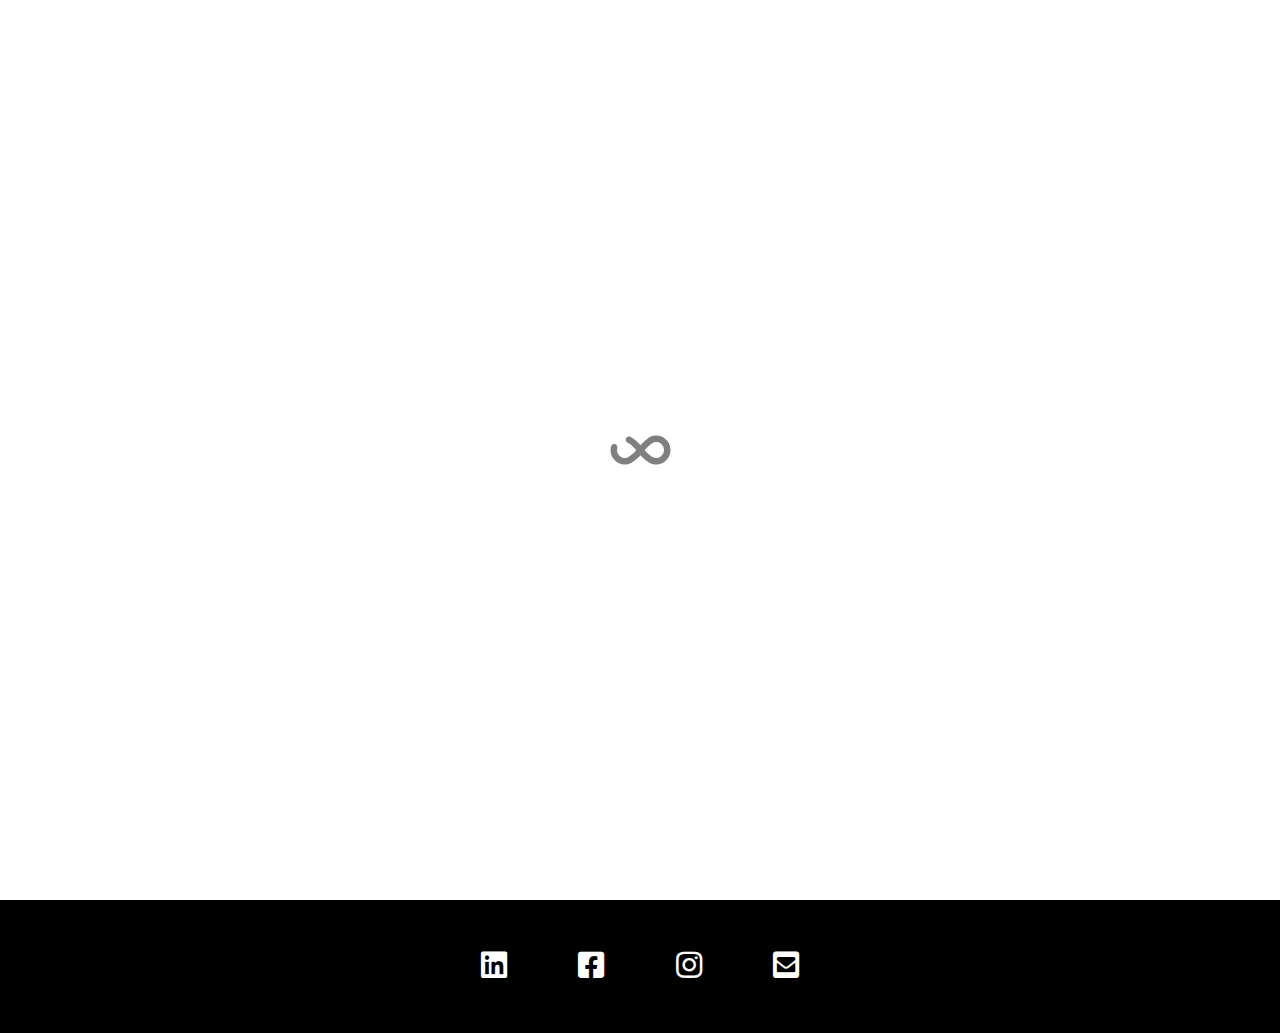
<file: index.html>
<!doctype html>
<html lang="en">
<head>
    <meta charset="utf-8">
    <meta name="keywords" content="">
    <meta name="description" content="">
    <meta name="viewport" content="width=device-width, initial-scale=1.0, viewport-fit=cover">
	<link rel="canonical" href="https://picturelock.com.mx/">
	<meta name="robots" content="index, follow">
    <link rel="shortcut icon" type="image/png" href="favicon.png">
    
	<link rel="stylesheet" type="text/css" href="./css/bootstrap.min.css?1550">
	<link rel="stylesheet" type="text/css" href="style.css?2194">
	<link rel="stylesheet" type="text/css" href="./css/animate.min.css?4416">
	<link rel="stylesheet" type="text/css" href="./css/anim_background.css?8748">
	
	<link rel="stylesheet" type="text/css" href="./css/ionicons.min.css">
	<link rel="stylesheet" type="text/css" href="./css/all.min.css">
	<link href='https://fonts.googleapis.com/css?family=Oswald&display=swap&subset=latin,latin-ext' rel='stylesheet' type='text/css'>
    <title>UNDER CONSTRUCTION</title>


    
<!-- Analytics -->
 
<!-- Analytics END -->
    
</head>
<body>

<!-- Preloader -->
<div id="page-loading-blocs-notifaction" class="page-preloader"></div>
<!-- Preloader END -->


<!-- Main container -->
<div class="page-container">
    
<!-- bloc-7 -->
<div class="bloc l-bloc bloc-fill-screen" id="bloc-7">
	<div class="container">
		<div class="row">
			<div class="col-12">
				<picture><source type="image/webp" srcset="img/lazyload-ph.png" data-srcset="img/Picture%20Lock_white.webp"><img src="img/lazyload-ph.png" data-src="img/Picture%20Lock_white.png" class="img-fluid mx-auto d-block animated bounce-hvr mb-md-4 mb-sm-4 mb-4 mb-lg-5 lazyload" alt="Picture%20Lock_white" width="883" height="549"></picture>
			</div>
			<div class="col mt-lg-5">
				<div>
					<div class="row">
						<div class="col-12">
							<div class="row">
								<div class="col">
									<div class="text-center">
										<a href="home-eng.html" class="btn btn-wire wire-btn-c-3648 btn-xl">ENG</a>
									</div>
								</div>
								<div class="col">
									<div class="text-center">
										<a href="home-esp.html" class="btn btn-xl wire-btn-c-3648 btn-wire">ESP</a>
									</div>
								</div>
								<div class="col">
									<div class="text-center">
										<a href="home-fra.html" class="btn btn-xl wire-btn-c-3648 btn-wire">FRA (WIP)</a>
									</div>
								</div>
							</div>
						</div>
					</div>
				</div>
			</div>
		</div>
	</div>
</div>
<!-- bloc-7 END -->

<!-- ScrollToTop Button -->
<button aria-label="Scroll to top button" class="bloc-button btn btn-d scrollToTop" onclick="scrollToTarget('1',this)"><svg xmlns="http://www.w3.org/2000/svg" width="22" height="22" viewBox="0 0 32 32"><path class="scroll-to-top-btn-icon" d="M30,22.656l-14-13-14,13"/></svg></button>
<!-- ScrollToTop Button END-->


<!-- bloc-8 -->
<div class="bloc bgc-2869 d-bloc" id="bloc-8">
	<div class="container bloc-md">
		<div class="row">
			<div class="offset-md-4 col-3 col-md-1">
				<div class="text-center">
					<a><span class="icon-md icon-2941 fab fa-linkedin"></span></a>
				</div>
			</div>
			<div class="col-3 col-md-1">
				<div class="text-center">
					<a><span class="fab fa-facebook-square icon-6728 none icon-md"></span></a>
				</div>
			</div>
			<div class="col-3 col-md-1">
				<div class="text-center">
					<a><span class="fab fa-instagram icon-md icon-6728"></span></a>
				</div>
			</div>
			<div class="col-3 col-md-1">
				<div class="text-center">
					<a href="mailto:lenin.picturelock@gmail.com"><span class="fa fa-envelope-square icon-md icon-6728"></span></a>
				</div>
			</div>
		</div>
	</div>
</div>
<!-- bloc-8 END -->

</div>
<!-- Main container END -->
    


<!-- Additional JS -->
<script src="./js/jquery.min.js?1"></script>
<script src="./js/bootstrap.bundle.min.js?5477"></script>
<script src="./js/blocs.min.js?5878"></script>
<script src="./js/lazysizes.min.js" defer></script>
<script src="./js/be-animated-background.js?2483"></script><!-- Additional JS END -->


</body>
</html>
</file>
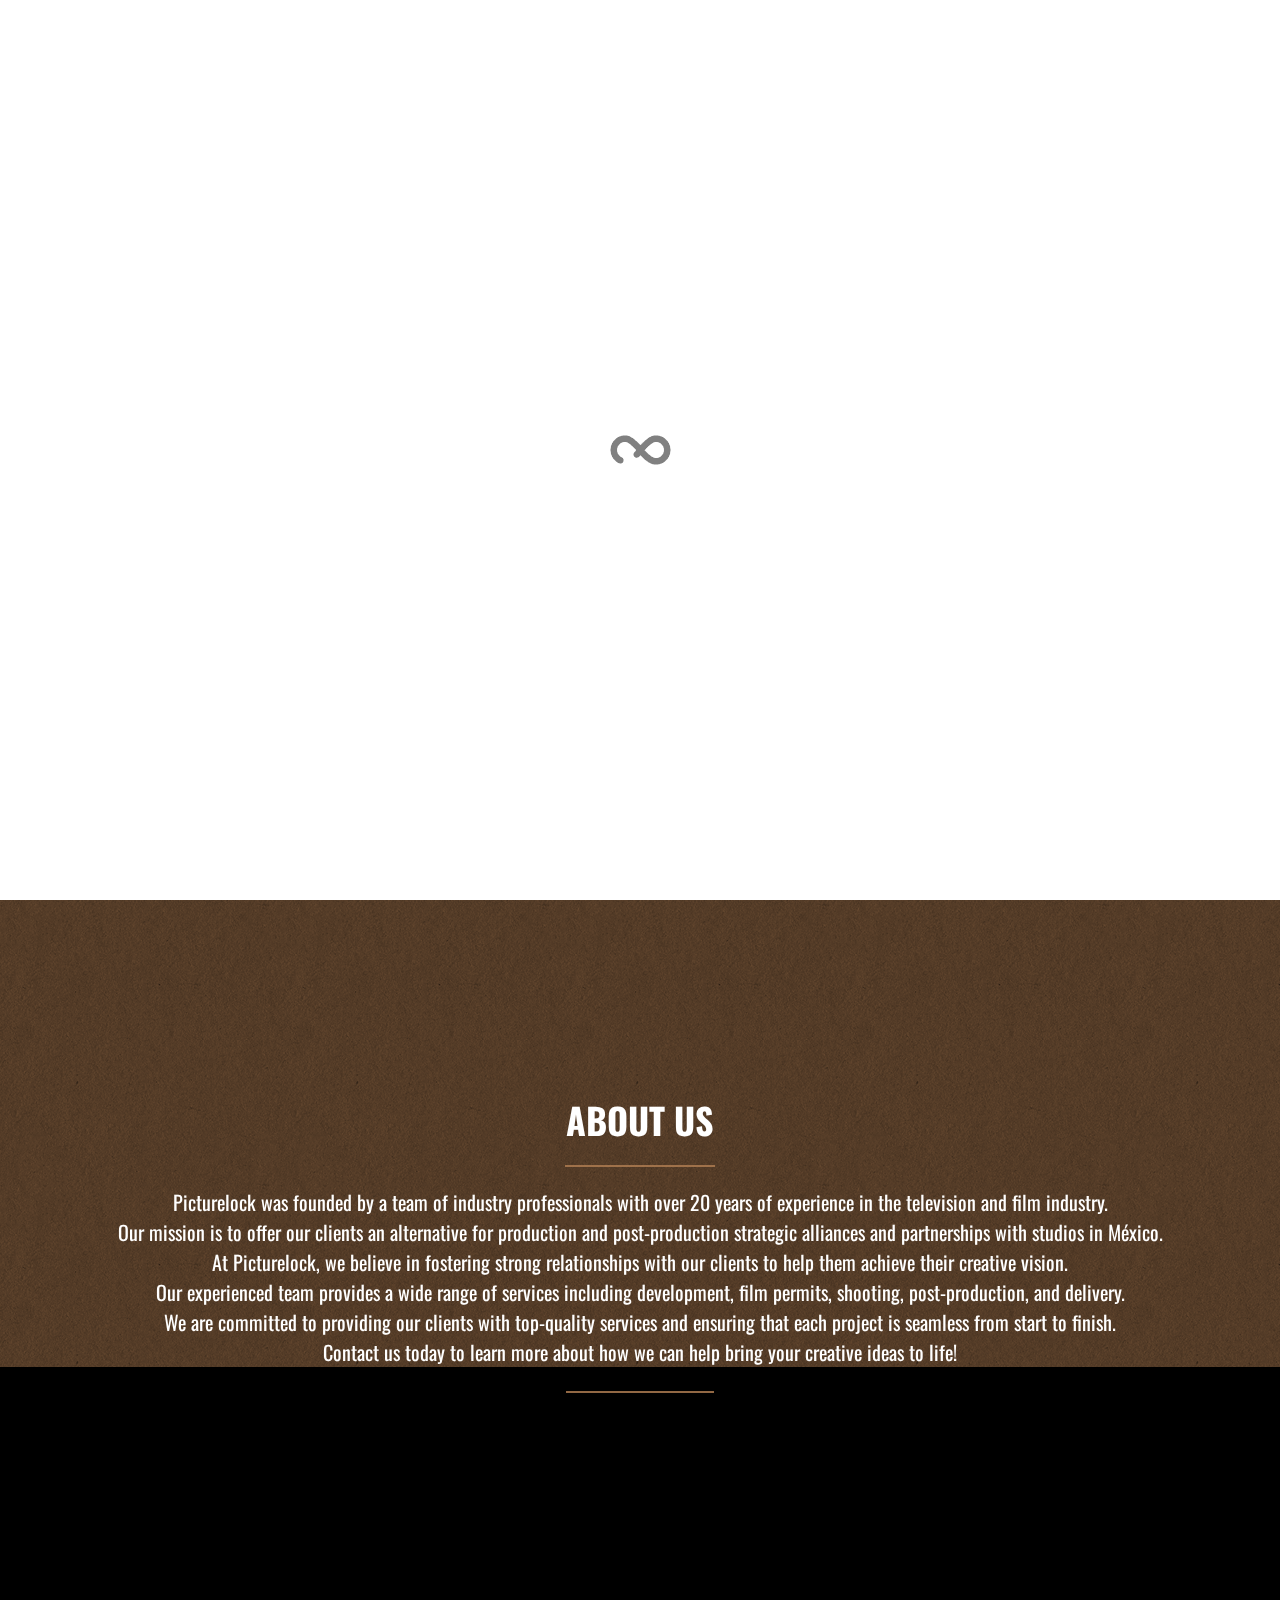
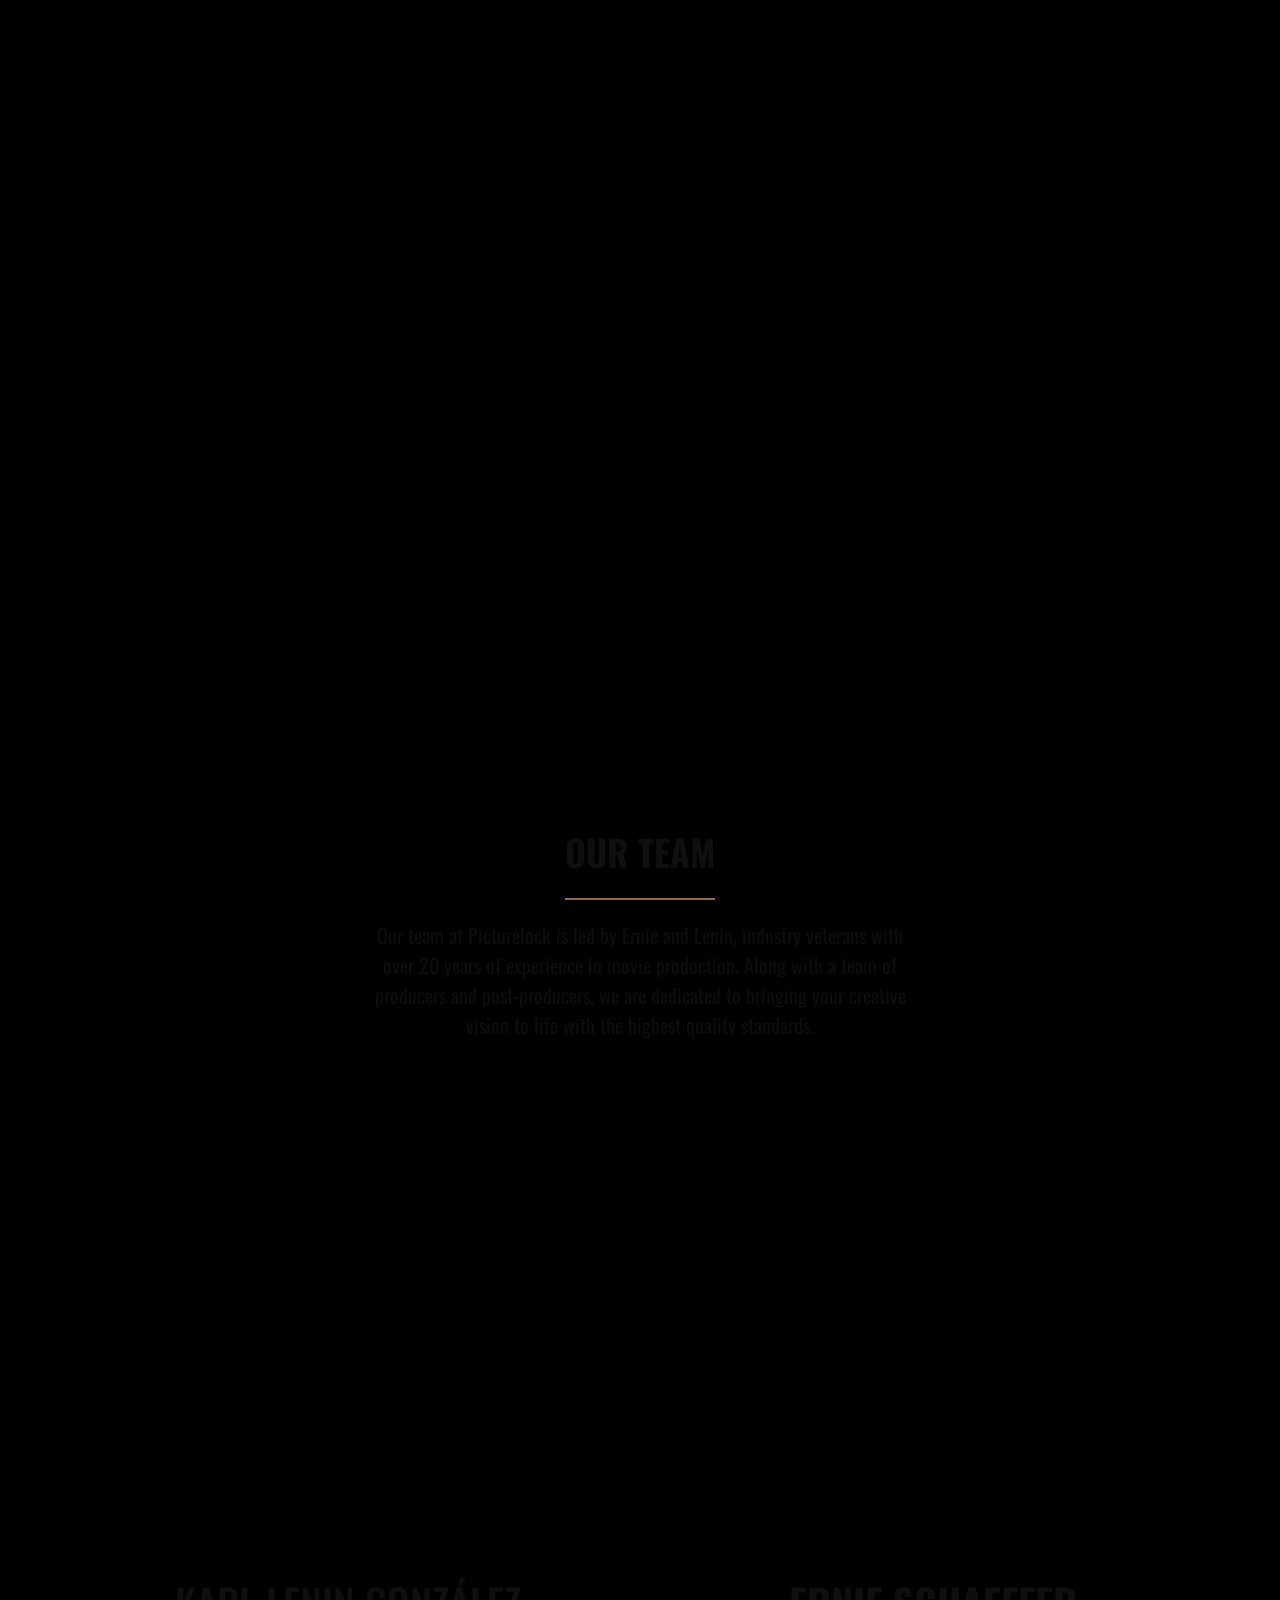
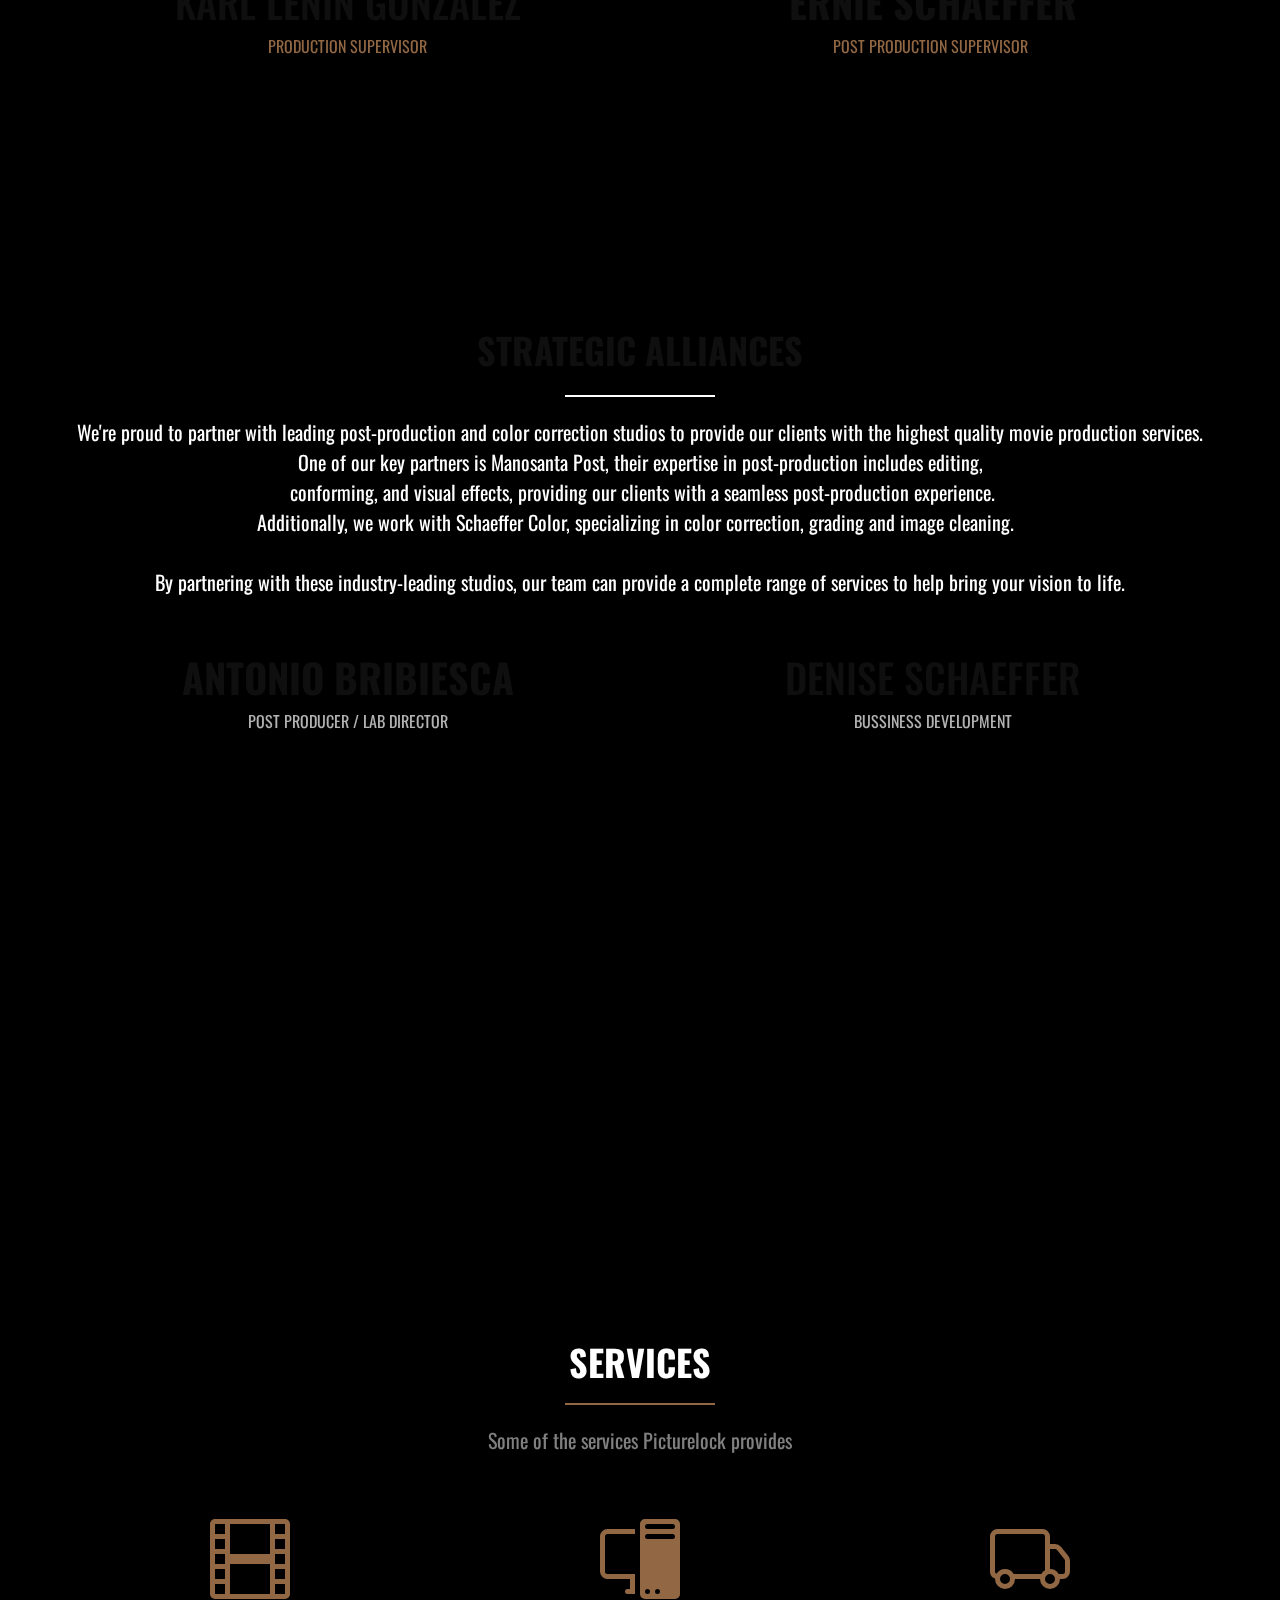
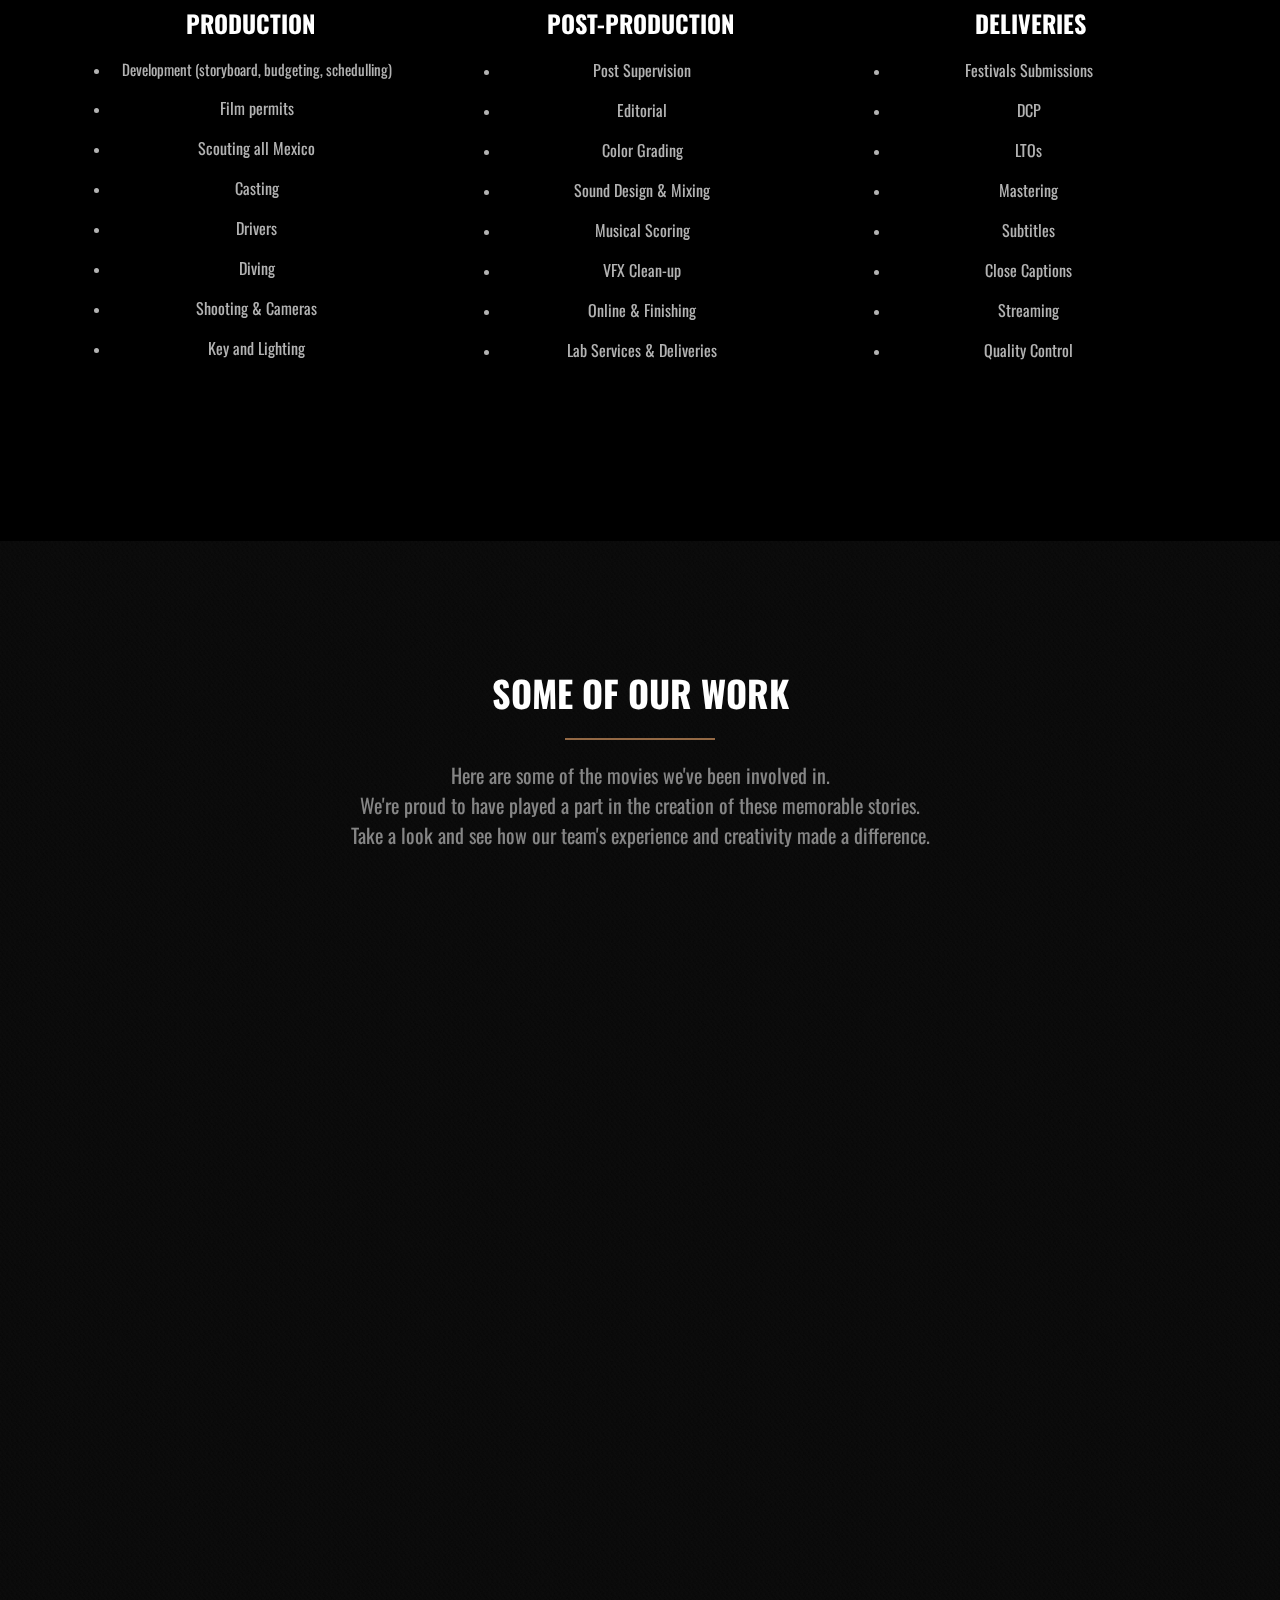
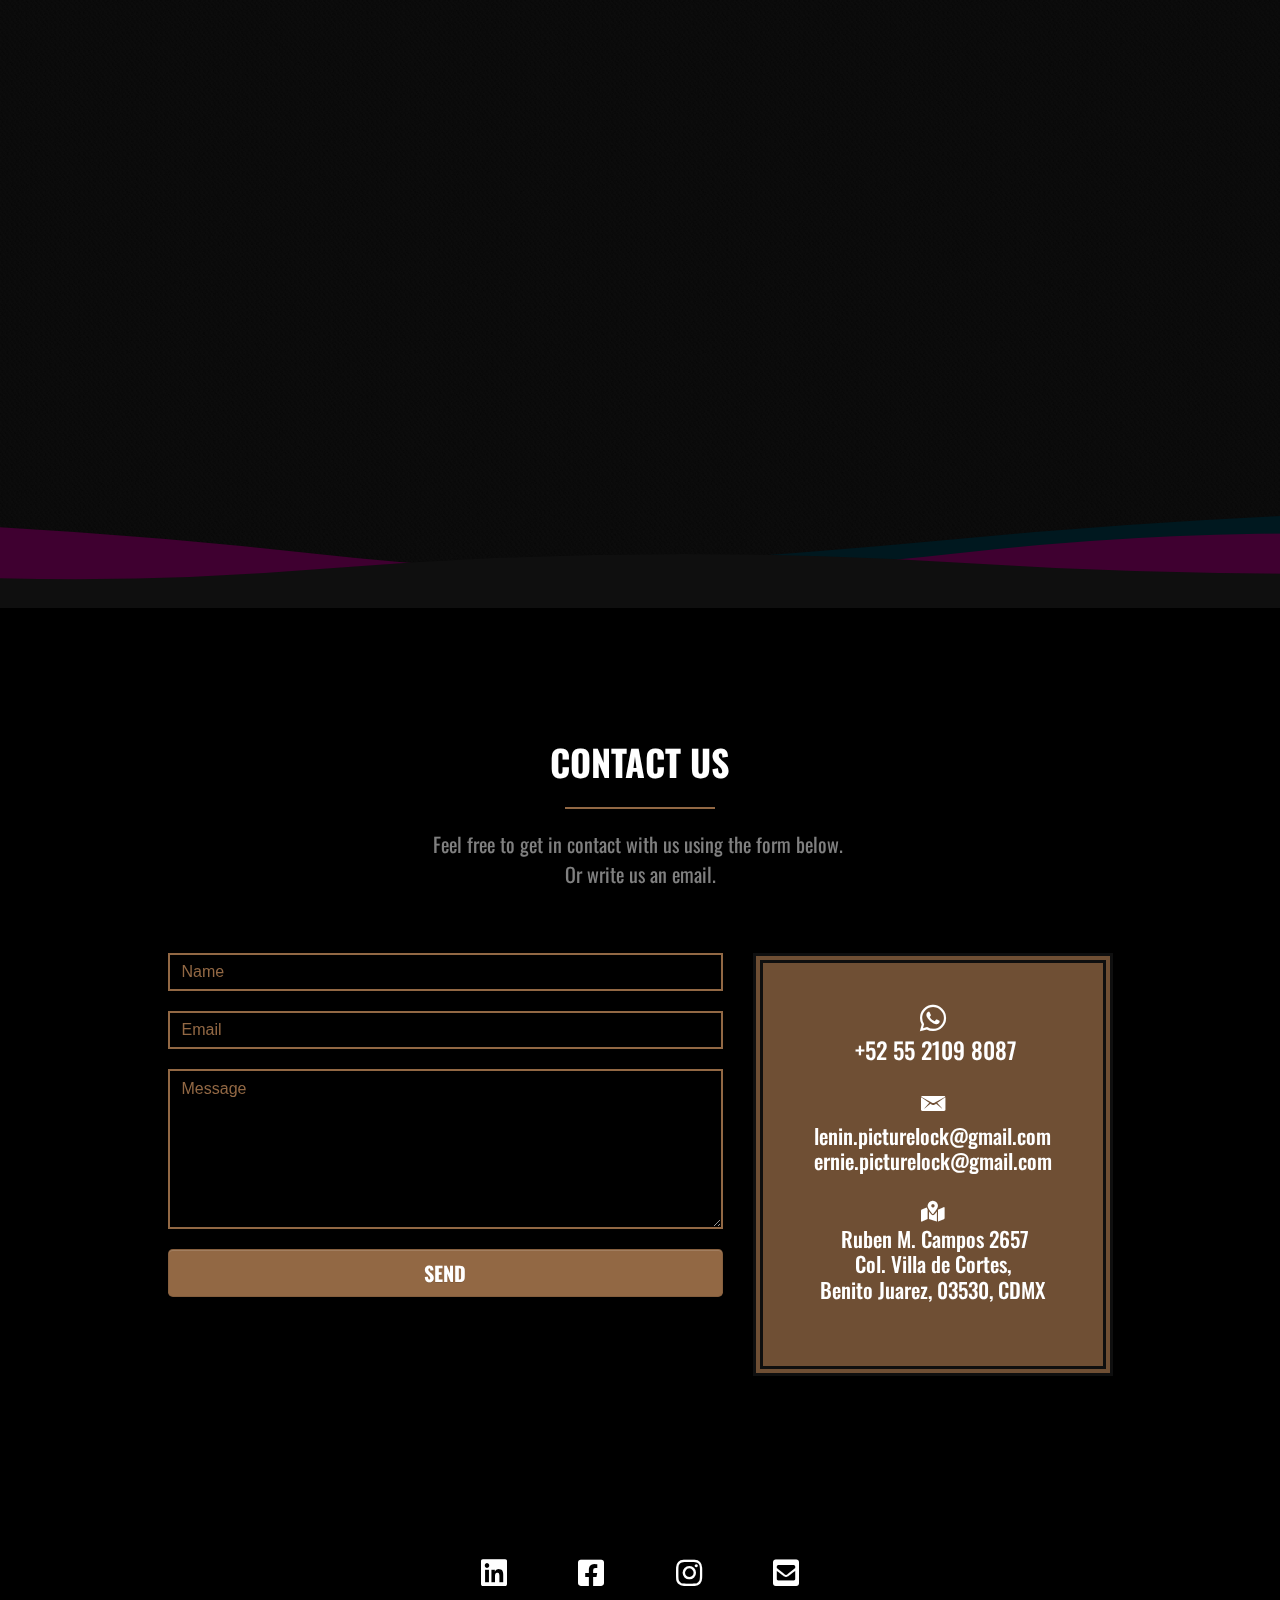
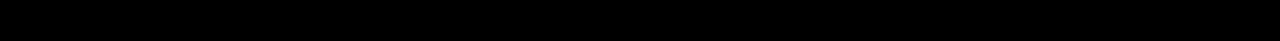
<file: home-eng.html>
<!doctype html>
<html lang="en">
<head>
    <meta charset="utf-8">
    <meta name="keywords" content="">
    <meta name="description" content="">
    <meta name="viewport" content="width=device-width, initial-scale=1.0, viewport-fit=cover">
	<link rel="canonical" href="https://picturelock.com.mx/home-eng.html">
	<meta name="robots" content="index, follow">
    <link rel="shortcut icon" type="image/png" href="favicon.png">
    
	<link rel="stylesheet" type="text/css" href="./css/bootstrap.min.css?1550">
	<link rel="stylesheet" type="text/css" href="style.css?2194">
	<link rel="stylesheet" type="text/css" href="./css/animate.min.css?4416">
	<link rel="stylesheet" type="text/css" href="./css/anim_background.css?4133">
	
	<link rel="stylesheet" type="text/css" href="./css/ionicons.min.css">
	<link rel="stylesheet" type="text/css" href="./css/all.min.css">
	<link href='https://fonts.googleapis.com/css?family=Oswald&display=swap&subset=latin,latin-ext' rel='stylesheet' type='text/css'>
    <title>Home</title>


    
<!-- Analytics -->
 
<!-- Analytics END -->
    
</head>
<body>

<!-- Preloader -->
<div id="page-loading-blocs-notifaction" class="page-preloader"></div>
<!-- Preloader END -->


<!-- Main container -->
<div class="page-container">
    
<!-- hero -->
<div class="bloc bloc-fill-screen b-parallax bloc-bg-texture texture-darken-strong none animSpeedLazy animated animDelay02 fadeIn d-bloc " id="hero" data-appear-anim-style="fadeIn">
	<div class="parallax bg-Picture-20Lock-white-logo-only bgc-1165 bg-center">
	</div>
	<div class="container fill-bloc-top-edge">
		<div class="row">
			<div class="col-12">
				<nav class="navbar row navbar-expand-md none animated fadeInDown navbar-dark" role="navigation" data-appear-anim-style="fadeInDown">
					<a class="navbar-brand ltc-6728 none animated pulse-hvr" href="home-eng.html"><picture><source type="image/webp" srcset="img/lazyload-ph.png" data-srcset="img/Picture%20Lock_white_logo_only.webp"><img src="img/lazyload-ph.png" data-src="img/Picture%20Lock_white_logo_only.png" alt="logo" class="mr-2 lazyload" width="40" height="23"></picture>PICTURELOCK</a>
					<button id="nav-toggle" type="button" class="ui-navbar-toggler navbar-toggler border-0 p-0 ml-auto mr-md-0" data-toggle="collapse" data-target=".navbar-44256" aria-expanded="false" aria-label="Toggle navigation">
						<span class="navbar-toggler-icon"><svg height="32" viewBox="0 0 32 32" width="32"><path data-custom-classes=" hero-menu-icon" class="svg-menu-icon menu-icon-thin-bars hero-menu-icon" d="m2 9h28m-28 7h28m-28 7h28" auto-style-class="hero-menu-icon"></path></svg></span>
					</button>
					<div class="collapse navbar-collapse navbar-44256">
							<ul class="site-navigation nav navbar-nav ml-auto">
								<li class="nav-item">
									<a href="#" class="nav-link a-btn animated pulse-hvr" data-scroll-speed="100" onclick="scrollToTarget('#about',this)">About</a>
								</li>
								<li class="nav-item">
									<a href="#" class="nav-link a-btn animated pulse-hvr" data-scroll-speed="100" onclick="scrollToTarget('#alliances',this)">ALLIANCES</a>
								</li>
								<li class="nav-item">
									<a href="#" class="nav-link a-btn animated pulse-hvr link-style" data-scroll-speed="100" onclick="scrollToTarget('#services',this)">SERVICES</a>
								</li>
								<li class="nav-item">
									<a href="#" class="nav-link a-btn animated pulse-hvr" data-scroll-speed="200" onclick="scrollToTarget('#films',this)">OUR&nbsp;WORK</a>
								</li>
								<li>
									<a href="#" class="nav-link a-btn animated pulse-hvr" data-scroll-speed="200" onclick="scrollToTarget('#contact',this)">CONTACT</a>
								</li>
							</ul>
						</div>
				</nav>
			</div>
		</div>
	</div>
	<div class="container">
			<div class="row">
				<div class="col-md-12 text-md-center text-lg-left align-self-start order-lg-0 col-lg-5 mb-lg-0">
					<p class="text-lg-left float-lg-none hero-sub-heading tc-6728 mb-0 sm-shadow animated fadeInLeft text-md-left text-sm-left text-left" data-appear-anim-style="fadeInLeft">
						Welcome To
					</p>
					<h1 class="hero-heading tc-3409 text-lg-left sm-shadow animated fadeIn mx-auto d-block text-md-left text-sm-left text-left" data-appear-anim-style="fadeIn">
						PICTURELOCK
					</h1>
				</div>
			</div>
		</div>
	<div class="container fill-bloc-bottom-edge">
			<div class="row">
				<div class="col-12">
					<div class="text-center">
						<div class="text-center">
							<span class="icon-md ion ion-ios-arrow-down"></span>
						</div>
					</div>
				</div>
			</div>
		</div>
</div>
<!-- hero END -->

<!-- about -->
<div class="bloc b-parallax d-bloc bloc-bg-texture texture-paper" id="about">
	<div class="parallax  bgc-5563">
	</div>
	<div class="container bloc-xl-lg">
		<div class="row">
			<div class="text-lg-center mb-5 text-center col-md-8 offset-md-2 align-self-center offset-lg-0 col-lg-12">
				<h3 class="mb-4 section-heading tc-6728 pt-lg-5 text-center pt-5">
					ABOUT US
				</h3>
				<div class="divider-h primary-divider center-divider">
				</div>
				<p class="section-p tc-6728 btn-resize-mode p-pricing-style text-lg-center">
					Picturelock was founded by a team of industry professionals with over 20 years of experience in the television and film industry. <br>Our mission is to offer our clients an alternative for production and post-production strategic alliances and partnerships with studios in México. <br>At Picturelock, we believe in fostering strong relationships with our clients to help them achieve their creative vision. <br>Our experienced team provides a wide range of services including development, film permits, shooting, post-production, and delivery. <br>We are committed to providing our clients with top-quality services and ensuring that each project is seamless from start to finish.<br>Contact us today to learn more about how we can help bring your creative ideas to life!
				</p>
				<div class="divider-h divider-about-background-color mt-lg-4">
				</div>
				<div class=" pt-lg-5">
					<div style="padding:56.25% 0 0 0;position:relative;"><iframe src="img/lazyload-ph.png" data-src="https://player.vimeo.com/video/751473117?h=91622f6974&title=0&byline=0&portrait=0&speed=0&badge=0&autopause=0&player_id=0&app_id=58479/embed" allow="autoplay; fullscreen; picture-in-picture" allowfullscreen="" frameborder="0" style="position:absolute;top:0;left:0;width:100%;height:100%;" class="lazyload"></iframe></div>
					
				</div>
			</div>
		</div>
	</div>
</div>
<!-- about END -->

<!-- team -->
<div class="bloc b-parallax none bloc-bg-texture texture-geometry-shapes-2 l-bloc" id="team">
	<div class="parallax  bgc-6728">
	</div>
	<div class="bloc-bg-mask">
		<svg class="svg-mask bloc-fill" viewBox="0 0 500 500" preserveAspectRatio="xMidYMid slice"><path d="m0 0h500v500h-500z"></path></svg>
	</div>
	<div class="container bloc-md bloc-lg-md">
			<div class="row voffset">
				<div class="col-lg-6 offset-lg-3 text-lg-center mb-5 text-center col-md-8 offset-md-2">
					<h3 class="mb-4 section-heading tc-1165">
						OUR TEAM
					</h3>
					<div class="divider-h primary-divider center-divider">
					</div>
					<p class="section-p p-team-style tc-2055">
						Our team at Picturelock is led by Ernie and Lenin, industry veterans with over 20 years of experience in movie production. Along with a team of producers and post-producers, we are dedicated to bringing your creative vision to life with the highest quality standards.
					</p>
				</div>
				<div class="col-lg-4 mb-sm-4 text-lg-left offset-lg-1 col-12 mb-4 align-self-center text-md-center col-md-6 col-sm-8 offset-sm-2 text-sm-center offset-md-0">
					<picture><source type="image/webp" srcset="img/lazyload-ph.png" data-srcset="img/IMG_20230601_101114.webp"><img src="img/lazyload-ph.png" data-src="img/IMG_20230601_101114.jpg" class="img-fluid mx-auto d-block mb-lg-4 img-anton-style img-rd-md animated pulse-hvr lazyload" alt="ERNIE" width="360" height="450"></picture>
					<h5 class="text-center tc-1165 name-heading">
						KARL LENIN GONZÁLEZ<br>
					</h5>
					<p class="text-center tc-3409">
						PRODUCTION SUPERVISOR
					</p>
				</div>
				<div class="col-md-6 text-lg-left order-lg-0 col-lg-4 offset-lg-2 mb-4 offset-md-0 col-sm-8 offset-sm-2 align-self-center text-sm-center">
					<picture><source type="image/webp" srcset="img/lazyload-ph.png" data-srcset="img/IMG-20230609-WA0006.webp"><img src="img/lazyload-ph.png" data-src="img/IMG-20230609-WA0006.jpg" class="img-fluid mx-auto d-block mb-lg-4 img-anton-style img-rd-md animated pulse-hvr lazyload" alt="LENIN" width="360" height="450"></picture>
					<h5 class="text-center tc-1165 name-heading">
						<strong>ERNIE SCHAEFFER</strong><br>
					</h5>
					<p class="text-center tc-3409">
						POST PRODUCTION SUPERVISOR&nbsp;
					</p>
				</div>
			</div>
		</div>
</div>
<!-- team END -->

<!-- alliances -->
<div class="bloc b-parallax none bloc-bg-texture texture-geometry-shapes d-bloc" id="alliances">
	<div class="parallax  bgc-3409">
	</div>
	<div class="bloc-bg-mask">
		<svg class="svg-mask bloc-fill" viewBox="0 0 500 500" preserveAspectRatio="xMidYMid slice"><path d="m0 0h500v500h-500z"></path></svg>
	</div>
	<div class="container bloc-md bloc-lg-md">
			<div class="row voffset">
				<div class="text-lg-center mb-5 text-center col-md-8 offset-md-2 mb-lg-3 offset-lg-0 col-lg-12">
					<h3 class="mb-4 section-heading tc-1165 mx-auto d-block mb-lg-4">
						STRATEGIC ALLIANCES
					</h3>
					<div class="divider-h primary-divider center-divider divider-background-color">
					</div>
					<p class="section-p p-team-style tc-6728">
						We're proud to partner with leading post-production and color correction studios to provide our clients with the highest quality movie production services. One of our key partners is Manosanta Post, their expertise in post-production includes&nbsp;editing,<br>&nbsp;conforming,&nbsp;and visual effects, providing our clients with a seamless post-production experience.<br>Additionally, we work with Schaeffer Color, specializing in color correction, grading and image cleaning. &nbsp;<br><br>By partnering with these industry-leading studios, our team can provide a complete range of services to help bring your vision to life.
					</p>
				</div>
				<div class="col-lg-4 mb-sm-4 text-lg-left offset-lg-1 mt-lg-4 col-md-6 offset-md-3 mb-md-5 offset-sm-2 col-sm-8 mb-4">
					<h5 class="text-center tc-1165 name-heading">
						<strong>ANTONIO BRIBIESCA</strong>
					</h5>
					<p class="text-center">
						POST PRODUCER / LAB DIRECTOR
					</p><picture><source type="image/webp" srcset="img/lazyload-ph.png" data-srcset="img/LOGO_MANOSANTA_W.webp"><img src="img/lazyload-ph.png" data-src="img/LOGO_MANOSANTA_W.png" class="img-fluid mx-auto d-block img-logo-manosanta-style lazyload" alt="LOGO_MANOSANTA_W" width="240" height="240"></picture>
				</div>
				<div class="col-md-6 offset-md-3 text-lg-left order-lg-0 col-lg-4 offset-lg-2 mt-lg-4 mt-md-3 mt-4">
					<h5 class="text-center tc-1165 name-heading">
						DENISE SCHAEFFER<br>
					</h5>
					<p class="text-center">
						BUSSINESS DEVELOPMENT
					</p><picture><source type="image/webp" srcset="img/lazyload-ph.png" data-srcset="img/SCHAEFFER%20COLOR.webp"><img src="img/lazyload-ph.png" data-src="img/SCHAEFFER%20COLOR.png" class="img-fluid mx-auto d-block mt-lg-5 lazyload" alt="page export" width="360" height="227"></picture>
				</div>
			</div>
		</div>
</div>
<!-- alliances END -->

<!-- services -->
<div class="bloc bloc-bg-texture texture-darken-strong bloc-fill-screen b-parallax d-bloc" id="services">
	<div class="parallax bg-IMG-20230125-194433-01EDIT bgc-1165">
	</div>
	<div class="container">
		<div class="row">
			<div class="col-lg-6 offset-lg-3 mb-5 col-md-8 offset-md-2">
				<h3 class="mx-auto d-block text-lg-center tc-6728 text-md-center text-sm-center text-center section-heading">
					Services
				</h3>
				<div class="divider-h primary-divider center-divider">
				</div>
				<p class="text-lg-center mx-auto d-block text-md-center text-sm-center text-center section-p tc-3648">
					Some of the services Picturelock provides
				</p>
			</div>
			<div class="col-md-4 col-sm-8 offset-sm-2 mb-5 offset-md-0">
				<div class="text-center">
					<div>
						<svg height="80" viewBox="0 0 16 16" width="80" xmlns="http://www.w3.org/2000/svg"><path class="primary-icon" d="M0 1a1 1 0 0 1 1-1h14a1 1 0 0 1 1 1v14a1 1 0 0 1-1 1H1a1 1 0 0 1-1-1V1zm4 0v6h8V1H4zm8 8H4v6h8V9zM1 1v2h2V1H1zm2 3H1v2h2V4zM1 7v2h2V7H1zm2 3H1v2h2v-2zm-2 3v2h2v-2H1zM15 1h-2v2h2V1zm-2 3v2h2V4h-2zm2 3h-2v2h2V7zm-2 3v2h2v-2h-2zm2 3h-2v2h2v-2z" fill="#121420" fill-rule="evenodd"></path></svg>
						
					</div>
				</div>
				<h4 class="mg-md text-center tc-6728">
						<strong>PRODUCTION</strong>
					</h4>
				<ul class="list-0-style">
						<li>
							<p class="text-lg-center p-style">
								Development&nbsp;(storyboard, budgeting, schedulling)
							</p>
						</li>
						<li>
							<p class="text-lg-center">
								Film permits
							</p>
						</li>
						<li>
							<p class="text-lg-center">
								Scouting all Mexico
							</p>
						</li>
						<li>
							<p class="text-lg-center">
								Casting
							</p>
						</li>
						<li>
							<p class="text-lg-center">
								Drivers
							</p>
						</li>
						<li>
							<p class="text-lg-center">
								Diving
							</p>
						</li>
						<li>
							<p class="text-lg-center">
								Shooting & Cameras
							</p>
						</li>
						<li>
							<p class="text-lg-center">
								Key and Lighting
							</p>
						</li>
					</ul>
			</div>
			<div class="col-md-4 col-sm-8 offset-sm-2 mb-5 offset-md-0">
					<div class="text-center">
						<div class="text-center">
							<div>
								<svg height="80" viewBox="0 0 16 16" width="80" xmlns="http://www.w3.org/2000/svg"><path class="primary-icon" d="M8 1a1 1 0 0 1 1-1h6a1 1 0 0 1 1 1v14a1 1 0 0 1-1 1H9a1 1 0 0 1-1-1V1Zm1 13.5a.5.5 0 1 0 1 0 .5.5 0 0 0-1 0Zm2 0a.5.5 0 1 0 1 0 .5.5 0 0 0-1 0ZM9.5 1a.5.5 0 0 0 0 1h5a.5.5 0 0 0 0-1h-5ZM9 3.5a.5.5 0 0 0 .5.5h5a.5.5 0 0 0 0-1h-5a.5.5 0 0 0-.5.5ZM1.5 2A1.5 1.5 0 0 0 0 3.5v7A1.5 1.5 0 0 0 1.5 12H6v2h-.5a.5.5 0 0 0 0 1H7v-4H1.5a.5.5 0 0 1-.5-.5v-7a.5.5 0 0 1 .5-.5H7V2H1.5Z" fill="#121420" fill-rule="evenodd"></path></svg>
								
							</div>
						</div>
					</div>
					<h4 class="mg-md text-center mx-auto d-block tc-6728">
							<strong>POST-PRODUCTION</strong>
						</h4>
					<ul class="list-services-style">
							<li>
								<p class="text-lg-center">
									Post Supervision
								</p>
							</li>
							<li>
								<p class="text-lg-center">
									Editorial
								</p>
							</li>
							<li>
								<p class="text-lg-center">
									Color Grading
								</p>
							</li>
							<li>
								<p class="text-lg-center">
									Sound Design & Mixing
								</p>
							</li>
							<li>
								<p class="text-lg-center">
									Musical Scoring
								</p>
							</li>
							<li>
								<p class="text-lg-center">
									VFX Clean-up
								</p>
							</li>
							<li>
								<p class="text-lg-center">
									Online & Finishing
								</p>
							</li>
							<li>
								<p class="text-lg-center">
									Lab Services & Deliveries
								</p>
							</li>
						</ul>
				</div>
			<div class="col-md-4 col-lg-4 offset-sm-2 col-sm-8 offset-md-0">
						<div class="text-center">
							<div class="text-center">
								<div>
									<svg height="80" viewBox="0 0 16 16" width="80" xmlns="http://www.w3.org/2000/svg"><path class="primary-icon" d="M0 3.5A1.5 1.5 0 0 1 1.5 2h9A1.5 1.5 0 0 1 12 3.5V5h1.02a1.5 1.5 0 0 1 1.17.563l1.481 1.85a1.5 1.5 0 0 1 .329.938V10.5a1.5 1.5 0 0 1-1.5 1.5H14a2 2 0 1 1-4 0H5a2 2 0 1 1-3.998-.085A1.5 1.5 0 0 1 0 10.5v-7zm1.294 7.456A1.999 1.999 0 0 1 4.732 11h5.536a2.01 2.01 0 0 1 .732-.732V3.5a.5.5 0 0 0-.5-.5h-9a.5.5 0 0 0-.5.5v7a.5.5 0 0 0 .294.456zM12 10a2 2 0 0 1 1.732 1h.768a.5.5 0 0 0 .5-.5V8.35a.5.5 0 0 0-.11-.312l-1.48-1.85A.5.5 0 0 0 13.02 6H12v4zm-9 1a1 1 0 1 0 0 2 1 1 0 0 0 0-2zm9 0a1 1 0 1 0 0 2 1 1 0 0 0 0-2z" fill="#121420" fill-rule="evenodd"></path></svg>
									
								</div>
							</div>
						</div>
						<h4 class="mg-md text-center tc-6728 text-lg-center">
								<strong>DELIVERIES</strong><br>
							</h4>
						<ul class="list-style">
								<li>
									<p class="text-lg-center">
										Festivals Submissions
									</p>
								</li>
								<li>
									<p class="text-lg-center">
										DCP
									</p>
								</li>
								<li>
									<p class="text-lg-center">
										LTOs
									</p>
								</li>
								<li>
									<p class="text-lg-center">
										Mastering
									</p>
								</li>
								<li>
									<p class="text-lg-center">
										Subtitles
									</p>
								</li>
								<li>
									<p class="text-lg-center">
										Close Captions
									</p>
								</li>
								<li>
									<p class="text-lg-center">
										Streaming
									</p>
								</li>
								<li>
									<p class="text-lg-center">
										Quality Control
									</p>
								</li>
							</ul>
						<p class="text-center mx-auto d-block tc-6728">
								<br><br>
							</p>
					</div>
		</div>
	</div>
</div>
<!-- services END -->

<!-- films -->
<div class="bloc bgc-1165 bloc-bg-texture texture-fabric d-bloc" id="films">
	<div class="container bloc-md bloc-lg-md">
		<div class="row">
			<div class="col-12 offset-lg--1">
				<div><div class="waves-container" data-wave-front-color="#0F0F0F" data-wave-middle-color="#3F0030" data-wave-back-color="#00181F" data-wave-height="100"><canvas id="wave-canvas"></canvas></div>
				</div>
			</div>
		</div>
		<div class="row voffset">
				<div class="text-lg-center mb-5 text-center col-md-8 offset-md-2 offset-lg-2 col-lg-8">
					<h3 class="mb-4 section-heading tc-6728">
						Some of OUR WORK
					</h3>
					<div class="divider-h primary-divider center-divider">
					</div>
					<p class="section-p tc-3648 p-gallery-style mx-auto d-block text-lg-center">
						Here are some of the movies we've been involved in. <br>We're proud to have played a part in the creation of these memorable stories. <br>Take a look and see how our team's experience and creativity made a difference.
					</p>
				</div>
				<div class="col-lg-12">
					<div class="row">
						<div class="col-lg-3 col-md-6 col-sm-6 mb-4 offset-lg-0">
							<a href="#" data-lightbox="img/JEZZABEL.png" data-gallery-id="gallery-1" data-frame="dark-lb"><picture><source type="image/webp" srcset="img/lazyload-ph.png" data-srcset="img/JEZZABEL.webp"><img src="img/lazyload-ph.png" data-src="img/JEZZABEL.png" class="img-fluid mx-auto d-block img-3-style lazyload" alt="Infeccion" width="263" height="374"></picture></a>
						</div>
						<div class="col-lg-3 col-md-6 col-sm-6 mb-4">
							<a href="#" data-lightbox="img/3964_mate_cartel.jpeg" data-gallery-id="gallery-1" data-frame="dark-lb"><picture><source type="image/webp" srcset="img/lazyload-ph.png" data-srcset="img/3964_mate_cartel.webp"><img src="img/lazyload-ph.png" data-src="img/3964_mate_cartel.jpeg" class="img-fluid mx-auto d-block img-medinthin-style lazyload" alt="Paraíso Perdido" width="263" height="374"></picture></a>
						</div>
						<div class="col-lg-3 col-md-6 col-sm-6 mb-4">
							<a href="#" data-lightbox="img/INFECCION%20POSTER%20COMP.jpg" data-gallery-id="gallery-1" data-frame="dark-lb"><picture><source type="image/webp" srcset="img/lazyload-ph.png" data-srcset="img/INFECCION%20POSTER%20COMP.webp"><img src="img/lazyload-ph.png" data-src="img/INFECCION%20POSTER%20COMP.jpg" class="img-fluid mx-auto d-block img-5-style lazyload" alt="Jinetes del Tiempo" width="263" height="374"></picture></a>
						</div>
						<div class="col-lg-3 col-md-6 col-sm-6 mb-4">
							<a href="#" data-lightbox="img/sabina_sombra-784182382-large.jpeg" data-gallery-id="gallery-1" data-frame="dark-lb"><picture><source type="image/webp" srcset="img/lazyload-ph.png" data-srcset="img/sabina_sombra-784182382-large.webp"><img src="img/lazyload-ph.png" data-src="img/sabina_sombra-784182382-large.jpeg" class="img-fluid mx-auto d-block img-6-style lazyload" alt="Sabina Sombra" width="263" height="374"></picture></a>
						</div>
						<div class="col-lg-3 col-md-6 col-sm-6 mb-4">
							<a href="#" data-lightbox="img/FRUIT%20OF%20LABOR.jpg" data-gallery-id="gallery-1" data-frame="dark-lb"><picture><source type="image/webp" srcset="img/lazyload-ph.png" data-srcset="img/FRUIT%20OF%20LABOR.webp"><img src="img/lazyload-ph.png" data-src="img/FRUIT%20OF%20LABOR.jpg" class="img-fluid mx-auto d-block img-style lazyload" alt="Fruit of Their Labor" width="263" height="374"></picture></a>
						</div>
						<div class="col-lg-3 col-md-6 col-sm-6 mb-4">
							<a href="#" data-lightbox="img/DRIVER%20KIDS.jpg" data-gallery-id="gallery-1" data-frame="dark-lb"><picture><source type="image/webp" srcset="img/lazyload-ph.png" data-srcset="img/DRIVER%20KIDS.webp"><img src="img/lazyload-ph.png" data-src="img/DRIVER%20KIDS.jpg" class="img-fluid mx-auto d-block img-10-style lazyload" alt="Tiempos Futuros" width="249" height="374"></picture></a>
						</div>
						<div class="col-lg-3 col-md-6 col-sm-6 mb-4">
							<a href="#" data-lightbox="img/Donde%20duermen%20los%20pajaros.jpg" data-gallery-id="gallery-1" data-frame="dark-lb"><picture><source type="image/webp" srcset="img/lazyload-ph.png" data-srcset="img/Donde%20duermen%20los%20pajaros.webp"><img src="img/lazyload-ph.png" data-src="img/Donde%20duermen%20los%20pajaros.jpg" class="img-fluid mx-auto d-block img-sanctor-style lazyload" alt="Donde Duermen Los Pájaros" width="263" height="374"></picture></a>
						</div>
						<div class="col-lg-3 col-md-6 col-sm-6 mb-4">
							<a href="#" data-lightbox="img/Tigre.jpg" data-gallery-id="gallery-1" data-frame="dark-lb"><picture><source type="image/webp" srcset="img/lazyload-ph.png" data-srcset="img/Tigre.webp"><img src="img/lazyload-ph.png" data-src="img/Tigre.jpg" class="img-fluid mx-auto d-block img-gallery-style lazyload" alt="Tigre Tigre" width="263" height="374"></picture></a>
						</div>
						<div class="col-lg-3 mb-4 col-md-6 col-sm-6">
							<a href="#" data-lightbox="img/A%20love%20song.jpg" data-gallery-id="gallery-1" data-frame="dark-lb"><picture><source type="image/webp" srcset="img/lazyload-ph.png" data-srcset="img/A%20love%20song.webp"><img src="img/lazyload-ph.png" data-src="img/A%20love%20song.jpg" class="img-fluid mx-auto d-block img-a-love-song-j-style lazyload" alt="A Love Song" width="263" height="374"></picture></a>
						</div>
						<div class="col-lg-3 mb-4 col-md-6 col-sm-6">
							<a href="#" data-lightbox="img/Hermanos%20siblings.jpg" data-gallery-id="gallery-1" data-frame="dark-lb"><picture><source type="image/webp" srcset="img/lazyload-ph.png" data-srcset="img/Hermanos%20siblings.webp"><img src="img/lazyload-ph.png" data-src="img/Hermanos%20siblings.jpg" class="img-fluid mx-auto d-block img-14-style lazyload" alt="Hermanos / Siblings" width="263" height="374"></picture></a>
						</div>
						<div class="col-lg-3 mb-4 col-md-6 col-sm-6">
							<a href="#" data-lightbox="img/Una%20great%20movie.jpg?timestamp=1685650697048" data-gallery-id="gallery-1" data-frame="dark-lb"><picture><source type="image/webp" srcset="img/lazyload-ph.png" data-srcset="img/Una%20great%20movie.webp"><img src="img/lazyload-ph.png" data-src="img/Una%20great%20movie.jpg" class="img-fluid mx-auto d-block img-15-style lazyload" alt="Una Great Movie" width="263" height="374"></picture></a>
						</div>
						<div class="col-lg-3 mb-4 col-md-6 col-sm-6">
							<a href="#" data-lightbox="img/Tiempos%20futuros.jpg" data-gallery-id="gallery-1" data-frame="dark-lb"><picture><source type="image/webp" srcset="img/lazyload-ph.png" data-srcset="img/Tiempos%20futuros.webp"><img src="img/lazyload-ph.png" data-src="img/Tiempos%20futuros.jpg" class="img-fluid mx-auto d-block img-jezzab-style lazyload" alt="Jezabel" width="263" height="374"></picture></a>
						</div>
					</div>
				</div>
			</div>
	</div>
</div>
<!-- films END -->

<!-- contact -->
<div class="bloc b-parallax bloc-bg-texture texture-darken none bloc-fill-screen d-bloc" id="contact">
	<div class="parallax bg-Toma-20de-20panel-20de-20control-20y-20sonido bgc-1165">
	</div>
	<div class="container">
		<div class="row">
			<div class="col-lg-6 offset-lg-3 text-lg-center mb-5 text-center col-md-8 offset-md-2">
				<h3 class="mb-4 section-heading tc-6728">
					CONTACT US
				</h3>
				<div class="divider-h primary-divider center-divider">
				</div>
				<p class="section-p tc-3648">
					Feel free to get in contact with us using the form below.&nbsp;<br>Or write us an email.
				</p>
			</div>
			<div class="text-lg-left col-lg-6 mb-4 col-md-6 mb-md-0 offset-lg-1">
				<form id="contact_form" data-form-type="blocs-form" novalidate="" data-success-msg="Your message has been sent." data-fail-msg="Sorry it seems that our mail server is not responding, Sorry for the inconvenience!">
					<div class="form-group">
						<input id="name" class="form-control custom-field" required="" placeholder="Name">
					</div>
					<div class="form-group">
						<input id="email" class="form-control custom-field" type="email" data-error-validation-msg="Not a valid email address" required="" placeholder="Email">
					</div>
					<div class="form-group">
						<textarea id="message" class="form-control custom-field" rows="6" cols="50" required="" placeholder="Message"></textarea>
					</div> 
					<button class="bloc-button btn primary-btn btn-d btn-clean btn-block btn-lg" type="submit">
						SEND
					</button>
				</form>
			</div>
			<div class="text-lg-center col-lg-4 col-md-6 text-md-center text-sm-center d-flex col-sm-12 offset-md-0 offset-lg-0">
				<div class="box text-sm-center text-center container-div-style">
					<div class="text-center container-div-min-height">
						<h3 class="mb-4 h3-style btn-resize-mode tc-6728 mx-auto d-block text-lg-center">
							<div class="text-center">
								<span class="none icon-6728 icon-md fab fa-whatsapp mb-lg-1"></span>
							</div>&nbsp;+52 55 2109 8087
						</h3>
						<h3 class="mb-4 mb-lg-4 tc-6728 float-lg-none h3-contact-style text-lg-center">
							<div class="text-center">
								<span class="ion ion-email none icon-md mb-lg-1"></span><span><br></span>
							</div><span class="text-span-style">lenin.picturelock@gmail.com</span> ernie.picturelock@gmail.com
						</h3>
						<h3 class="mb-4 float-lg-none tc-6728 h3-8-style text-lg-center">
							<div class="text-center">
								<span class="fa fa-map-marked-alt icon-6728 mb-lg-1"></span>
							</div>&nbsp;Ruben M. Campos 2657<br>Col. Villa de Cortes, <br>Benito Juarez, 03530, CDMX<br>
						</h3>
					</div>
				</div>
			</div>
		</div>
	</div>
</div>
<!-- contact END -->

<!-- ScrollToTop Button -->
<button aria-label="Scroll to top button" class="bloc-button btn btn-d scrollToTop" onclick="scrollToTarget('1',this)"><svg xmlns="http://www.w3.org/2000/svg" width="22" height="22" viewBox="0 0 32 32"><path class="scroll-to-top-btn-icon" d="M30,22.656l-14-13-14,13"/></svg></button>
<!-- ScrollToTop Button END-->


<!-- bloc-8 -->
<div class="bloc bgc-2869 d-bloc" id="bloc-8">
	<div class="container bloc-md">
		<div class="row">
			<div class="offset-md-4 col-3 col-md-1">
				<div class="text-center">
					<a><span class="icon-md icon-2941 fab fa-linkedin"></span></a>
				</div>
			</div>
			<div class="col-3 col-md-1">
				<div class="text-center">
					<a><span class="fab fa-facebook-square icon-6728 none icon-md"></span></a>
				</div>
			</div>
			<div class="col-3 col-md-1">
				<div class="text-center">
					<a><span class="fab fa-instagram icon-md icon-6728"></span></a>
				</div>
			</div>
			<div class="col-3 col-md-1">
				<div class="text-center">
					<a href="mailto:lenin.picturelock@gmail.com"><span class="fa fa-envelope-square icon-md icon-6728"></span></a>
				</div>
			</div>
		</div>
	</div>
</div>
<!-- bloc-8 END -->

</div>
<!-- Main container END -->
    


<!-- Additional JS -->
<script src="./js/jquery.min.js?1"></script>
<script src="./js/bootstrap.bundle.min.js?5477"></script>
<script src="./js/blocs.min.js?5878"></script>
<script src="./js/jqBootstrapValidation.js"></script>
<script src="./js/formHandler.js?2830"></script>
<script src="./js/lazysizes.min.js" defer></script>
<script src="./js/be-animated-background.js?2889"></script>
<script src="./js/waves.js?368"></script>
<script src="./js/universal-parallax.min.js?3192"></script><!-- Additional JS END -->


</body>
</html>
</file>
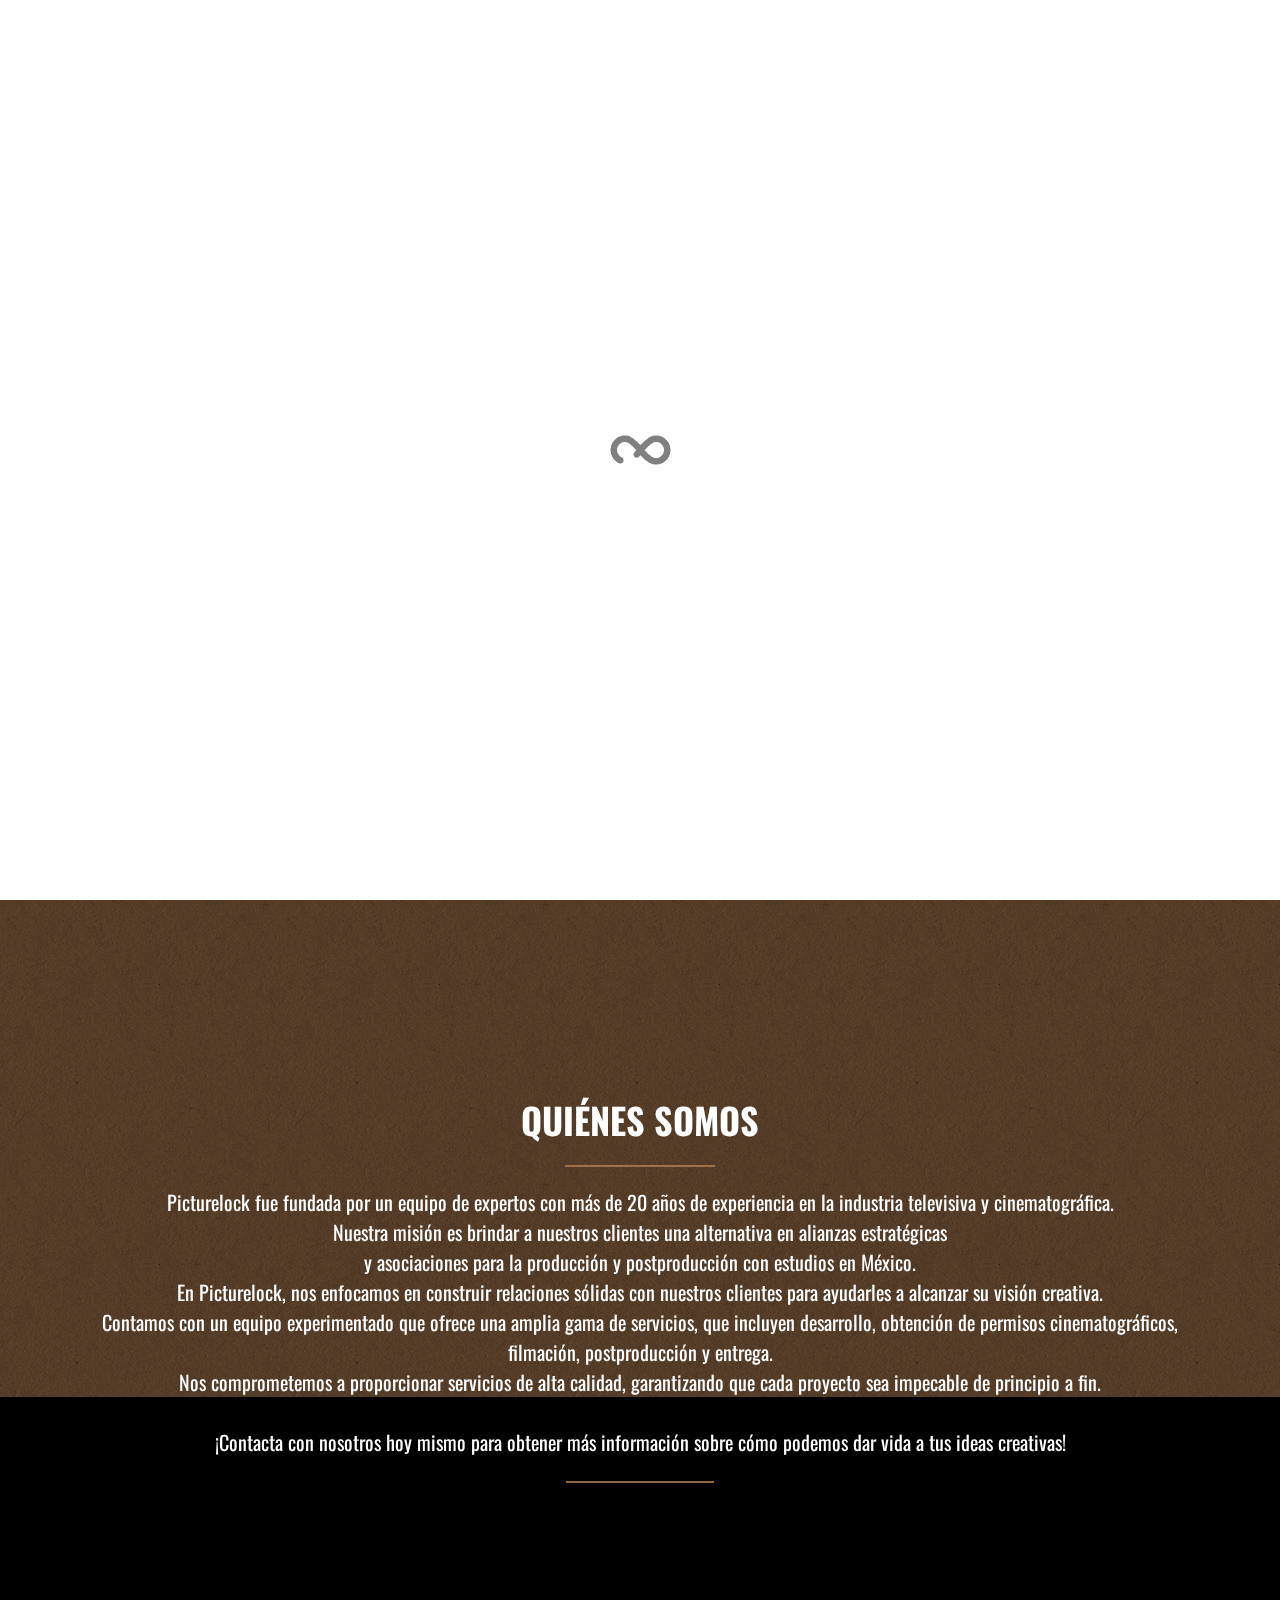
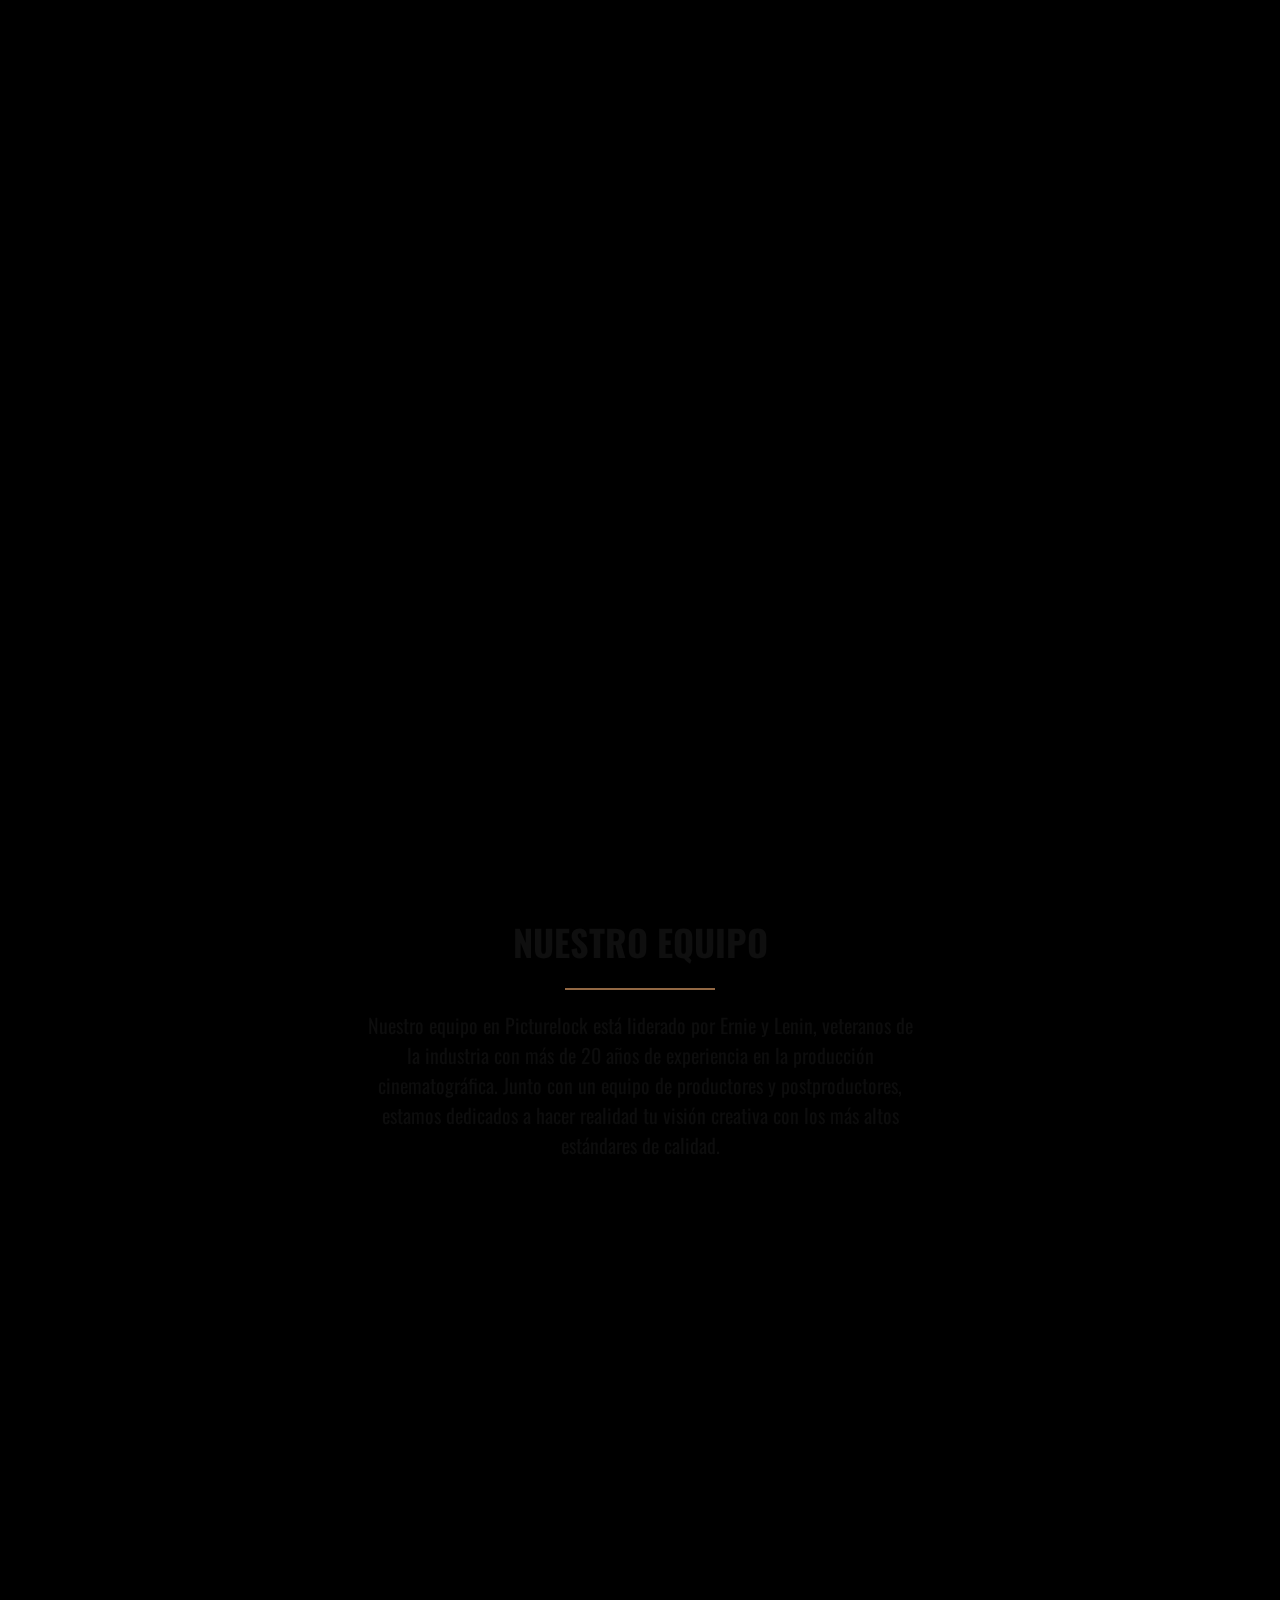
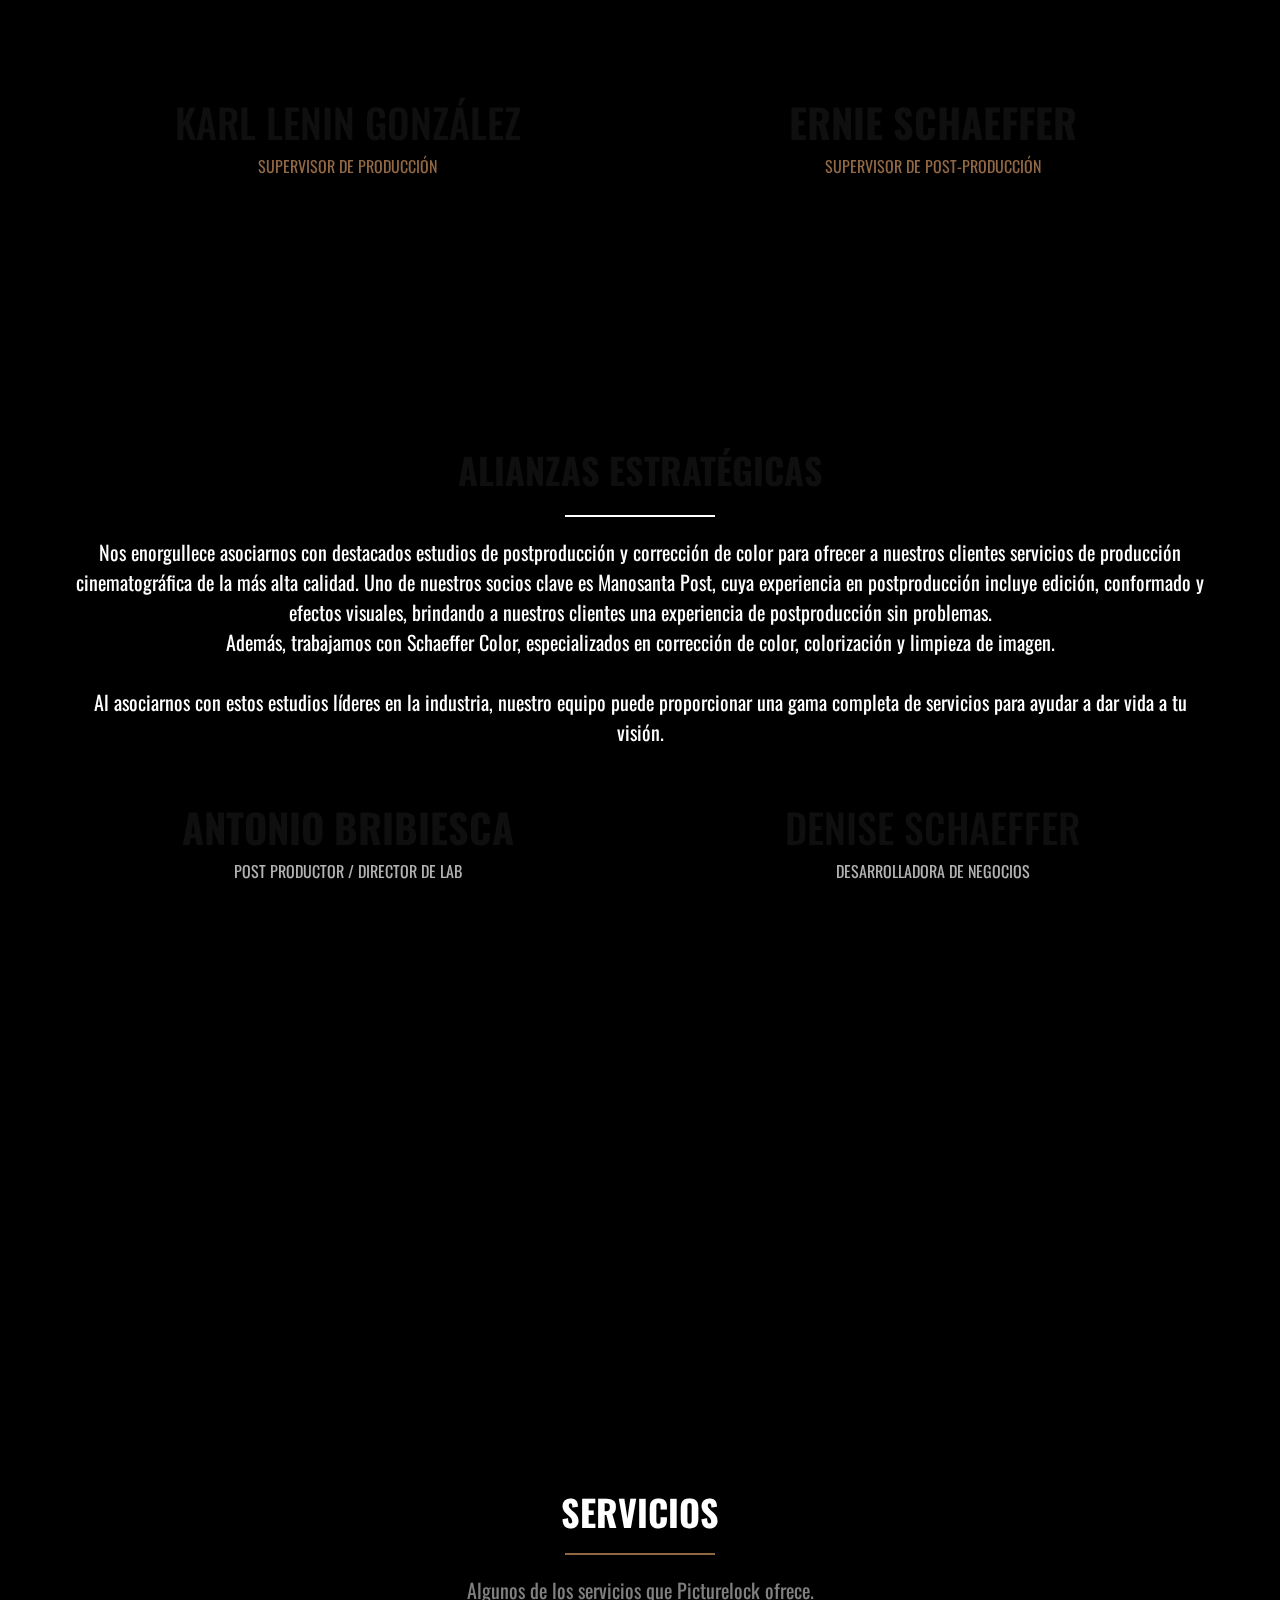
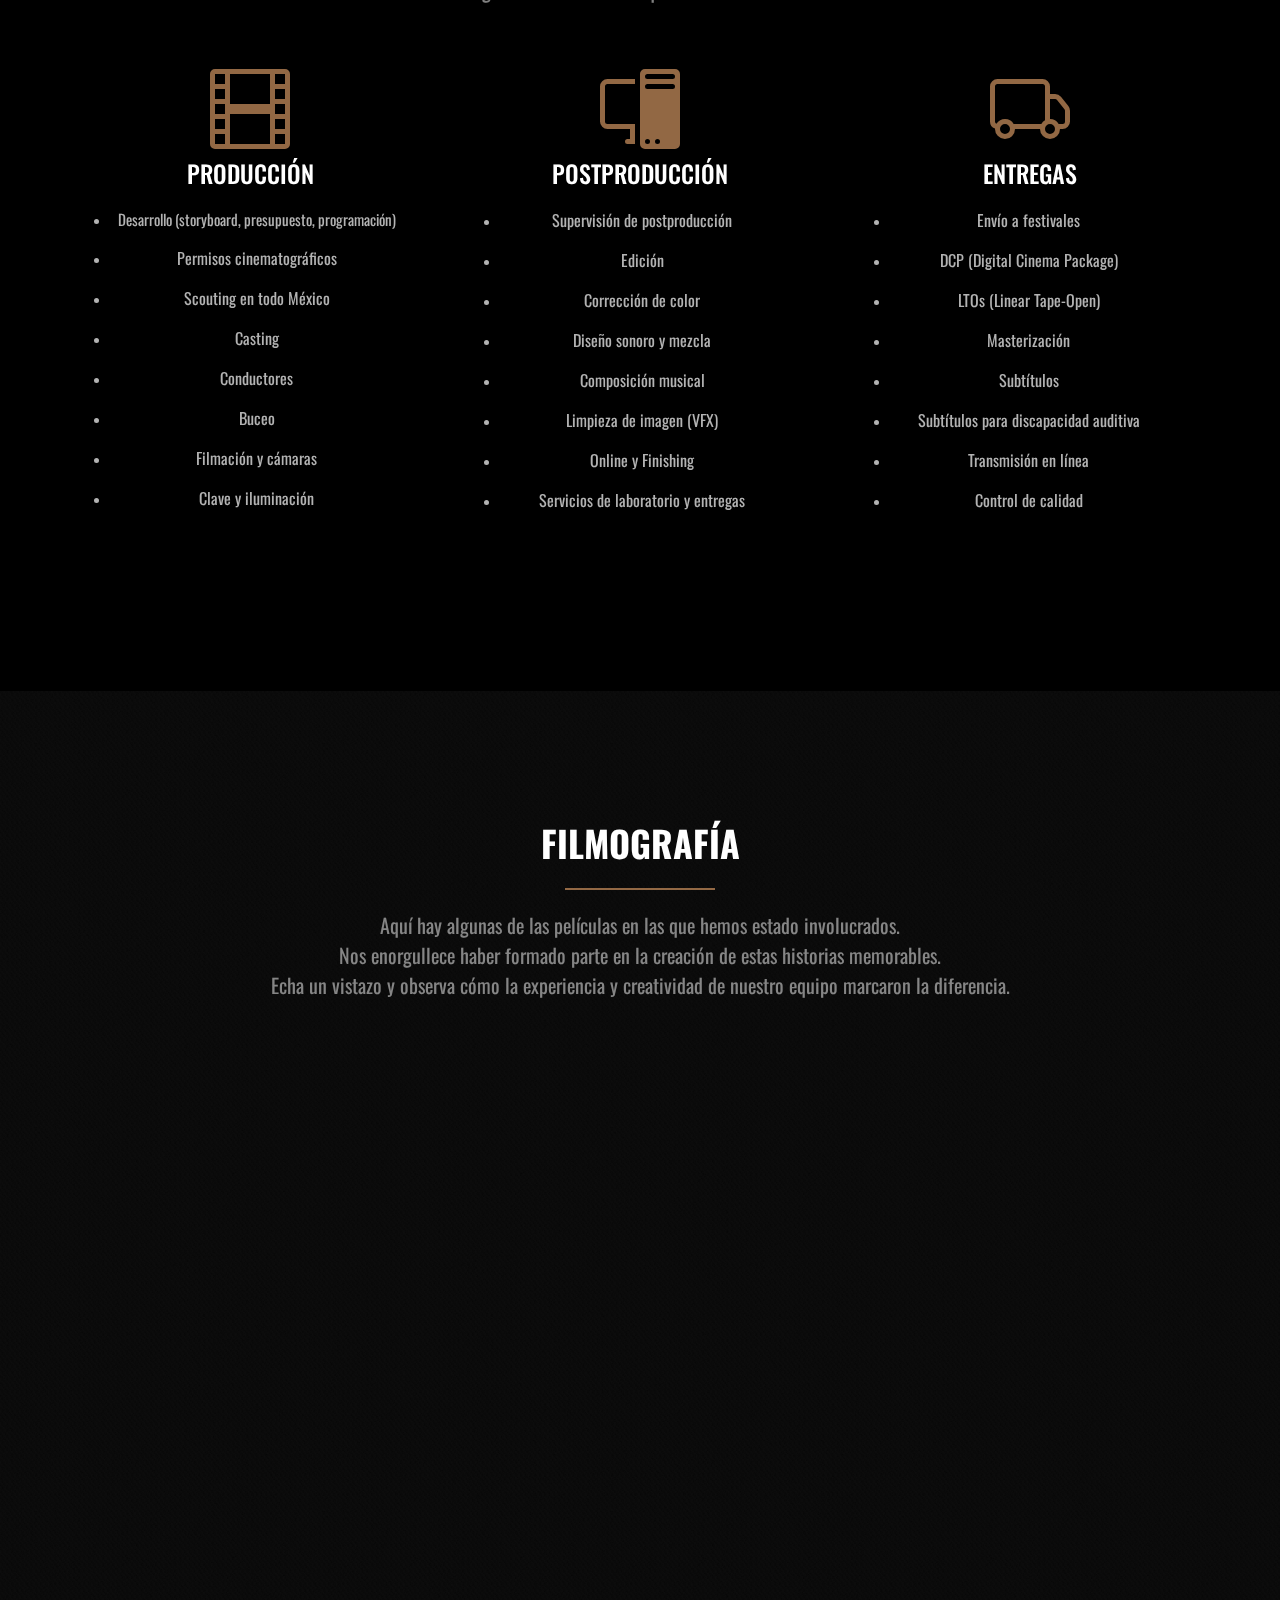
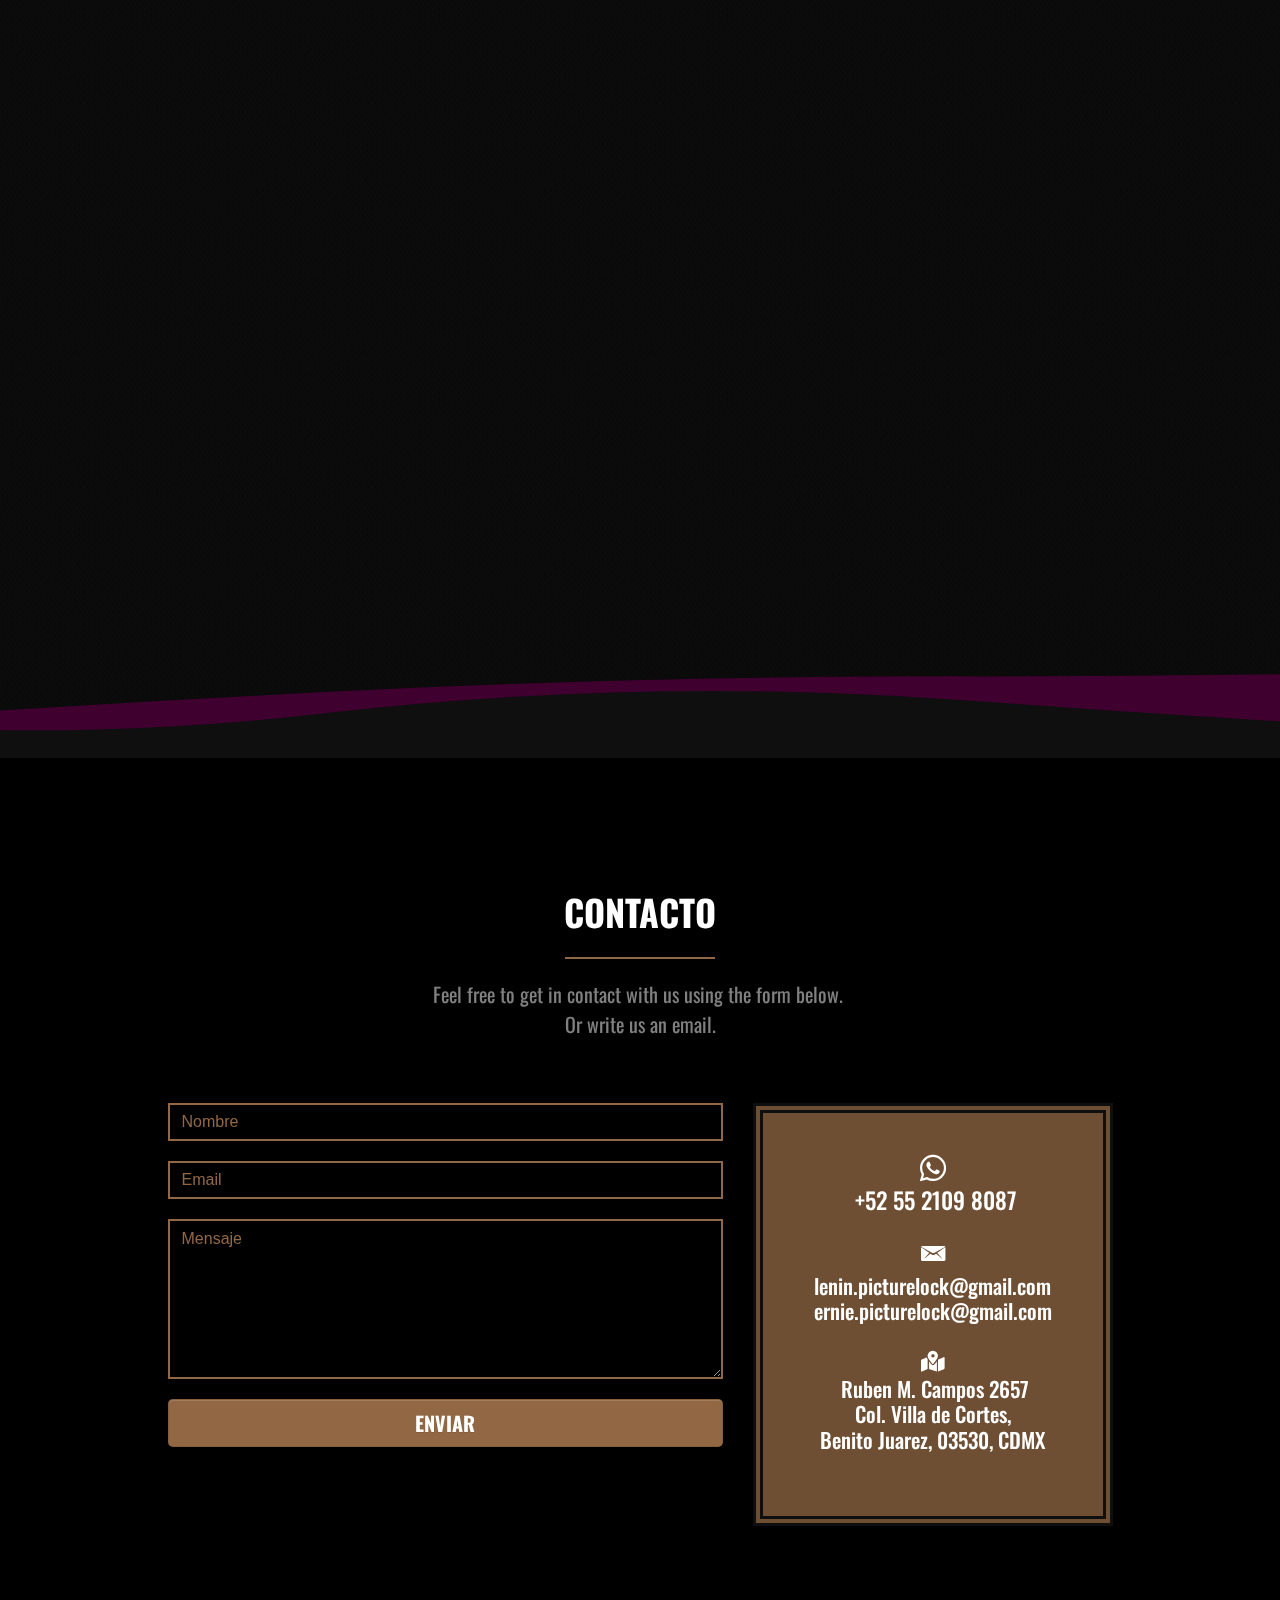
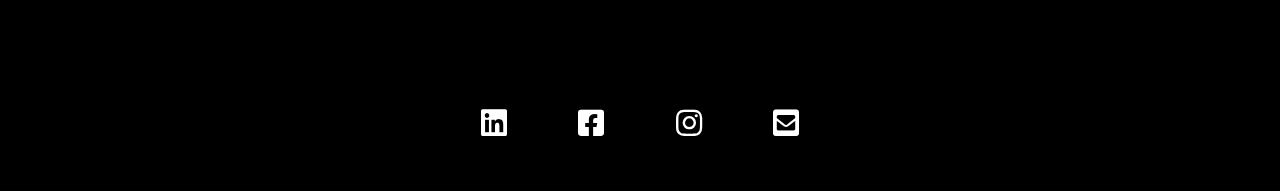
<file: home-esp.html>
<!doctype html>
<html lang="en">
<head>
    <meta charset="utf-8">
    <meta name="keywords" content="">
    <meta name="description" content="">
    <meta name="viewport" content="width=device-width, initial-scale=1.0, viewport-fit=cover">
	<link rel="canonical" href="https://picturelock.com.mx/home-esp.html">
	<meta name="robots" content="index, follow">
    <link rel="shortcut icon" type="image/png" href="favicon.png">
    
	<link rel="stylesheet" type="text/css" href="./css/bootstrap.min.css?1550">
	<link rel="stylesheet" type="text/css" href="style.css?2194">
	<link rel="stylesheet" type="text/css" href="./css/animate.min.css?4416">
	<link rel="stylesheet" type="text/css" href="./css/anim_background.css?2436">
	
	<link rel="stylesheet" type="text/css" href="./css/ionicons.min.css">
	<link rel="stylesheet" type="text/css" href="./css/all.min.css">
	<link href='https://fonts.googleapis.com/css?family=Oswald&display=swap&subset=latin,latin-ext' rel='stylesheet' type='text/css'>
    <title>Home-Eng-1</title>


    
<!-- Analytics -->
 
<!-- Analytics END -->
    
</head>
<body>

<!-- Preloader -->
<div id="page-loading-blocs-notifaction" class="page-preloader"></div>
<!-- Preloader END -->


<!-- Main container -->
<div class="page-container">
    
<!-- hero -->
<div class="bloc bloc-fill-screen b-parallax bloc-bg-texture texture-darken-strong none animSpeedLazy animated animDelay02 fadeIn d-bloc" id="hero" data-appear-anim-style="fadeIn">
	<div class="parallax bg-Picture-20Lock-white-logo-only bgc-1165 bg-center">
	</div>
	<div class="container fill-bloc-top-edge">
		<div class="row">
			<div class="col-12">
				<nav class="navbar row navbar-expand-md none animated fadeInDown navbar-dark" role="navigation" data-appear-anim-style="fadeInDown">
					<a class="navbar-brand ltc-6728 none animated pulse-hvr" href="home-eng.html"><picture><source type="image/webp" srcset="img/lazyload-ph.png" data-srcset="img/Picture%20Lock_white_logo_only.webp"><img src="img/lazyload-ph.png" data-src="img/Picture%20Lock_white_logo_only.png" alt="logo" class="mr-2 lazyload" width="40" height="23"></picture>PICTURELOCK</a>
					<button id="nav-toggle" type="button" class="ui-navbar-toggler navbar-toggler border-0 p-0 ml-auto mr-md-0" data-toggle="collapse" data-target=".navbar-44256" aria-expanded="false" aria-label="Toggle navigation">
						<span class="navbar-toggler-icon"><svg height="32" viewBox="0 0 32 32" width="32"><path data-custom-classes=" hero-menu-icon" class="svg-menu-icon menu-icon-thin-bars hero-menu-icon" d="m2 9h28m-28 7h28m-28 7h28" auto-style-class="hero-menu-icon"></path></svg></span>
					</button>
					<div class="collapse navbar-collapse navbar-44256">
							<ul class="site-navigation nav navbar-nav ml-auto">
								<li class="nav-item">
									<a href="#" class="nav-link a-btn animated pulse-hvr" data-scroll-speed="100" onclick="scrollToTarget('#about',this)">QUIÉNES SOMOS</a>
								</li>
								<li class="nav-item">
									<a href="#" class="nav-link a-btn animated pulse-hvr" data-scroll-speed="100" onclick="scrollToTarget('#alliances',this)">ALIANZAS</a>
								</li>
								<li class="nav-item">
									<a href="#" class="nav-link a-btn animated pulse-hvr link-style" data-scroll-speed="100" onclick="scrollToTarget('#services',this)">SERVICIOS</a>
								</li>
								<li class="nav-item">
									<a href="#" class="nav-link a-btn animated pulse-hvr" data-scroll-speed="200" onclick="scrollToTarget('#films',this)">FILMOGRAFÍA</a>
								</li>
								<li>
									<a href="#" class="nav-link a-btn animated pulse-hvr" data-scroll-speed="200" onclick="scrollToTarget('#contact',this)">CONTACTO</a>
								</li>
							</ul>
						</div>
				</nav>
			</div>
		</div>
	</div>
	<div class="container">
			<div class="row">
				<div class="col-md-12 text-md-center text-lg-left align-self-start order-lg-0 col-lg-5 mb-lg-0">
					<p class="text-lg-left float-lg-none hero-sub-heading tc-6728 mb-0 sm-shadow animated fadeInLeft text-md-left text-sm-left text-left" data-appear-anim-style="fadeInLeft">
						BIENVENIDOS A
					</p>
					<h1 class="hero-heading tc-3409 text-lg-left float-lg-none sm-shadow animated fadeIn text-md-left text-sm-left text-left" data-appear-anim-style="fadeIn">
						PICTURELOCK
					</h1>
				</div>
			</div>
		</div>
	<div class="container fill-bloc-bottom-edge">
			<div class="row">
				<div class="col-12">
					<div class="text-center">
						<div class="text-center">
							<span class="icon-md ion ion-ios-arrow-down"></span>
						</div>
					</div>
				</div>
			</div>
		</div>
</div>
<!-- hero END -->

<!-- about -->
<div class="bloc b-parallax d-bloc bloc-bg-texture texture-paper" id="about">
	<div class="parallax  bgc-5563">
	</div>
	<div class="container bloc-xl-lg">
		<div class="row">
			<div class="text-lg-center mb-5 text-center col-md-8 offset-md-2 align-self-center offset-lg-0 col-lg-12">
				<h3 class="mb-4 section-heading tc-6728 pt-lg-5 text-center pt-5">
					QUIéNES SOMOS
				</h3>
				<div class="divider-h primary-divider center-divider">
				</div>
				<p class="section-p tc-6728 btn-resize-mode p-pricing-style text-lg-center">
					Picturelock fue fundada por un equipo de expertos con más de 20 años de experiencia en la industria televisiva y cinematográfica.<br>Nuestra misión es brindar a nuestros clientes una alternativa en alianzas estratégicas <br>y asociaciones para la producción y postproducción con estudios en México.<br>En Picturelock, nos enfocamos en construir relaciones sólidas con nuestros clientes para ayudarles a alcanzar su visión creativa.<br>Contamos con un equipo experimentado que ofrece una amplia gama de servicios, que incluyen desarrollo, obtención de permisos cinematográficos, filmación, postproducción y entrega.<br>Nos comprometemos a proporcionar servicios de alta calidad, garantizando que cada proyecto sea impecable de principio a fin.<br><br>¡Contacta con nosotros hoy mismo para obtener más información sobre cómo podemos dar vida a tus ideas creativas!<br>
				</p>
				<div class="divider-h divider-about-background-color mt-lg-4">
				</div>
				<div class=" pt-lg-5">
					<div style="padding:56.25% 0 0 0;position:relative;"><iframe src="img/lazyload-ph.png" data-src="https://player.vimeo.com/video/751473117?h=91622f6974&title=0&byline=0&portrait=0&speed=0&badge=0&autopause=0&player_id=0&app_id=58479/embed" allow="autoplay; fullscreen; picture-in-picture" allowfullscreen="" frameborder="0" style="position:absolute;top:0;left:0;width:100%;height:100%;" class="lazyload"></iframe></div>
					
				</div>
			</div>
		</div>
	</div>
</div>
<!-- about END -->

<!-- team -->
<div class="bloc b-parallax none bloc-bg-texture texture-geometry-shapes-2 l-bloc" id="team">
	<div class="parallax  bgc-6728">
	</div>
	<div class="bloc-bg-mask">
		<svg class="svg-mask bloc-fill" viewBox="0 0 500 500" preserveAspectRatio="xMidYMid slice"><path d="m0 0h500v500h-500z"></path></svg>
	</div>
	<div class="container bloc-md bloc-lg-md">
			<div class="row voffset">
				<div class="col-lg-6 offset-lg-3 text-lg-center mb-5 text-center col-md-8 offset-md-2">
					<h3 class="mb-4 section-heading tc-1165">
						NUESTRO EQUIPO
					</h3>
					<div class="divider-h primary-divider center-divider">
					</div>
					<p class="section-p p-team-style tc-2055">
						Nuestro equipo en Picturelock está liderado por Ernie y Lenin, veteranos de la industria con más de 20 años de experiencia en la producción cinematográfica. Junto con un equipo de productores y postproductores, estamos dedicados a hacer realidad tu visión creativa con los más altos estándares de calidad.
					</p>
				</div>
				<div class="col-lg-4 mb-sm-4 text-lg-left offset-lg-1 col-12 mb-4 align-self-center text-md-center col-md-6 col-sm-8 offset-sm-2 text-sm-center offset-md-0">
					<picture><source type="image/webp" srcset="img/lazyload-ph.png" data-srcset="img/IMG_20230601_101114.webp"><img src="img/lazyload-ph.png" data-src="img/IMG_20230601_101114.jpg" class="img-fluid mx-auto d-block mb-lg-4 img-anton-style img-rd-md animated pulse-hvr lazyload" alt="ERNIE" width="360" height="450"></picture>
					<h5 class="text-center tc-1165 name-heading">
						KARL LENIN GONZÁLEZ<br>
					</h5>
					<p class="text-center tc-3409">
						SUPERVISOR DE PRODUCCIÓN
					</p>
				</div>
				<div class="col-md-6 text-lg-left order-lg-0 col-lg-4 offset-lg-2 mb-4 offset-md-0 col-sm-8 offset-sm-2 align-self-center text-sm-center">
					<picture><source type="image/webp" srcset="img/lazyload-ph.png" data-srcset="img/IMG-20230609-WA0006.webp"><img src="img/lazyload-ph.png" data-src="img/IMG-20230609-WA0006.jpg" class="img-fluid mx-auto d-block mb-lg-4 img-anton-style img-rd-md animated pulse-hvr lazyload" alt="LENIN" width="360" height="450"></picture>
					<h5 class="text-center tc-1165 name-heading">
						<strong>ERNIE SCHAEFFER</strong><br>
					</h5>
					<p class="text-center tc-3409">
						SUPERVISOR DE POST-PRODUCCIÓN
					</p>
				</div>
			</div>
		</div>
</div>
<!-- team END -->

<!-- alliances -->
<div class="bloc b-parallax none bloc-bg-texture texture-geometry-shapes d-bloc" id="alliances">
	<div class="parallax  bgc-3409">
	</div>
	<div class="bloc-bg-mask">
		<svg class="svg-mask bloc-fill" viewBox="0 0 500 500" preserveAspectRatio="xMidYMid slice"><path d="m0 0h500v500h-500z"></path></svg>
	</div>
	<div class="container bloc-md bloc-lg-md">
			<div class="row voffset">
				<div class="text-lg-center mb-5 text-center col-md-8 offset-md-2 mb-lg-3 offset-lg-0 col-lg-12">
					<h3 class="mb-4 section-heading tc-1165 mx-auto d-block mb-lg-4">
						ALIANZAS ESTRATÉGICAS
					</h3>
					<div class="divider-h primary-divider center-divider divider-background-color">
					</div>
					<p class="section-p p-team-style tc-6728">
						Nos enorgullece asociarnos con destacados estudios de postproducción y corrección de color para ofrecer a nuestros clientes servicios de producción cinematográfica de la más alta calidad. Uno de nuestros socios clave es Manosanta Post, cuya experiencia en postproducción incluye edición, conformado y efectos visuales, brindando a nuestros clientes una experiencia de postproducción sin problemas.<br>Además, trabajamos con Schaeffer Color, especializados en corrección de color, colorización y limpieza de imagen.<br><br>Al asociarnos con estos estudios líderes en la industria, nuestro equipo puede proporcionar una gama completa de servicios para ayudar a dar vida a tu visión.<br>
					</p>
				</div>
				<div class="col-lg-4 mb-sm-4 text-lg-left offset-lg-1 mt-lg-4 col-md-6 offset-md-3 mb-md-5 offset-sm-2 col-sm-8 mb-4">
					<h5 class="text-center tc-1165 name-heading">
						<strong>ANTONIO BRIBIESCA</strong>
					</h5>
					<p class="text-center">
						POST PRODUCTOR / DIRECTOR DE LAB
					</p><picture><source type="image/webp" srcset="img/lazyload-ph.png" data-srcset="img/LOGO_MANOSANTA_W.webp"><img src="img/lazyload-ph.png" data-src="img/LOGO_MANOSANTA_W.png" class="img-fluid mx-auto d-block img-logo-manosanta-style lazyload" alt="LOGO_MANOSANTA_W" width="240" height="240"></picture>
				</div>
				<div class="col-md-6 offset-md-3 text-lg-left order-lg-0 col-lg-4 offset-lg-2 mt-lg-4 mt-md-3 mt-4">
					<h5 class="text-center tc-1165 name-heading">
						DENISE SCHAEFFER<br>
					</h5>
					<p class="text-center">
						DESARROLLADORA DE NEGOCIOS
					</p><picture><source type="image/webp" srcset="img/lazyload-ph.png" data-srcset="img/SCHAEFFER%20COLOR.webp"><img src="img/lazyload-ph.png" data-src="img/SCHAEFFER%20COLOR.png" class="img-fluid mx-auto d-block mt-lg-5 lazyload" alt="page export" width="360" height="227"></picture>
				</div>
			</div>
		</div>
</div>
<!-- alliances END -->

<!-- services -->
<div class="bloc bloc-bg-texture texture-darken-strong bloc-fill-screen b-parallax d-bloc" id="services">
	<div class="parallax bg-IMG-20230125-194433-01EDIT bgc-1165">
	</div>
	<div class="container">
		<div class="row">
			<div class="col-lg-6 offset-lg-3 mb-5 col-md-8 offset-md-2">
				<h3 class="mx-auto d-block text-lg-center tc-6728 text-md-center text-sm-center text-center section-heading">
					ServicIOs
				</h3>
				<div class="divider-h primary-divider center-divider">
				</div>
				<p class="text-lg-center mx-auto d-block text-md-center text-sm-center text-center section-p tc-3648">
					Algunos de los servicios que Picturelock ofrece.
				</p>
			</div>
			<div class="col-md-4 col-sm-8 offset-sm-2 mb-5 offset-md-0">
				<div class="text-center">
					<div>
						<svg height="80" viewBox="0 0 16 16" width="80" xmlns="http://www.w3.org/2000/svg"><path class="primary-icon" d="M0 1a1 1 0 0 1 1-1h14a1 1 0 0 1 1 1v14a1 1 0 0 1-1 1H1a1 1 0 0 1-1-1V1zm4 0v6h8V1H4zm8 8H4v6h8V9zM1 1v2h2V1H1zm2 3H1v2h2V4zM1 7v2h2V7H1zm2 3H1v2h2v-2zm-2 3v2h2v-2H1zM15 1h-2v2h2V1zm-2 3v2h2V4h-2zm2 3h-2v2h2V7zm-2 3v2h2v-2h-2zm2 3h-2v2h2v-2z" fill="#121420" fill-rule="evenodd"></path></svg>
						
					</div>
				</div>
				<h4 class="mg-md text-center tc-6728">
						PRODUCCIÓN<br>
					</h4>
				<ul class="list-0-style">
						<li>
							<p class="text-lg-center p-style">
								Desarrollo (storyboard, presupuesto, programación)
							</p>
						</li>
						<li>
							<p class="text-lg-center">
								Permisos cinematográficos
							</p>
						</li>
						<li>
							<p class="text-lg-center">
								Scouting en todo México
							</p>
						</li>
						<li>
							<p class="text-lg-center">
								Casting
							</p>
						</li>
						<li>
							<p class="text-lg-center">
								Conductores
							</p>
						</li>
						<li>
							<p class="text-lg-center">
								Buceo
							</p>
						</li>
						<li>
							<p class="text-lg-center">
								Filmación y cámaras
							</p>
						</li>
						<li>
							<p class="text-lg-center">
								Clave y iluminación
							</p>
						</li>
					</ul>
			</div>
			<div class="col-md-4 col-sm-8 offset-sm-2 mb-5 offset-md-0">
					<div class="text-center">
						<div class="text-center">
							<div>
								<svg height="80" viewBox="0 0 16 16" width="80" xmlns="http://www.w3.org/2000/svg"><path class="primary-icon" d="M8 1a1 1 0 0 1 1-1h6a1 1 0 0 1 1 1v14a1 1 0 0 1-1 1H9a1 1 0 0 1-1-1V1Zm1 13.5a.5.5 0 1 0 1 0 .5.5 0 0 0-1 0Zm2 0a.5.5 0 1 0 1 0 .5.5 0 0 0-1 0ZM9.5 1a.5.5 0 0 0 0 1h5a.5.5 0 0 0 0-1h-5ZM9 3.5a.5.5 0 0 0 .5.5h5a.5.5 0 0 0 0-1h-5a.5.5 0 0 0-.5.5ZM1.5 2A1.5 1.5 0 0 0 0 3.5v7A1.5 1.5 0 0 0 1.5 12H6v2h-.5a.5.5 0 0 0 0 1H7v-4H1.5a.5.5 0 0 1-.5-.5v-7a.5.5 0 0 1 .5-.5H7V2H1.5Z" fill="#121420" fill-rule="evenodd"></path></svg>
								
							</div>
						</div>
					</div>
					<h4 class="mg-md text-center mx-auto d-block tc-6728">
							POSTPRODUCCIÓN<br>
						</h4>
					<ul class="list-services-style">
							<li>
								<p class="text-lg-center">
									Supervisión de postproducción<br>
								</p>
							</li>
							<li>
								<p class="text-lg-center">
									Edición
								</p>
							</li>
							<li>
								<p class="text-lg-center">
									Corrección de color<br>
								</p>
							</li>
							<li>
								<p class="text-lg-center">
									Diseño sonoro y mezcla<br>
								</p>
							</li>
							<li>
								<p class="text-lg-center">
									Composición musical<br>
								</p>
							</li>
							<li>
								<p class="text-lg-center">
									Limpieza de imagen (VFX)<br>
								</p>
							</li>
							<li>
								<p class="text-lg-center">
									Online y Finishing
								</p>
							</li>
							<li>
								<p class="text-lg-center">
									Servicios de laboratorio y entregas
								</p>
							</li>
						</ul>
				</div>
			<div class="col-md-4 col-lg-4 offset-sm-2 col-sm-8 offset-md-0">
						<div class="text-center">
							<div class="text-center">
								<div>
									<svg height="80" viewBox="0 0 16 16" width="80" xmlns="http://www.w3.org/2000/svg"><path class="primary-icon" d="M0 3.5A1.5 1.5 0 0 1 1.5 2h9A1.5 1.5 0 0 1 12 3.5V5h1.02a1.5 1.5 0 0 1 1.17.563l1.481 1.85a1.5 1.5 0 0 1 .329.938V10.5a1.5 1.5 0 0 1-1.5 1.5H14a2 2 0 1 1-4 0H5a2 2 0 1 1-3.998-.085A1.5 1.5 0 0 1 0 10.5v-7zm1.294 7.456A1.999 1.999 0 0 1 4.732 11h5.536a2.01 2.01 0 0 1 .732-.732V3.5a.5.5 0 0 0-.5-.5h-9a.5.5 0 0 0-.5.5v7a.5.5 0 0 0 .294.456zM12 10a2 2 0 0 1 1.732 1h.768a.5.5 0 0 0 .5-.5V8.35a.5.5 0 0 0-.11-.312l-1.48-1.85A.5.5 0 0 0 13.02 6H12v4zm-9 1a1 1 0 1 0 0 2 1 1 0 0 0 0-2zm9 0a1 1 0 1 0 0 2 1 1 0 0 0 0-2z" fill="#121420" fill-rule="evenodd"></path></svg>
									
								</div>
							</div>
						</div>
						<h4 class="mg-md text-center tc-6728 text-lg-center">
								ENTREGAS<br>
							</h4>
						<ul class="list-style">
								<li>
									<p class="text-lg-center">
										Envío a festivales<br>
									</p>
								</li>
								<li>
									<p class="text-lg-center">
										DCP (Digital Cinema Package)<br>
									</p>
								</li>
								<li>
									<p class="text-lg-center">
										LTOs (Linear Tape-Open)<br>
									</p>
								</li>
								<li>
									<p class="text-lg-center">
										Masterización
									</p>
								</li>
								<li>
									<p class="text-lg-center">
										Subtítulos
									</p>
								</li>
								<li>
									<p class="text-lg-center">
										Subtítulos para discapacidad auditiva<br>
									</p>
								</li>
								<li>
									<p class="text-lg-center">
										Transmisión en línea<br>
									</p>
								</li>
								<li>
									<p class="text-lg-center">
										Control de calidad<br>
									</p>
								</li>
							</ul>
						<p class="text-center mx-auto d-block tc-6728">
								<br><br>
							</p>
					</div>
		</div>
	</div>
</div>
<!-- services END -->

<!-- films -->
<div class="bloc bgc-1165 bloc-bg-texture texture-fabric d-bloc" id="films">
	<div class="container bloc-md bloc-lg-md">
		<div class="row">
			<div class="col-12 offset-lg--1">
				<div><div class="waves-container" data-wave-front-color="#0F0F0F" data-wave-middle-color="#3F0030" data-wave-back-color="#00181F" data-wave-height="100"><canvas id="wave-canvas"></canvas></div>
				</div>
			</div>
		</div>
		<div class="row voffset">
				<div class="text-lg-center mb-5 text-center col-md-8 offset-md-2 offset-lg-2 col-lg-8">
					<h3 class="mb-4 section-heading tc-6728">
						FILMOGRAFÍA
					</h3>
					<div class="divider-h primary-divider center-divider">
					</div>
					<p class="section-p tc-3648 p-gallery-style mx-auto d-block text-lg-center">
						Aquí hay algunas de las películas en las que hemos estado involucrados. <br>Nos enorgullece haber formado parte en la creación de estas historias memorables. <br>Echa un vistazo y observa cómo la experiencia y creatividad de nuestro equipo marcaron la diferencia.<br>
					</p>
				</div>
				<div class="col-lg-12">
					<div class="row">
						<div class="col-lg-3 col-md-6 col-sm-6 mb-4 offset-lg-0">
							<a href="#" data-lightbox="img/JEZZABEL.png" data-gallery-id="gallery-1" data-frame="dark-lb"><picture><source type="image/webp" srcset="img/lazyload-ph.png" data-srcset="img/JEZZABEL.webp"><img src="img/lazyload-ph.png" data-src="img/JEZZABEL.png" class="img-fluid mx-auto d-block img-3-style lazyload" alt="Infeccion" width="263" height="374"></picture></a>
						</div>
						<div class="col-lg-3 col-md-6 col-sm-6 mb-4">
							<a href="#" data-lightbox="img/3964_mate_cartel.jpeg" data-gallery-id="gallery-1" data-frame="dark-lb"><picture><source type="image/webp" srcset="img/lazyload-ph.png" data-srcset="img/3964_mate_cartel.webp"><img src="img/lazyload-ph.png" data-src="img/3964_mate_cartel.jpeg" class="img-fluid mx-auto d-block img-medinthin-style lazyload" alt="Paraíso Perdido" width="263" height="374"></picture></a>
						</div>
						<div class="col-lg-3 col-md-6 col-sm-6 mb-4">
							<a href="#" data-lightbox="img/INFECCION%20POSTER%20COMP.jpg" data-gallery-id="gallery-1" data-frame="dark-lb"><picture><source type="image/webp" srcset="img/lazyload-ph.png" data-srcset="img/INFECCION%20POSTER%20COMP.webp"><img src="img/lazyload-ph.png" data-src="img/INFECCION%20POSTER%20COMP.jpg" class="img-fluid mx-auto d-block img-5-style lazyload" alt="Jinetes del Tiempo" width="263" height="374"></picture></a>
						</div>
						<div class="col-lg-3 col-md-6 col-sm-6 mb-4">
							<a href="#" data-lightbox="img/sabina_sombra-784182382-large.jpeg" data-gallery-id="gallery-1" data-frame="dark-lb"><picture><source type="image/webp" srcset="img/lazyload-ph.png" data-srcset="img/sabina_sombra-784182382-large.webp"><img src="img/lazyload-ph.png" data-src="img/sabina_sombra-784182382-large.jpeg" class="img-fluid mx-auto d-block img-6-style lazyload" alt="Sabina Sombra" width="263" height="374"></picture></a>
						</div>
						<div class="col-lg-3 col-md-6 col-sm-6 mb-4">
							<a href="#" data-lightbox="img/FRUIT%20OF%20LABOR.jpg" data-gallery-id="gallery-1" data-frame="dark-lb"><picture><source type="image/webp" srcset="img/lazyload-ph.png" data-srcset="img/FRUIT%20OF%20LABOR.webp"><img src="img/lazyload-ph.png" data-src="img/FRUIT%20OF%20LABOR.jpg" class="img-fluid mx-auto d-block img-style lazyload" alt="Fruit of Their Labor" width="263" height="374"></picture></a>
						</div>
						<div class="col-lg-3 col-md-6 col-sm-6 mb-4">
							<a href="#" data-lightbox="img/DRIVER%20KIDS.jpg" data-gallery-id="gallery-1" data-frame="dark-lb"><picture><source type="image/webp" srcset="img/lazyload-ph.png" data-srcset="img/DRIVER%20KIDS.webp"><img src="img/lazyload-ph.png" data-src="img/DRIVER%20KIDS.jpg" class="img-fluid mx-auto d-block img-10-style lazyload" alt="Tiempos Futuros" width="249" height="374"></picture></a>
						</div>
						<div class="col-lg-3 col-md-6 col-sm-6 mb-4">
							<a href="#" data-lightbox="img/Donde%20duermen%20los%20pajaros.jpg" data-gallery-id="gallery-1" data-frame="dark-lb"><picture><source type="image/webp" srcset="img/lazyload-ph.png" data-srcset="img/Donde%20duermen%20los%20pajaros.webp"><img src="img/lazyload-ph.png" data-src="img/Donde%20duermen%20los%20pajaros.jpg" class="img-fluid mx-auto d-block img-sanctor-style lazyload" alt="Donde Duermen Los Pájaros" width="263" height="374"></picture></a>
						</div>
						<div class="col-lg-3 col-md-6 col-sm-6 mb-4">
							<a href="#" data-lightbox="img/Tigre.jpg" data-gallery-id="gallery-1" data-frame="dark-lb"><picture><source type="image/webp" srcset="img/lazyload-ph.png" data-srcset="img/Tigre.webp"><img src="img/lazyload-ph.png" data-src="img/Tigre.jpg" class="img-fluid mx-auto d-block img-gallery-style lazyload" alt="Tigre Tigre" width="263" height="374"></picture></a>
						</div>
						<div class="col-lg-3 mb-4 col-md-6 col-sm-6">
							<a href="#" data-lightbox="img/A%20love%20song.jpg" data-gallery-id="gallery-1" data-frame="dark-lb"><picture><source type="image/webp" srcset="img/lazyload-ph.png" data-srcset="img/A%20love%20song.webp"><img src="img/lazyload-ph.png" data-src="img/A%20love%20song.jpg" class="img-fluid mx-auto d-block img-a-love-song-j-style lazyload" alt="A Love Song" width="263" height="374"></picture></a>
						</div>
						<div class="col-lg-3 mb-4 col-md-6 col-sm-6">
							<a href="#" data-lightbox="img/Hermanos%20siblings.jpg" data-gallery-id="gallery-1" data-frame="dark-lb"><picture><source type="image/webp" srcset="img/lazyload-ph.png" data-srcset="img/Hermanos%20siblings.webp"><img src="img/lazyload-ph.png" data-src="img/Hermanos%20siblings.jpg" class="img-fluid mx-auto d-block img-14-style lazyload" alt="Hermanos / Siblings" width="263" height="374"></picture></a>
						</div>
						<div class="col-lg-3 mb-4 col-md-6 col-sm-6">
							<a href="#" data-lightbox="img/Una%20great%20movie.jpg?timestamp=1685650697048" data-gallery-id="gallery-1" data-frame="dark-lb"><picture><source type="image/webp" srcset="img/lazyload-ph.png" data-srcset="img/Una%20great%20movie.webp"><img src="img/lazyload-ph.png" data-src="img/Una%20great%20movie.jpg" class="img-fluid mx-auto d-block img-15-style lazyload" alt="Una Great Movie" width="263" height="374"></picture></a>
						</div>
						<div class="col-lg-3 mb-4 col-md-6 col-sm-6">
							<a href="#" data-lightbox="img/Tiempos%20futuros.jpg" data-gallery-id="gallery-1" data-frame="dark-lb"><picture><source type="image/webp" srcset="img/lazyload-ph.png" data-srcset="img/Tiempos%20futuros.webp"><img src="img/lazyload-ph.png" data-src="img/Tiempos%20futuros.jpg" class="img-fluid mx-auto d-block img-jezzab-style lazyload" alt="Jezabel" width="263" height="374"></picture></a>
						</div>
					</div>
				</div>
			</div>
	</div>
</div>
<!-- films END -->

<!-- contact -->
<div class="bloc b-parallax bloc-bg-texture texture-darken none bloc-fill-screen d-bloc" id="contact">
	<div class="parallax bg-Toma-20de-20panel-20de-20control-20y-20sonido bgc-1165">
	</div>
	<div class="container">
		<div class="row">
			<div class="col-lg-6 offset-lg-3 text-lg-center mb-5 text-center col-md-8 offset-md-2">
				<h3 class="mb-4 section-heading tc-6728">
					CONTACTO
				</h3>
				<div class="divider-h primary-divider center-divider">
				</div>
				<p class="section-p tc-3648">
					Feel free to get in contact with us using the form below.&nbsp;<br>Or write us an email.
				</p>
			</div>
			<div class="text-lg-left col-lg-6 mb-4 col-md-6 mb-md-0 offset-lg-1">
				<form id="form_26618" data-form-type="blocs-form" novalidate="" data-success-msg="Your message has been sent." data-fail-msg="Sorry it seems that our mail server is not responding, Sorry for the inconvenience!">
					<div class="form-group">
						<input id="name_26618" class="form-control custom-field" required="" placeholder="Nombre">
					</div>
					<div class="form-group">
						<input id="email_26618" class="form-control custom-field" type="email" data-error-validation-msg="Not a valid email address" required="" placeholder="Email">
					</div>
					<div class="form-group">
						<textarea id="message_26618" class="form-control custom-field" rows="6" cols="50" required="" placeholder="Mensaje"></textarea>
					</div> 
					<button class="bloc-button btn primary-btn btn-d btn-clean btn-block btn-lg" type="submit">
						ENVIAR
					</button>
				</form>
			</div>
			<div class="text-lg-center col-lg-4 col-md-6 text-md-center text-sm-center d-flex col-sm-12 offset-md-0 offset-lg-0">
				<div class="box text-sm-center text-center container-div-style">
					<div class="text-center container-div-min-height">
						<h3 class="mb-4 h3-style btn-resize-mode tc-6728 mx-auto d-block text-lg-center">
							<div class="text-center">
								<span class="none icon-6728 icon-md fab fa-whatsapp mb-lg-1"></span>
							</div>&nbsp;+52 55 2109 8087
						</h3>
						<h3 class="mb-4 mb-lg-4 tc-6728 float-lg-none h3-contact-style text-lg-center">
							<div class="text-center">
								<span class="ion ion-email none icon-md mb-lg-1"></span><span><br></span>
							</div><span class="text-span-style">lenin.picturelock@gmail.com</span> ernie.picturelock@gmail.com
						</h3>
						<h3 class="mb-4 float-lg-none tc-6728 h3-8-style text-lg-center">
							<div class="text-center">
								<span class="fa fa-map-marked-alt icon-6728 mb-lg-1"></span>
							</div>&nbsp;Ruben M. Campos 2657<br>Col. Villa de Cortes, <br>Benito Juarez, 03530, CDMX<br>
						</h3>
					</div>
				</div>
			</div>
		</div>
	</div>
</div>
<!-- contact END -->

<!-- ScrollToTop Button -->
<button aria-label="Scroll to top button" class="bloc-button btn btn-d scrollToTop" onclick="scrollToTarget('1',this)"><svg xmlns="http://www.w3.org/2000/svg" width="22" height="22" viewBox="0 0 32 32"><path class="scroll-to-top-btn-icon" d="M30,22.656l-14-13-14,13"/></svg></button>
<!-- ScrollToTop Button END-->


<!-- bloc-8 -->
<div class="bloc bgc-2869 d-bloc" id="bloc-8">
	<div class="container bloc-md">
		<div class="row">
			<div class="offset-md-4 col-3 col-md-1">
				<div class="text-center">
					<a><span class="icon-md icon-2941 fab fa-linkedin"></span></a>
				</div>
			</div>
			<div class="col-3 col-md-1">
				<div class="text-center">
					<a><span class="fab fa-facebook-square icon-6728 none icon-md"></span></a>
				</div>
			</div>
			<div class="col-3 col-md-1">
				<div class="text-center">
					<a><span class="fab fa-instagram icon-md icon-6728"></span></a>
				</div>
			</div>
			<div class="col-3 col-md-1">
				<div class="text-center">
					<a href="mailto:lenin.picturelock@gmail.com"><span class="fa fa-envelope-square icon-md icon-6728"></span></a>
				</div>
			</div>
		</div>
	</div>
</div>
<!-- bloc-8 END -->

</div>
<!-- Main container END -->
    


<!-- Additional JS -->
<script src="./js/jquery.min.js?1"></script>
<script src="./js/bootstrap.bundle.min.js?5477"></script>
<script src="./js/blocs.min.js?5878"></script>
<script src="./js/jqBootstrapValidation.js"></script>
<script src="./js/formHandler.js?1371"></script>
<script src="./js/lazysizes.min.js" defer></script>
<script src="./js/be-animated-background.js?1540"></script>
<script src="./js/waves.js?7322"></script>
<script src="./js/universal-parallax.min.js?8678"></script><!-- Additional JS END -->


</body>
</html>
</file>
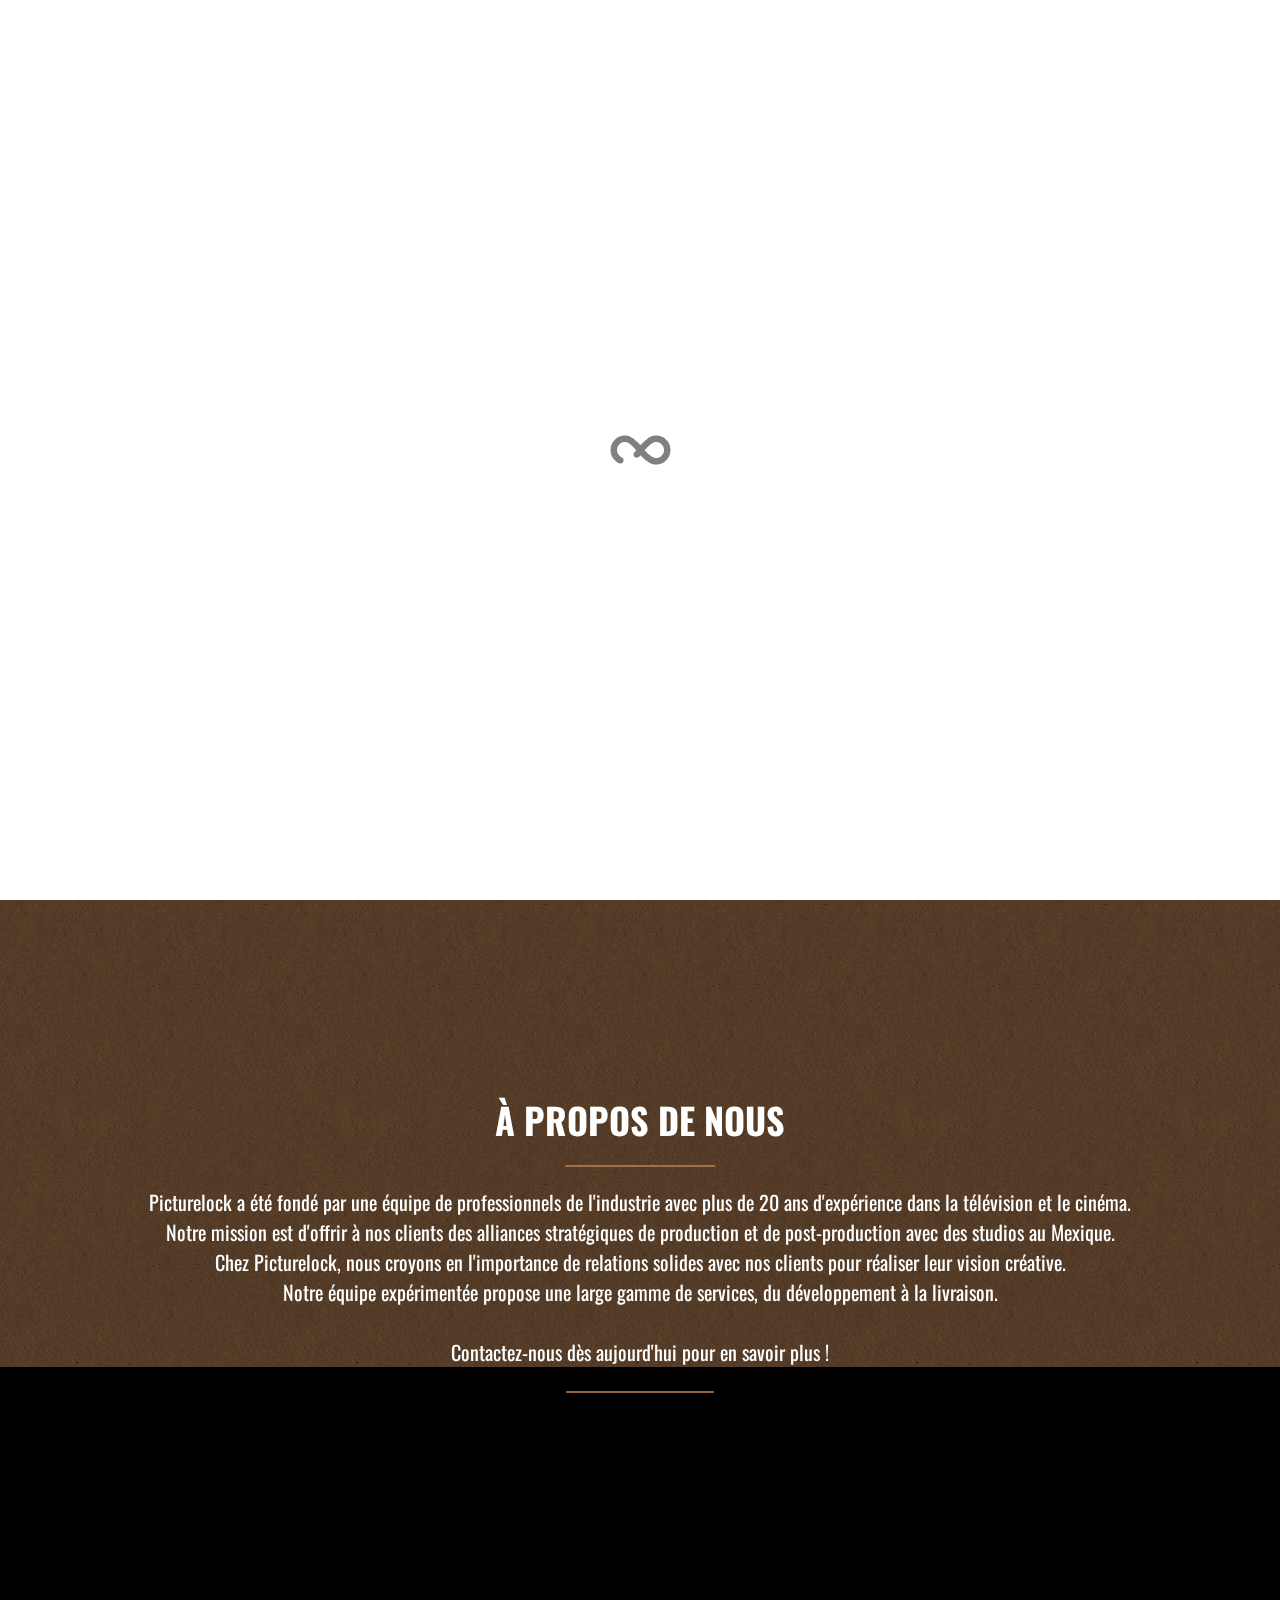
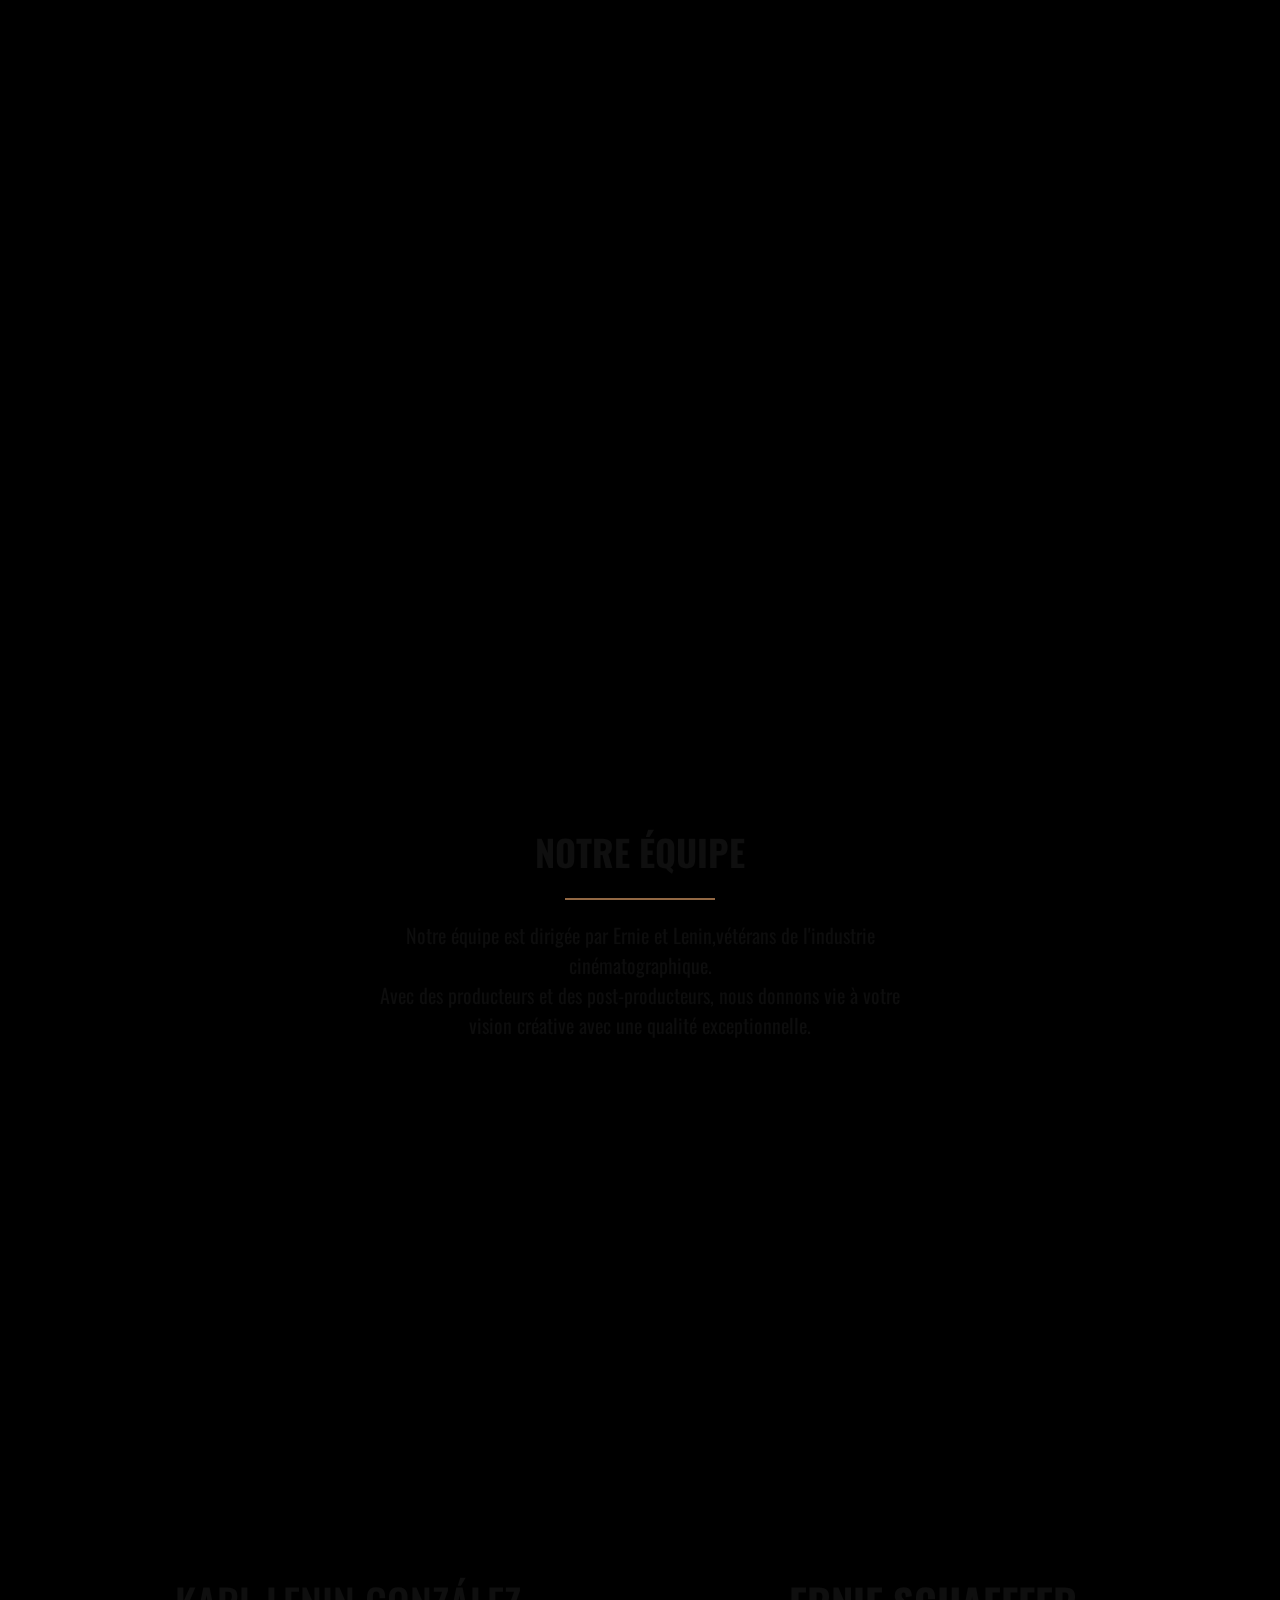
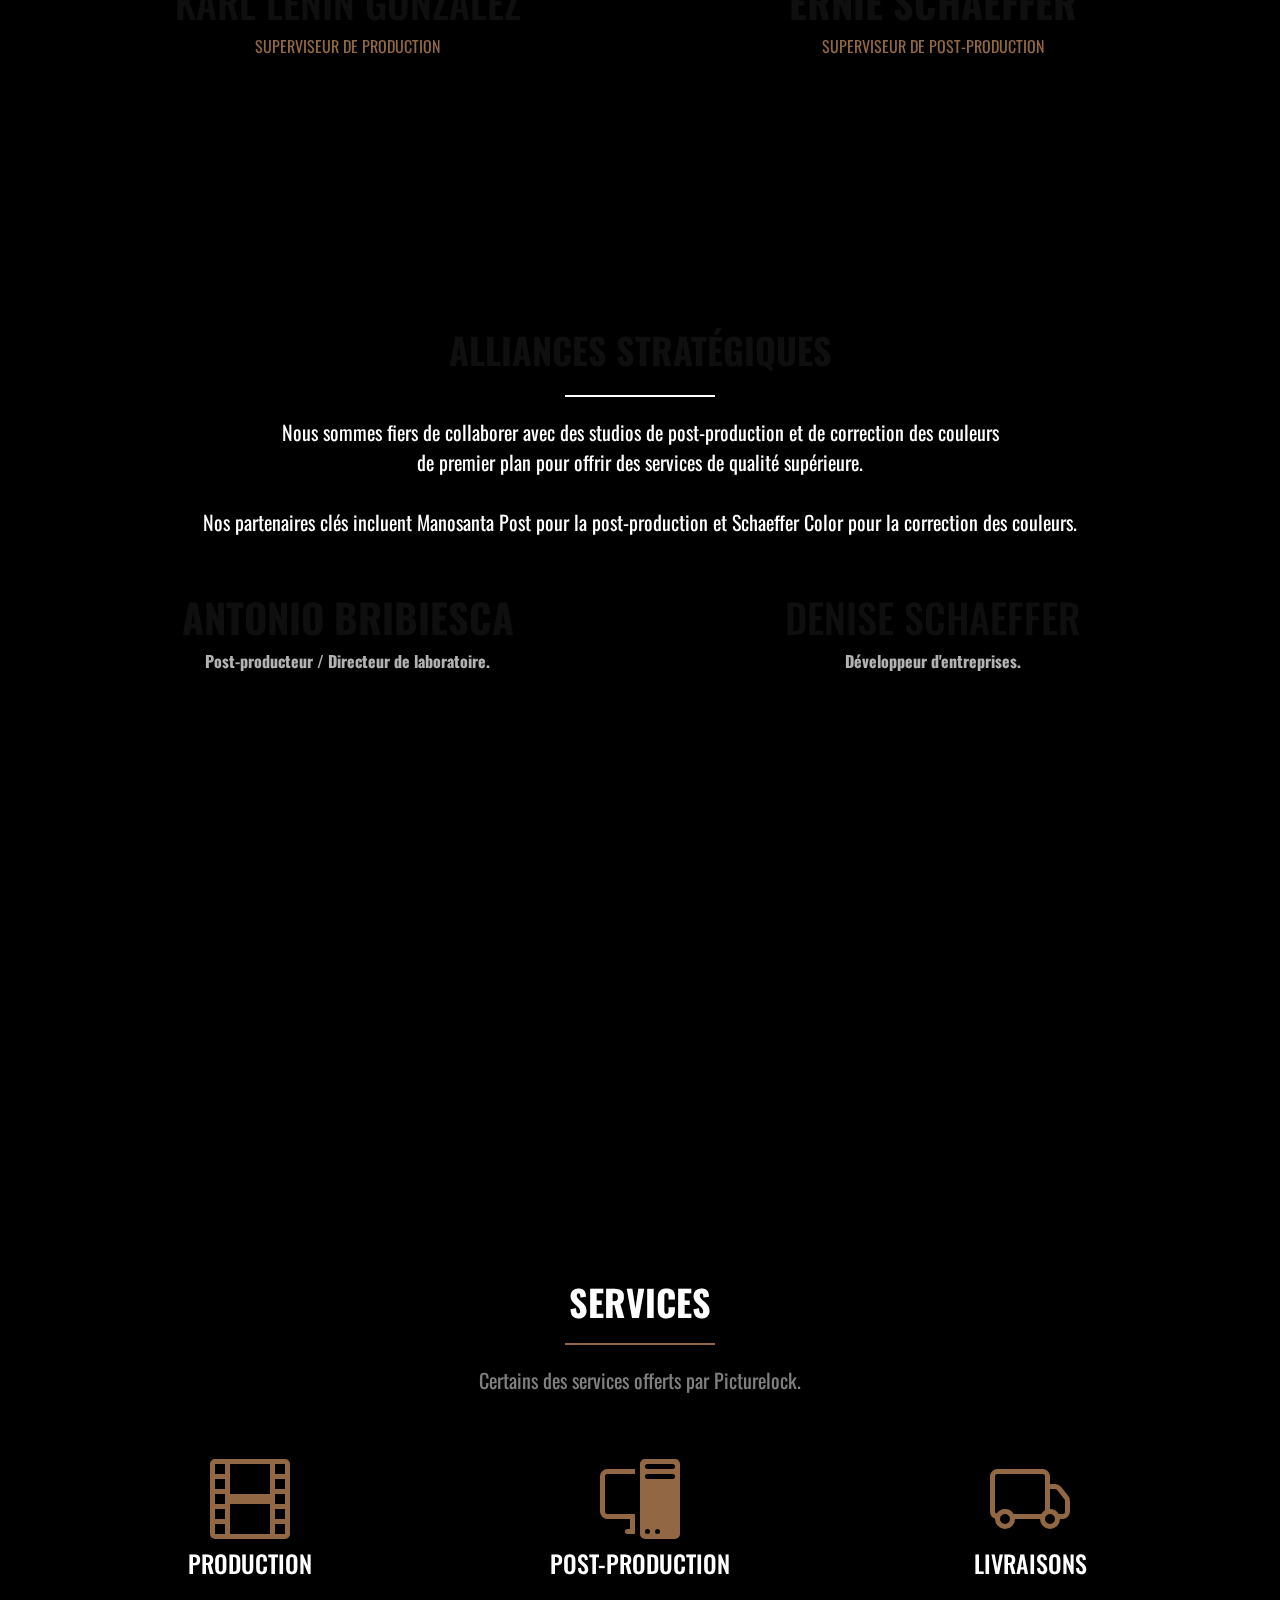
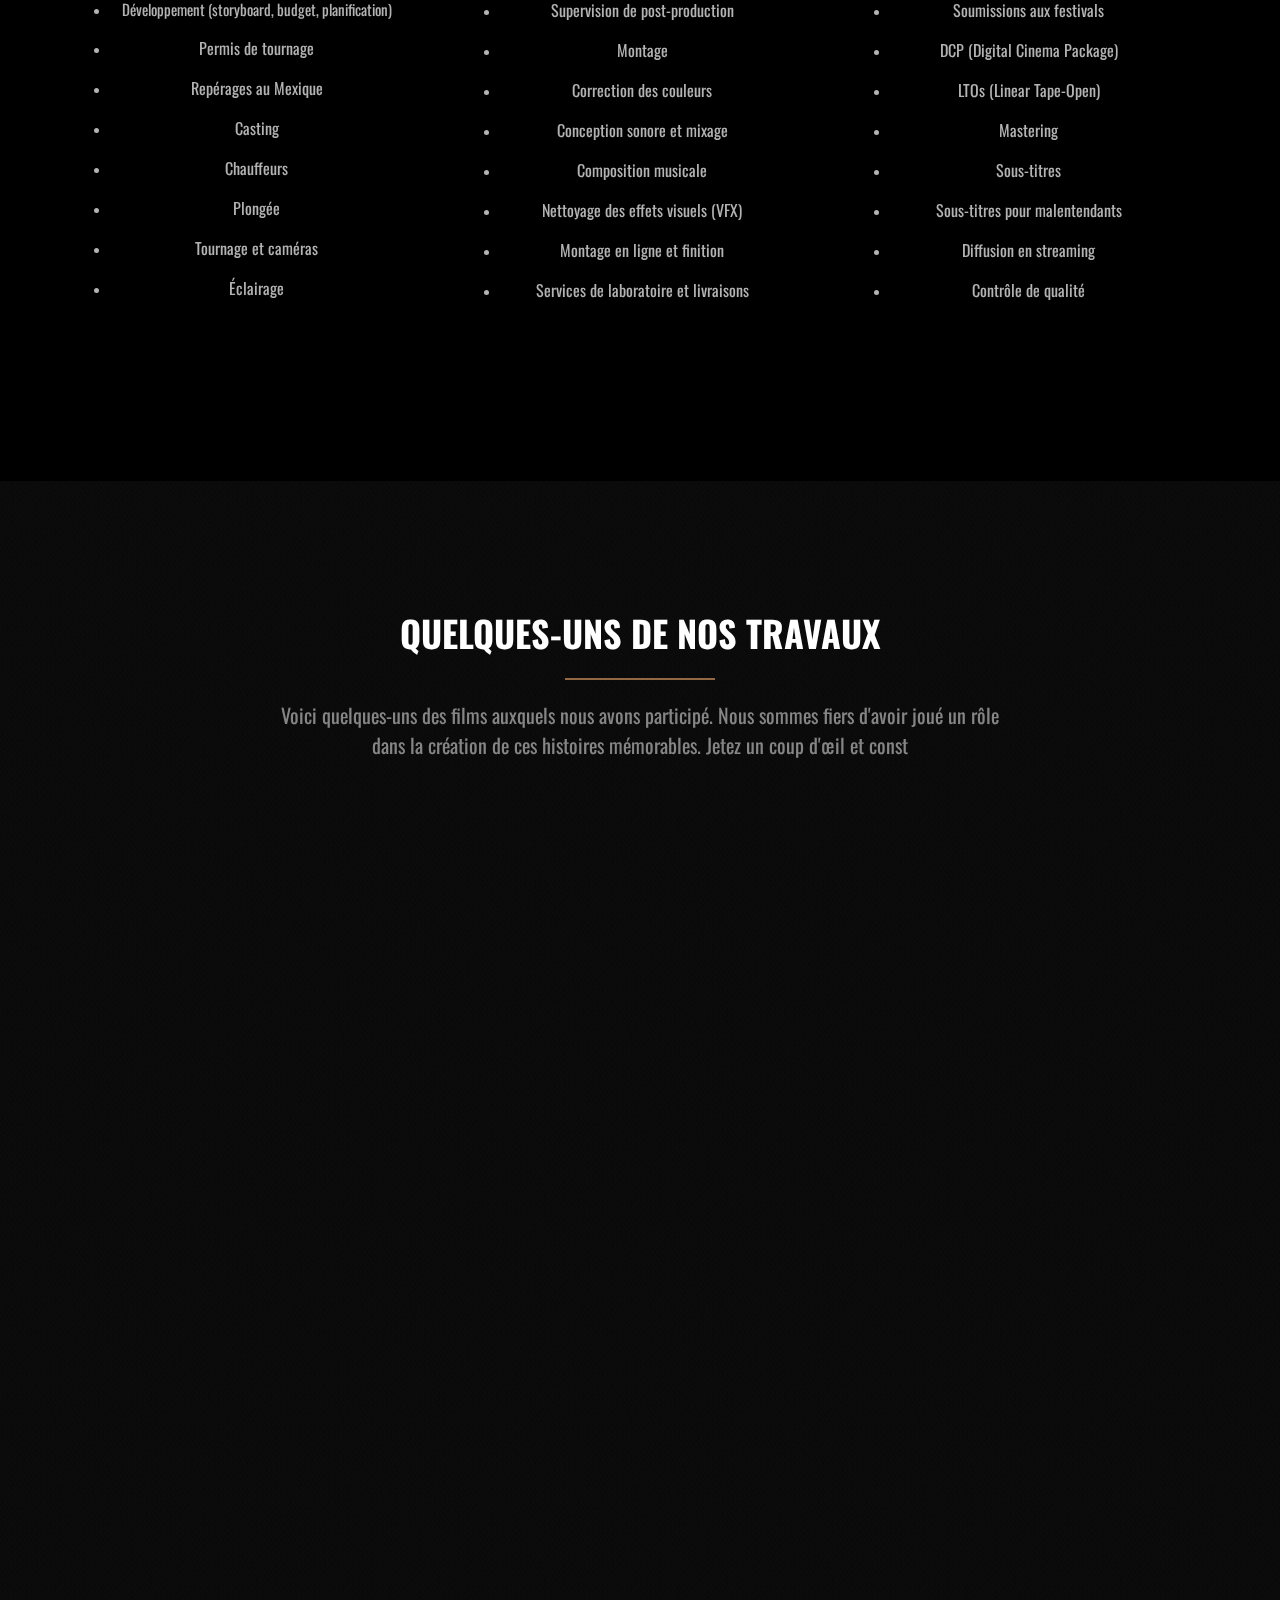
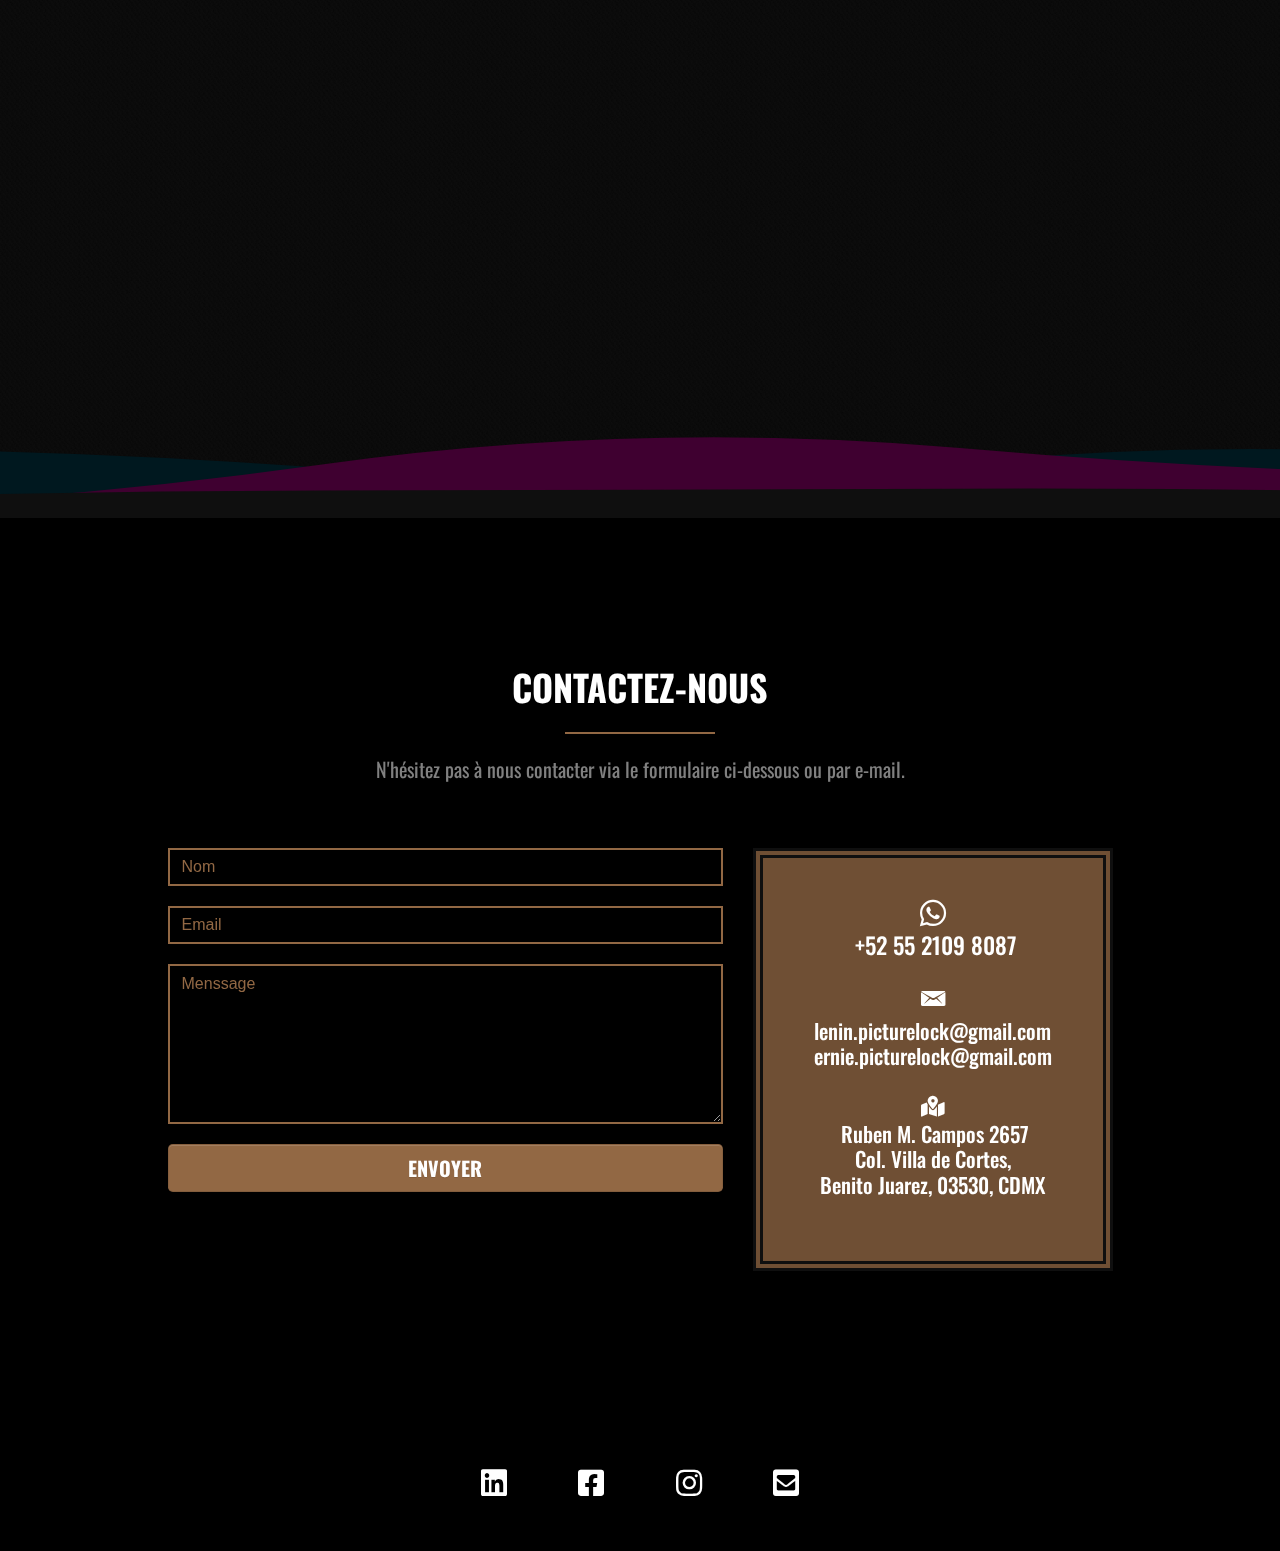
<file: home-fra.html>
<!doctype html>
<html lang="en">
<head>
    <meta charset="utf-8">
    <meta name="keywords" content="">
    <meta name="description" content="">
    <meta name="viewport" content="width=device-width, initial-scale=1.0, viewport-fit=cover">
	<link rel="canonical" href="https://picturelock.com.mx/home-fra.html">
	<meta name="robots" content="index, follow">
    <link rel="shortcut icon" type="image/png" href="favicon.png">
    
	<link rel="stylesheet" type="text/css" href="./css/bootstrap.min.css?1550">
	<link rel="stylesheet" type="text/css" href="style.css?2194">
	<link rel="stylesheet" type="text/css" href="./css/animate.min.css?4416">
	<link rel="stylesheet" type="text/css" href="./css/anim_background.css?2481">
	
	<link rel="stylesheet" type="text/css" href="./css/ionicons.min.css">
	<link rel="stylesheet" type="text/css" href="./css/all.min.css">
	<link href='https://fonts.googleapis.com/css?family=Oswald&display=swap&subset=latin,latin-ext' rel='stylesheet' type='text/css'>
    <title>Home-Esp-1</title>


    
<!-- Analytics -->
 
<!-- Analytics END -->
    
</head>
<body>

<!-- Preloader -->
<div id="page-loading-blocs-notifaction" class="page-preloader"></div>
<!-- Preloader END -->


<!-- Main container -->
<div class="page-container">
    
<!-- hero -->
<div class="bloc bloc-fill-screen b-parallax bloc-bg-texture texture-darken-strong none animSpeedLazy animated animDelay02 fadeIn d-bloc" id="hero" data-appear-anim-style="fadeIn">
	<div class="parallax bg-Picture-20Lock-white-logo-only bgc-1165 bg-center">
	</div>
	<div class="container fill-bloc-top-edge">
		<div class="row">
			<div class="col-12">
				<nav class="navbar row navbar-expand-md none animated fadeInDown navbar-dark" role="navigation" data-appear-anim-style="fadeInDown">
					<a class="navbar-brand ltc-6728 none animated pulse-hvr" href="home-eng.html"><picture><source type="image/webp" srcset="img/lazyload-ph.png" data-srcset="img/Picture%20Lock_white_logo_only.webp"><img src="img/lazyload-ph.png" data-src="img/Picture%20Lock_white_logo_only.png" alt="logo" class="mr-2 lazyload" width="40" height="23"></picture>PICTURELOCK</a>
					<button id="nav-toggle" type="button" class="ui-navbar-toggler navbar-toggler border-0 p-0 ml-auto mr-md-0" data-toggle="collapse" data-target=".navbar-44256" aria-expanded="false" aria-label="Toggle navigation">
						<span class="navbar-toggler-icon"><svg height="32" viewBox="0 0 32 32" width="32"><path data-custom-classes=" hero-menu-icon" class="svg-menu-icon menu-icon-thin-bars hero-menu-icon" d="m2 9h28m-28 7h28m-28 7h28" auto-style-class="hero-menu-icon"></path></svg></span>
					</button>
					<div class="collapse navbar-collapse navbar-44256">
							<ul class="site-navigation nav navbar-nav ml-auto">
								<li class="nav-item">
									<a href="#" class="nav-link a-btn animated pulse-hvr" data-scroll-speed="100" onclick="scrollToTarget('#about',this)">À PROPOS</a>
								</li>
								<li class="nav-item">
									<a href="#" class="nav-link a-btn animated pulse-hvr" data-scroll-speed="100" onclick="scrollToTarget('#alliances',this)">ALLIANCES</a>
								</li>
								<li class="nav-item">
									<a href="#" class="nav-link a-btn animated pulse-hvr link-style" data-scroll-speed="100" onclick="scrollToTarget('#services',this)">SERVICES</a>
								</li>
								<li class="nav-item">
									<a href="#" class="nav-link a-btn animated pulse-hvr" data-scroll-speed="200" onclick="scrollToTarget('#films',this)">NOTRE TRAVAIL</a>
								</li>
								<li>
									<a href="#" class="nav-link a-btn animated pulse-hvr" data-scroll-speed="200" onclick="scrollToTarget('#contact',this)">CONTACT</a>
								</li>
							</ul>
						</div>
				</nav>
			</div>
		</div>
	</div>
	<div class="container">
			<div class="row">
				<div class="col-md-12 text-md-center text-lg-left align-self-start order-lg-0 col-lg-5 mb-lg-0">
					<p class="text-lg-left float-lg-none hero-sub-heading tc-6728 mb-0 sm-shadow animated fadeInLeft text-md-left text-sm-left text-left" data-appear-anim-style="fadeInLeft">
						<br>Bienvenue chez<br>
					</p>
					<h1 class="hero-heading tc-3409 text-lg-left float-lg-none sm-shadow animated fadeIn text-md-left text-sm-left text-left" data-appear-anim-style="fadeIn">
						PICTURELOCK
					</h1>
				</div>
			</div>
		</div>
	<div class="container fill-bloc-bottom-edge">
			<div class="row">
				<div class="col-12">
					<div class="text-center">
						<div class="text-center">
							<span class="icon-md ion ion-ios-arrow-down"></span>
						</div>
					</div>
				</div>
			</div>
		</div>
</div>
<!-- hero END -->

<!-- about -->
<div class="bloc b-parallax d-bloc bloc-bg-texture texture-paper" id="about">
	<div class="parallax  bgc-5563">
	</div>
	<div class="container bloc-xl-lg">
		<div class="row">
			<div class="text-lg-center mb-5 text-center col-md-8 offset-md-2 align-self-center offset-lg-0 col-lg-12">
				<h3 class="mb-4 section-heading tc-6728 pt-lg-5 text-center pt-5">
					À PROPOS DE NOUS<br>
				</h3>
				<div class="divider-h primary-divider center-divider">
				</div>
				<p class="section-p tc-6728 btn-resize-mode p-pricing-style text-lg-center">
					Picturelock a été fondé par une équipe de professionnels de l'industrie avec plus de 20 ans d'expérience dans la télévision et le cinéma.<br> Notre mission est d'offrir à nos clients des alliances stratégiques de production et de post-production avec des studios au Mexique. <br>Chez Picturelock, nous croyons en l'importance de relations solides avec nos clients pour réaliser leur vision créative. <br>Notre équipe expérimentée propose une large gamme de services, du développement à la livraison. <br><br>Contactez-nous dès aujourd'hui pour en savoir plus !<br>
				</p>
				<div class="divider-h divider-about-background-color mt-lg-4">
				</div>
				<div class=" pt-lg-5">
					<div style="padding:56.25% 0 0 0;position:relative;"><iframe src="img/lazyload-ph.png" data-src="https://player.vimeo.com/video/751473117?h=91622f6974&title=0&byline=0&portrait=0&speed=0&badge=0&autopause=0&player_id=0&app_id=58479/embed" allow="autoplay; fullscreen; picture-in-picture" allowfullscreen="" frameborder="0" style="position:absolute;top:0;left:0;width:100%;height:100%;" class="lazyload"></iframe></div>
					
				</div>
			</div>
		</div>
	</div>
</div>
<!-- about END -->

<!-- team -->
<div class="bloc b-parallax none bloc-bg-texture texture-geometry-shapes-2 l-bloc" id="team">
	<div class="parallax  bgc-6728">
	</div>
	<div class="bloc-bg-mask">
		<svg class="svg-mask bloc-fill" viewBox="0 0 500 500" preserveAspectRatio="xMidYMid slice"><path d="m0 0h500v500h-500z"></path></svg>
	</div>
	<div class="container bloc-md bloc-lg-md">
			<div class="row voffset">
				<div class="col-lg-6 offset-lg-3 text-lg-center mb-5 text-center col-md-8 offset-md-2">
					<h3 class="mb-4 section-heading tc-1165">
						NOTRE ÉQUIPE
					</h3>
					<div class="divider-h primary-divider center-divider">
					</div>
					<p class="section-p p-team-style tc-2055">
						Notre équipe est dirigée par Ernie et Lenin,vétérans de l'industrie cinématographique. <br>Avec des producteurs et des post-producteurs, nous donnons vie à votre vision créative avec une qualité exceptionnelle.
					</p>
				</div>
				<div class="col-lg-4 mb-sm-4 text-lg-left offset-lg-1 col-12 mb-4 align-self-center text-md-center col-md-6 col-sm-8 offset-sm-2 text-sm-center offset-md-0">
					<picture><source type="image/webp" srcset="img/lazyload-ph.png" data-srcset="img/IMG_20230601_101114.webp"><img src="img/lazyload-ph.png" data-src="img/IMG_20230601_101114.jpg" class="img-fluid mx-auto d-block mb-lg-4 img-anton-style img-rd-md animated pulse-hvr lazyload" alt="ERNIE" width="360" height="450"></picture>
					<h5 class="text-center tc-1165 name-heading">
						KARL LENIN GONZÁLEZ<br>
					</h5>
					<p class="text-center tc-3409">
						SUPERVISEUR DE PRODUCTION
					</p>
				</div>
				<div class="col-md-6 text-lg-left order-lg-0 col-lg-4 offset-lg-2 mb-4 offset-md-0 col-sm-8 offset-sm-2 align-self-center text-sm-center">
					<picture><source type="image/webp" srcset="img/lazyload-ph.png" data-srcset="img/IMG-20230609-WA0006.webp"><img src="img/lazyload-ph.png" data-src="img/IMG-20230609-WA0006.jpg" class="img-fluid mx-auto d-block mb-lg-4 img-anton-style img-rd-md animated pulse-hvr lazyload" alt="LENIN" width="360" height="450"></picture>
					<h5 class="text-center tc-1165 name-heading">
						<strong>ERNIE SCHAEFFER</strong><br>
					</h5>
					<p class="text-center tc-3409">
						SUPERVISEUR DE POST-PRODUCTION<br>
					</p>
				</div>
			</div>
		</div>
</div>
<!-- team END -->

<!-- alliances -->
<div class="bloc b-parallax none bloc-bg-texture texture-geometry-shapes d-bloc" id="alliances">
	<div class="parallax  bgc-3409">
	</div>
	<div class="bloc-bg-mask">
		<svg class="svg-mask bloc-fill" viewBox="0 0 500 500" preserveAspectRatio="xMidYMid slice"><path d="m0 0h500v500h-500z"></path></svg>
	</div>
	<div class="container bloc-md bloc-lg-md">
			<div class="row voffset">
				<div class="text-lg-center mb-5 text-center col-md-8 offset-md-2 mb-lg-3 offset-lg-0 col-lg-12">
					<h3 class="mb-4 section-heading tc-1165 mx-auto d-block mb-lg-4">
						ALLIANCES STRATÉGIQUES
					</h3>
					<div class="divider-h primary-divider center-divider divider-background-color">
					</div>
					<p class="section-p p-team-style tc-6728">
						Nous sommes fiers de collaborer avec des studios de post-production et de correction des couleurs<br> de premier plan pour offrir des services de qualité supérieure.<br><br>Nos partenaires clés incluent Manosanta Post pour la post-production et Schaeffer Color pour la correction des couleurs.<br>
					</p>
				</div>
				<div class="col-lg-4 mb-sm-4 text-lg-left offset-lg-1 mt-lg-4 col-md-6 offset-md-3 mb-md-5 offset-sm-2 col-sm-8 mb-4">
					<h5 class="text-center tc-1165 name-heading">
						<strong>ANTONIO BRIBIESCA</strong>
					</h5>
					<p class="text-center">
						<strong>Post-producteur / Directeur de laboratoire.</strong>
					</p><picture><source type="image/webp" srcset="img/lazyload-ph.png" data-srcset="img/LOGO_MANOSANTA_W.webp"><img src="img/lazyload-ph.png" data-src="img/LOGO_MANOSANTA_W.png" class="img-fluid mx-auto d-block img-logo-manosanta-style lazyload" alt="LOGO_MANOSANTA_W" width="240" height="240"></picture>
				</div>
				<div class="col-md-6 offset-md-3 text-lg-left order-lg-0 col-lg-4 offset-lg-2 mt-lg-4 mt-md-3 mt-4">
					<h5 class="text-center tc-1165 name-heading">
						DENISE SCHAEFFER<br>
					</h5>
					<p class="text-center">
						<strong>Développeur d'entreprises.</strong><br>
					</p><picture><source type="image/webp" srcset="img/lazyload-ph.png" data-srcset="img/SCHAEFFER%20COLOR.webp"><img src="img/lazyload-ph.png" data-src="img/SCHAEFFER%20COLOR.png" class="img-fluid mx-auto d-block mt-lg-5 lazyload" alt="page export" width="360" height="227"></picture>
				</div>
			</div>
		</div>
</div>
<!-- alliances END -->

<!-- services -->
<div class="bloc bloc-bg-texture texture-darken-strong bloc-fill-screen b-parallax d-bloc" id="services">
	<div class="parallax bg-IMG-20230125-194433-01EDIT bgc-1165">
	</div>
	<div class="container">
		<div class="row">
			<div class="col-lg-6 offset-lg-3 mb-5 col-md-8 offset-md-2">
				<h3 class="mx-auto d-block text-lg-center tc-6728 text-md-center text-sm-center text-center section-heading">
					SERVICES
				</h3>
				<div class="divider-h primary-divider center-divider">
				</div>
				<p class="text-lg-center mx-auto d-block text-md-center text-sm-center text-center section-p tc-3648">
					Certains des services offerts par Picturelock.<br>
				</p>
			</div>
			<div class="col-md-4 col-sm-8 offset-sm-2 mb-5 offset-md-0">
				<div class="text-center">
					<div>
						<svg height="80" viewBox="0 0 16 16" width="80" xmlns="http://www.w3.org/2000/svg"><path class="primary-icon" d="M0 1a1 1 0 0 1 1-1h14a1 1 0 0 1 1 1v14a1 1 0 0 1-1 1H1a1 1 0 0 1-1-1V1zm4 0v6h8V1H4zm8 8H4v6h8V9zM1 1v2h2V1H1zm2 3H1v2h2V4zM1 7v2h2V7H1zm2 3H1v2h2v-2zm-2 3v2h2v-2H1zM15 1h-2v2h2V1zm-2 3v2h2V4h-2zm2 3h-2v2h2V7zm-2 3v2h2v-2h-2zm2 3h-2v2h2v-2z" fill="#121420" fill-rule="evenodd"></path></svg>
						
					</div>
				</div>
				<h4 class="mg-md text-center tc-6728">
						PRODUCTION<br>
					</h4>
				<ul class="list-0-style">
						<li>
							<p class="text-lg-center p-style">
								Développement (storyboard, budget, planification)
							</p>
						</li>
						<li>
							<p class="text-lg-center">
								Permis de tournage
							</p>
						</li>
						<li>
							<p class="text-lg-center">
								Repérages au Mexique<br>
							</p>
						</li>
						<li>
							<p class="text-lg-center">
								Casting
							</p>
						</li>
						<li>
							<p class="text-lg-center">
								Chauffeurs
							</p>
						</li>
						<li>
							<p class="text-lg-center">
								Plongée
							</p>
						</li>
						<li>
							<p class="text-lg-center">
								Tournage et caméras<br>
							</p>
						</li>
						<li>
							<p class="text-lg-center">
								Éclairage
							</p>
						</li>
					</ul>
			</div>
			<div class="col-md-4 col-sm-8 offset-sm-2 mb-5 offset-md-0">
					<div class="text-center">
						<div class="text-center">
							<div>
								<svg height="80" viewBox="0 0 16 16" width="80" xmlns="http://www.w3.org/2000/svg"><path class="primary-icon" d="M8 1a1 1 0 0 1 1-1h6a1 1 0 0 1 1 1v14a1 1 0 0 1-1 1H9a1 1 0 0 1-1-1V1Zm1 13.5a.5.5 0 1 0 1 0 .5.5 0 0 0-1 0Zm2 0a.5.5 0 1 0 1 0 .5.5 0 0 0-1 0ZM9.5 1a.5.5 0 0 0 0 1h5a.5.5 0 0 0 0-1h-5ZM9 3.5a.5.5 0 0 0 .5.5h5a.5.5 0 0 0 0-1h-5a.5.5 0 0 0-.5.5ZM1.5 2A1.5 1.5 0 0 0 0 3.5v7A1.5 1.5 0 0 0 1.5 12H6v2h-.5a.5.5 0 0 0 0 1H7v-4H1.5a.5.5 0 0 1-.5-.5v-7a.5.5 0 0 1 .5-.5H7V2H1.5Z" fill="#121420" fill-rule="evenodd"></path></svg>
								
							</div>
						</div>
					</div>
					<h4 class="mg-md text-center mx-auto d-block tc-6728">
							POST-PRODUCTION<br>
						</h4>
					<ul class="list-services-style">
							<li>
								<p class="text-lg-center">
									Supervision de post-production<br>
								</p>
							</li>
							<li>
								<p class="text-lg-center">
									Montage
								</p>
							</li>
							<li>
								<p class="text-lg-center">
									Correction des couleurs<br>
								</p>
							</li>
							<li>
								<p class="text-lg-center">
									Conception sonore et mixage<br>
								</p>
							</li>
							<li>
								<p class="text-lg-center">
									Composition musicale<br>
								</p>
							</li>
							<li>
								<p class="text-lg-center">
									Nettoyage des effets visuels (VFX)<br>
								</p>
							</li>
							<li>
								<p class="text-lg-center">
									Montage en ligne et finition
								</p>
							</li>
							<li>
								<p class="text-lg-center">
									Services de laboratoire et livraisons
								</p>
							</li>
						</ul>
				</div>
			<div class="col-md-4 col-lg-4 offset-sm-2 col-sm-8 offset-md-0">
						<div class="text-center">
							<div class="text-center">
								<div>
									<svg height="80" viewBox="0 0 16 16" width="80" xmlns="http://www.w3.org/2000/svg"><path class="primary-icon" d="M0 3.5A1.5 1.5 0 0 1 1.5 2h9A1.5 1.5 0 0 1 12 3.5V5h1.02a1.5 1.5 0 0 1 1.17.563l1.481 1.85a1.5 1.5 0 0 1 .329.938V10.5a1.5 1.5 0 0 1-1.5 1.5H14a2 2 0 1 1-4 0H5a2 2 0 1 1-3.998-.085A1.5 1.5 0 0 1 0 10.5v-7zm1.294 7.456A1.999 1.999 0 0 1 4.732 11h5.536a2.01 2.01 0 0 1 .732-.732V3.5a.5.5 0 0 0-.5-.5h-9a.5.5 0 0 0-.5.5v7a.5.5 0 0 0 .294.456zM12 10a2 2 0 0 1 1.732 1h.768a.5.5 0 0 0 .5-.5V8.35a.5.5 0 0 0-.11-.312l-1.48-1.85A.5.5 0 0 0 13.02 6H12v4zm-9 1a1 1 0 1 0 0 2 1 1 0 0 0 0-2zm9 0a1 1 0 1 0 0 2 1 1 0 0 0 0-2z" fill="#121420" fill-rule="evenodd"></path></svg>
									
								</div>
							</div>
						</div>
						<h4 class="mg-md text-center tc-6728 text-lg-center">
								LIVRAISONS<br>
							</h4>
						<ul class="list-style">
								<li>
									<p class="text-lg-center">
										Soumissions aux festivals<br>
									</p>
								</li>
								<li>
									<p class="text-lg-center">
										DCP (Digital Cinema Package)<br>
									</p>
								</li>
								<li>
									<p class="text-lg-center">
										LTOs (Linear Tape-Open)<br>
									</p>
								</li>
								<li>
									<p class="text-lg-center">
										Mastering
									</p>
								</li>
								<li>
									<p class="text-lg-center">
										Sous-titres
									</p>
								</li>
								<li>
									<p class="text-lg-center">
										Sous-titres pour malentendants<br>
									</p>
								</li>
								<li>
									<p class="text-lg-center">
										Diffusion en streaming<br>
									</p>
								</li>
								<li>
									<p class="text-lg-center">
										Contrôle de qualité<br>
									</p>
								</li>
							</ul>
						<p class="text-center mx-auto d-block tc-6728">
								<br><br>
							</p>
					</div>
		</div>
	</div>
</div>
<!-- services END -->

<!-- films -->
<div class="bloc bgc-1165 bloc-bg-texture texture-fabric d-bloc" id="films">
	<div class="container bloc-md bloc-lg-md">
		<div class="row">
			<div class="col-12 offset-lg--1">
				<div><div class="waves-container" data-wave-front-color="#0F0F0F" data-wave-middle-color="#3F0030" data-wave-back-color="#00181F" data-wave-height="100"><canvas id="wave-canvas"></canvas></div>
				</div>
			</div>
		</div>
		<div class="row voffset">
				<div class="text-lg-center mb-5 text-center col-md-8 offset-md-2 offset-lg-2 col-lg-8">
					<h3 class="mb-4 section-heading tc-6728">
						QUELQUES-UNS DE NOS TRAVAUX
					</h3>
					<div class="divider-h primary-divider center-divider">
					</div>
					<p class="section-p tc-3648 p-gallery-style mx-auto d-block text-lg-center">
						Voici quelques-uns des films auxquels nous avons participé. Nous sommes fiers d'avoir joué un rôle dans la création de ces histoires mémorables. Jetez un coup d'œil et const<br>
					</p>
				</div>
				<div class="col-lg-12">
					<div class="row">
						<div class="col-lg-3 col-md-6 col-sm-6 mb-4 offset-lg-0">
							<a href="#" data-lightbox="img/JEZZABEL.png" data-gallery-id="gallery-1" data-frame="dark-lb"><picture><source type="image/webp" srcset="img/lazyload-ph.png" data-srcset="img/JEZZABEL.webp"><img src="img/lazyload-ph.png" data-src="img/JEZZABEL.png" class="img-fluid mx-auto d-block img-3-style lazyload" alt="Infeccion" width="263" height="374"></picture></a>
						</div>
						<div class="col-lg-3 col-md-6 col-sm-6 mb-4">
							<a href="#" data-lightbox="img/3964_mate_cartel.jpeg" data-gallery-id="gallery-1" data-frame="dark-lb"><picture><source type="image/webp" srcset="img/lazyload-ph.png" data-srcset="img/3964_mate_cartel.webp"><img src="img/lazyload-ph.png" data-src="img/3964_mate_cartel.jpeg" class="img-fluid mx-auto d-block img-medinthin-style lazyload" alt="Paraíso Perdido" width="263" height="374"></picture></a>
						</div>
						<div class="col-lg-3 col-md-6 col-sm-6 mb-4">
							<a href="#" data-lightbox="img/INFECCION%20POSTER%20COMP.jpg" data-gallery-id="gallery-1" data-frame="dark-lb"><picture><source type="image/webp" srcset="img/lazyload-ph.png" data-srcset="img/INFECCION%20POSTER%20COMP.webp"><img src="img/lazyload-ph.png" data-src="img/INFECCION%20POSTER%20COMP.jpg" class="img-fluid mx-auto d-block img-5-style lazyload" alt="Jinetes del Tiempo" width="263" height="374"></picture></a>
						</div>
						<div class="col-lg-3 col-md-6 col-sm-6 mb-4">
							<a href="#" data-lightbox="img/sabina_sombra-784182382-large.jpeg" data-gallery-id="gallery-1" data-frame="dark-lb"><picture><source type="image/webp" srcset="img/lazyload-ph.png" data-srcset="img/sabina_sombra-784182382-large.webp"><img src="img/lazyload-ph.png" data-src="img/sabina_sombra-784182382-large.jpeg" class="img-fluid mx-auto d-block img-6-style lazyload" alt="Sabina Sombra" width="263" height="374"></picture></a>
						</div>
						<div class="col-lg-3 col-md-6 col-sm-6 mb-4">
							<a href="#" data-lightbox="img/FRUIT%20OF%20LABOR.jpg" data-gallery-id="gallery-1" data-frame="dark-lb"><picture><source type="image/webp" srcset="img/lazyload-ph.png" data-srcset="img/FRUIT%20OF%20LABOR.webp"><img src="img/lazyload-ph.png" data-src="img/FRUIT%20OF%20LABOR.jpg" class="img-fluid mx-auto d-block img-style lazyload" alt="Fruit of Their Labor" width="263" height="374"></picture></a>
						</div>
						<div class="col-lg-3 col-md-6 col-sm-6 mb-4">
							<a href="#" data-lightbox="img/DRIVER%20KIDS.jpg" data-gallery-id="gallery-1" data-frame="dark-lb"><picture><source type="image/webp" srcset="img/lazyload-ph.png" data-srcset="img/DRIVER%20KIDS.webp"><img src="img/lazyload-ph.png" data-src="img/DRIVER%20KIDS.jpg" class="img-fluid mx-auto d-block img-10-style lazyload" alt="Tiempos Futuros" width="249" height="374"></picture></a>
						</div>
						<div class="col-lg-3 col-md-6 col-sm-6 mb-4">
							<a href="#" data-lightbox="img/Donde%20duermen%20los%20pajaros.jpg" data-gallery-id="gallery-1" data-frame="dark-lb"><picture><source type="image/webp" srcset="img/lazyload-ph.png" data-srcset="img/Donde%20duermen%20los%20pajaros.webp"><img src="img/lazyload-ph.png" data-src="img/Donde%20duermen%20los%20pajaros.jpg" class="img-fluid mx-auto d-block img-sanctor-style lazyload" alt="Donde Duermen Los Pájaros" width="263" height="374"></picture></a>
						</div>
						<div class="col-lg-3 col-md-6 col-sm-6 mb-4">
							<a href="#" data-lightbox="img/Tigre.jpg" data-gallery-id="gallery-1" data-frame="dark-lb"><picture><source type="image/webp" srcset="img/lazyload-ph.png" data-srcset="img/Tigre.webp"><img src="img/lazyload-ph.png" data-src="img/Tigre.jpg" class="img-fluid mx-auto d-block img-gallery-style lazyload" alt="Tigre Tigre" width="263" height="374"></picture></a>
						</div>
						<div class="col-lg-3 mb-4 col-md-6 col-sm-6">
							<a href="#" data-lightbox="img/A%20love%20song.jpg" data-gallery-id="gallery-1" data-frame="dark-lb"><picture><source type="image/webp" srcset="img/lazyload-ph.png" data-srcset="img/A%20love%20song.webp"><img src="img/lazyload-ph.png" data-src="img/A%20love%20song.jpg" class="img-fluid mx-auto d-block img-a-love-song-j-style lazyload" alt="A Love Song" width="263" height="374"></picture></a>
						</div>
						<div class="col-lg-3 mb-4 col-md-6 col-sm-6">
							<a href="#" data-lightbox="img/Hermanos%20siblings.jpg" data-gallery-id="gallery-1" data-frame="dark-lb"><picture><source type="image/webp" srcset="img/lazyload-ph.png" data-srcset="img/Hermanos%20siblings.webp"><img src="img/lazyload-ph.png" data-src="img/Hermanos%20siblings.jpg" class="img-fluid mx-auto d-block img-14-style lazyload" alt="Hermanos / Siblings" width="263" height="374"></picture></a>
						</div>
						<div class="col-lg-3 mb-4 col-md-6 col-sm-6">
							<a href="#" data-lightbox="img/Una%20great%20movie.jpg?timestamp=1685650697048" data-gallery-id="gallery-1" data-frame="dark-lb"><picture><source type="image/webp" srcset="img/lazyload-ph.png" data-srcset="img/Una%20great%20movie.webp"><img src="img/lazyload-ph.png" data-src="img/Una%20great%20movie.jpg" class="img-fluid mx-auto d-block img-15-style lazyload" alt="Una Great Movie" width="263" height="374"></picture></a>
						</div>
						<div class="col-lg-3 mb-4 col-md-6 col-sm-6">
							<a href="#" data-lightbox="img/Tiempos%20futuros.jpg" data-gallery-id="gallery-1" data-frame="dark-lb"><picture><source type="image/webp" srcset="img/lazyload-ph.png" data-srcset="img/Tiempos%20futuros.webp"><img src="img/lazyload-ph.png" data-src="img/Tiempos%20futuros.jpg" class="img-fluid mx-auto d-block img-jezzab-style lazyload" alt="Jezabel" width="263" height="374"></picture></a>
						</div>
					</div>
				</div>
			</div>
	</div>
</div>
<!-- films END -->

<!-- contact -->
<div class="bloc b-parallax bloc-bg-texture texture-darken none bloc-fill-screen d-bloc" id="contact">
	<div class="parallax bg-Toma-20de-20panel-20de-20control-20y-20sonido bgc-1165">
	</div>
	<div class="container">
		<div class="row">
			<div class="col-lg-6 offset-lg-3 text-lg-center mb-5 text-center col-md-8 offset-md-2">
				<h3 class="mb-4 section-heading tc-6728">
					CONTACTEZ-NOUS
				</h3>
				<div class="divider-h primary-divider center-divider">
				</div>
				<p class="section-p tc-3648">
					N'hésitez pas à nous contacter via le formulaire ci-dessous ou par e-mail.<br>
				</p>
			</div>
			<div class="text-lg-left col-lg-6 mb-4 col-md-6 mb-md-0 offset-lg-1">
				<form id="form_14398" data-form-type="blocs-form" novalidate="" data-success-msg="Your message has been sent." data-fail-msg="Sorry it seems that our mail server is not responding, Sorry for the inconvenience!">
					<div class="form-group">
						<input id="name_26618_14398" class="form-control custom-field" required="" placeholder="Nom">
					</div>
					<div class="form-group">
						<input id="email_26618_14398" class="form-control custom-field" type="email" data-error-validation-msg="Not a valid email address" required="" placeholder="Email">
					</div>
					<div class="form-group">
						<textarea id="message_26618_14398" class="form-control custom-field" rows="6" cols="50" required="" placeholder="Menssage"></textarea>
					</div> 
					<button class="bloc-button btn primary-btn btn-d btn-clean btn-block btn-lg" type="submit">
						ENVOYER
					</button>
				</form>
			</div>
			<div class="text-lg-center col-lg-4 col-md-6 text-md-center text-sm-center d-flex col-sm-12 offset-md-0 offset-lg-0">
				<div class="box text-sm-center text-center container-div-style">
					<div class="text-center container-div-min-height">
						<h3 class="mb-4 h3-style btn-resize-mode tc-6728 mx-auto d-block text-lg-center">
							<div class="text-center">
								<span class="none icon-6728 icon-md fab fa-whatsapp mb-lg-1"></span>
							</div>&nbsp;+52 55 2109 8087
						</h3>
						<h3 class="mb-4 mb-lg-4 tc-6728 float-lg-none h3-contact-style text-lg-center">
							<div class="text-center">
								<span class="ion ion-email none icon-md mb-lg-1"></span><span><br></span>
							</div><span class="text-span-style">lenin.picturelock@gmail.com</span> ernie.picturelock@gmail.com
						</h3>
						<h3 class="mb-4 float-lg-none tc-6728 h3-8-style text-lg-center">
							<div class="text-center">
								<span class="fa fa-map-marked-alt icon-6728 mb-lg-1"></span>
							</div>&nbsp;Ruben M. Campos 2657<br>Col. Villa de Cortes, <br>Benito Juarez, 03530, CDMX<br>
						</h3>
					</div>
				</div>
			</div>
		</div>
	</div>
</div>
<!-- contact END -->

<!-- ScrollToTop Button -->
<button aria-label="Scroll to top button" class="bloc-button btn btn-d scrollToTop" onclick="scrollToTarget('1',this)"><svg xmlns="http://www.w3.org/2000/svg" width="22" height="22" viewBox="0 0 32 32"><path class="scroll-to-top-btn-icon" d="M30,22.656l-14-13-14,13"/></svg></button>
<!-- ScrollToTop Button END-->


<!-- bloc-8 -->
<div class="bloc bgc-2869 d-bloc" id="bloc-8">
	<div class="container bloc-md">
		<div class="row">
			<div class="offset-md-4 col-3 col-md-1">
				<div class="text-center">
					<a><span class="icon-md icon-2941 fab fa-linkedin"></span></a>
				</div>
			</div>
			<div class="col-3 col-md-1">
				<div class="text-center">
					<a><span class="fab fa-facebook-square icon-6728 none icon-md"></span></a>
				</div>
			</div>
			<div class="col-3 col-md-1">
				<div class="text-center">
					<a><span class="fab fa-instagram icon-md icon-6728"></span></a>
				</div>
			</div>
			<div class="col-3 col-md-1">
				<div class="text-center">
					<a href="mailto:lenin.picturelock@gmail.com"><span class="fa fa-envelope-square icon-md icon-6728"></span></a>
				</div>
			</div>
		</div>
	</div>
</div>
<!-- bloc-8 END -->

</div>
<!-- Main container END -->
    


<!-- Additional JS -->
<script src="./js/jquery.min.js?1"></script>
<script src="./js/bootstrap.bundle.min.js?5477"></script>
<script src="./js/blocs.min.js?5878"></script>
<script src="./js/jqBootstrapValidation.js"></script>
<script src="./js/formHandler.js?4673"></script>
<script src="./js/lazysizes.min.js" defer></script>
<script src="./js/be-animated-background.js?3092"></script>
<script src="./js/waves.js?8011"></script>
<script src="./js/universal-parallax.min.js?5843"></script><!-- Additional JS END -->


</body>
</html>
</file>
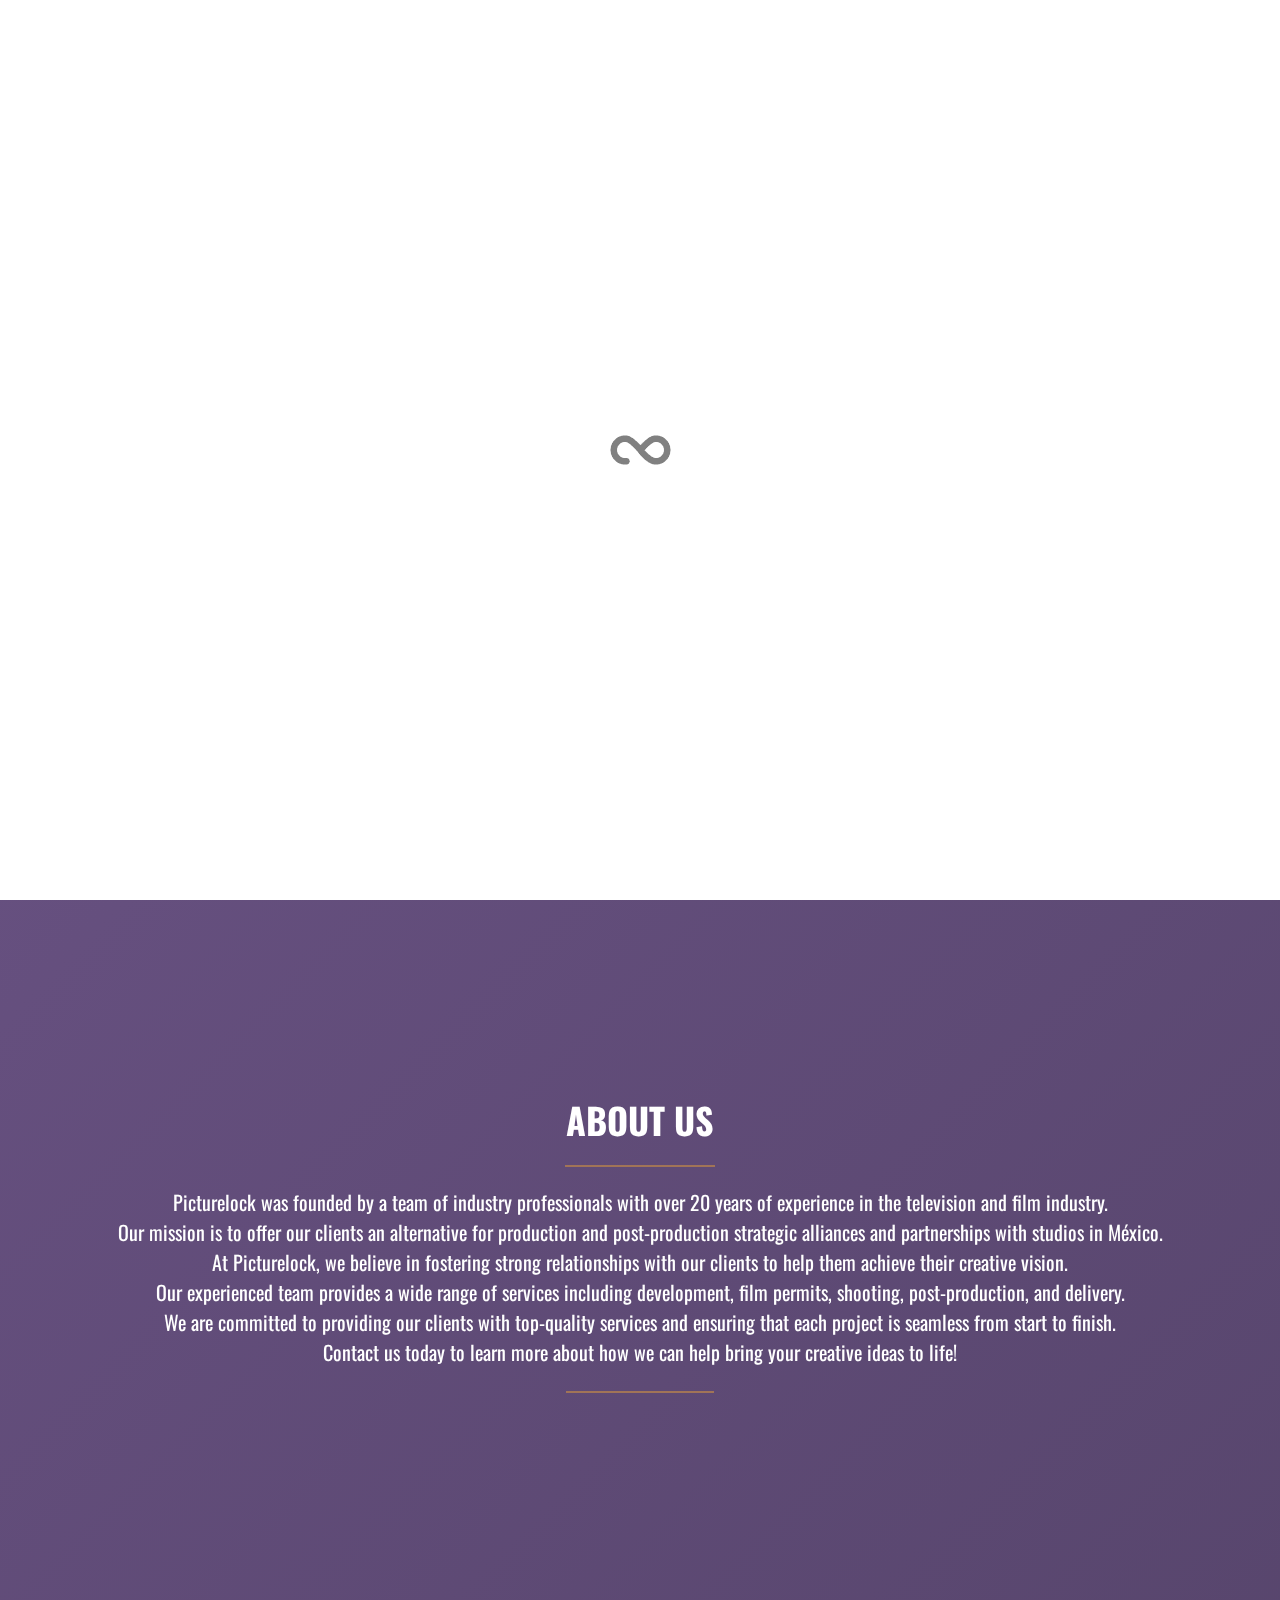
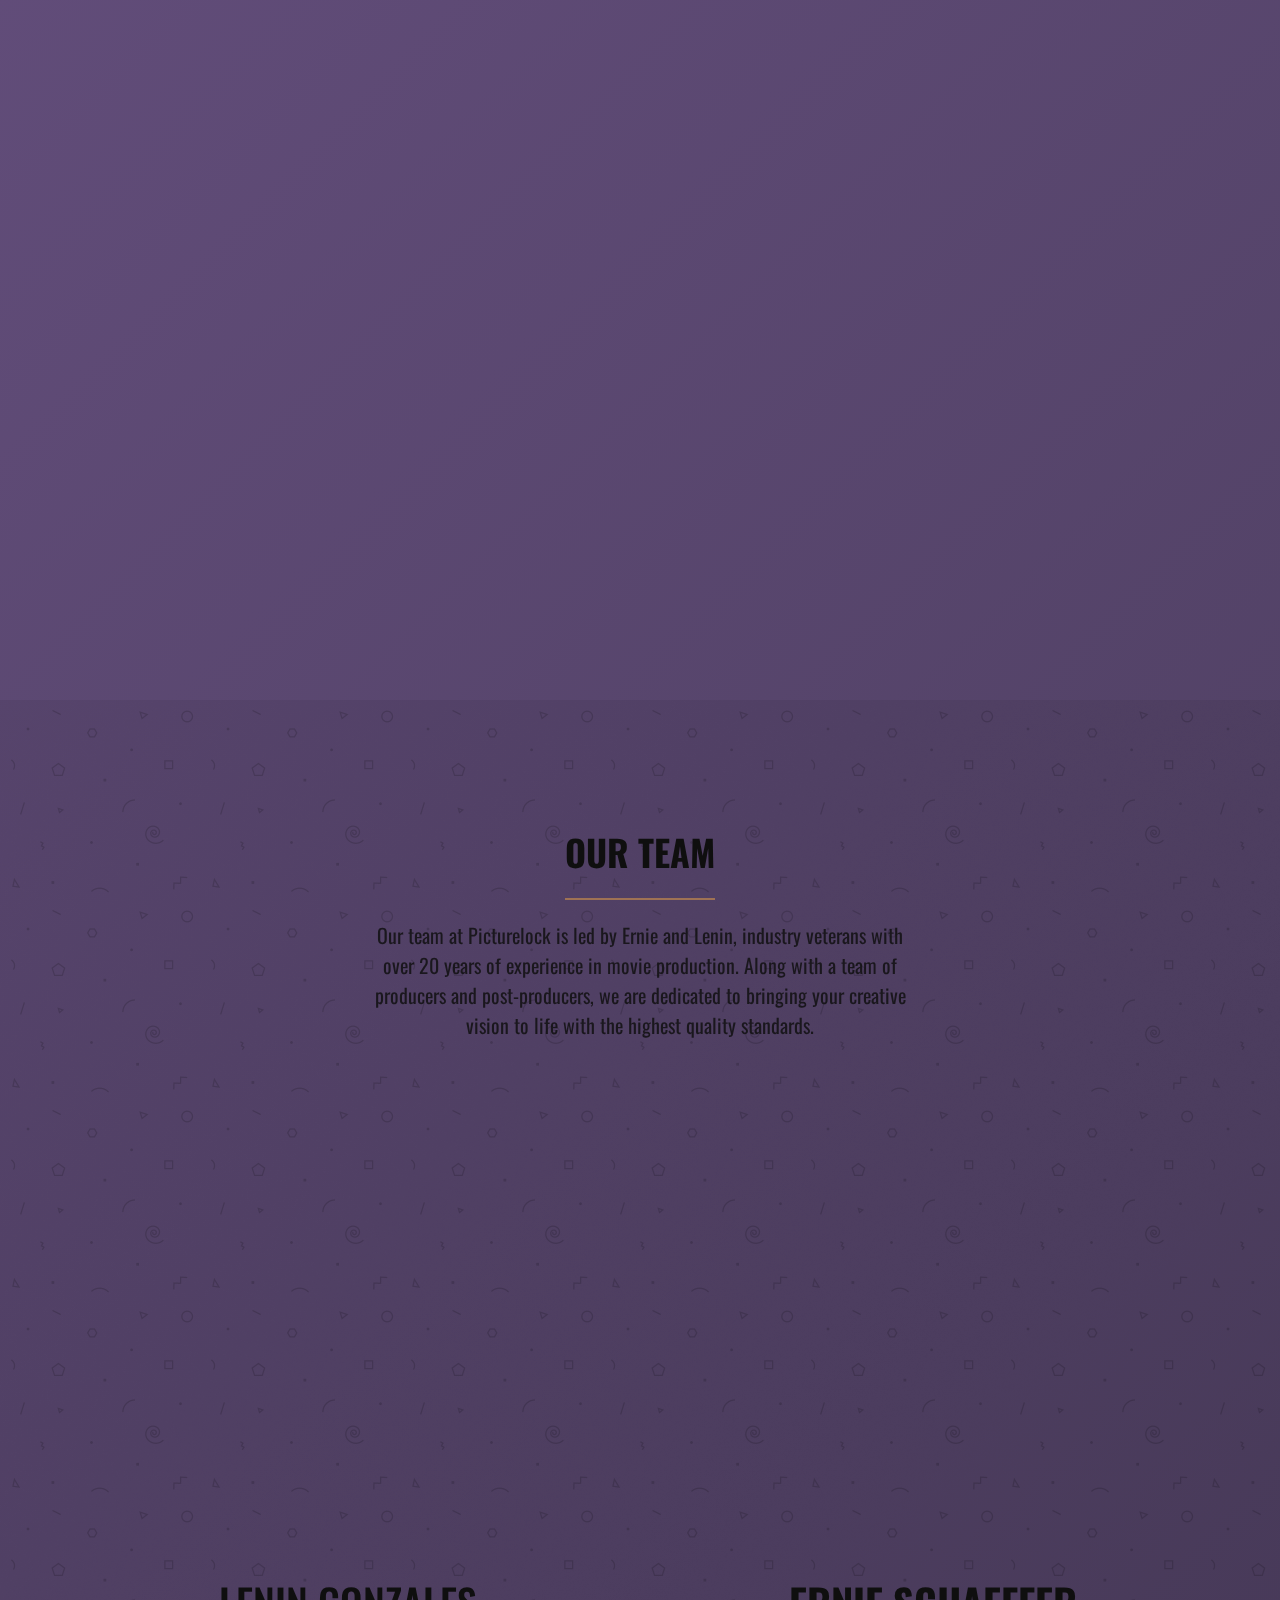
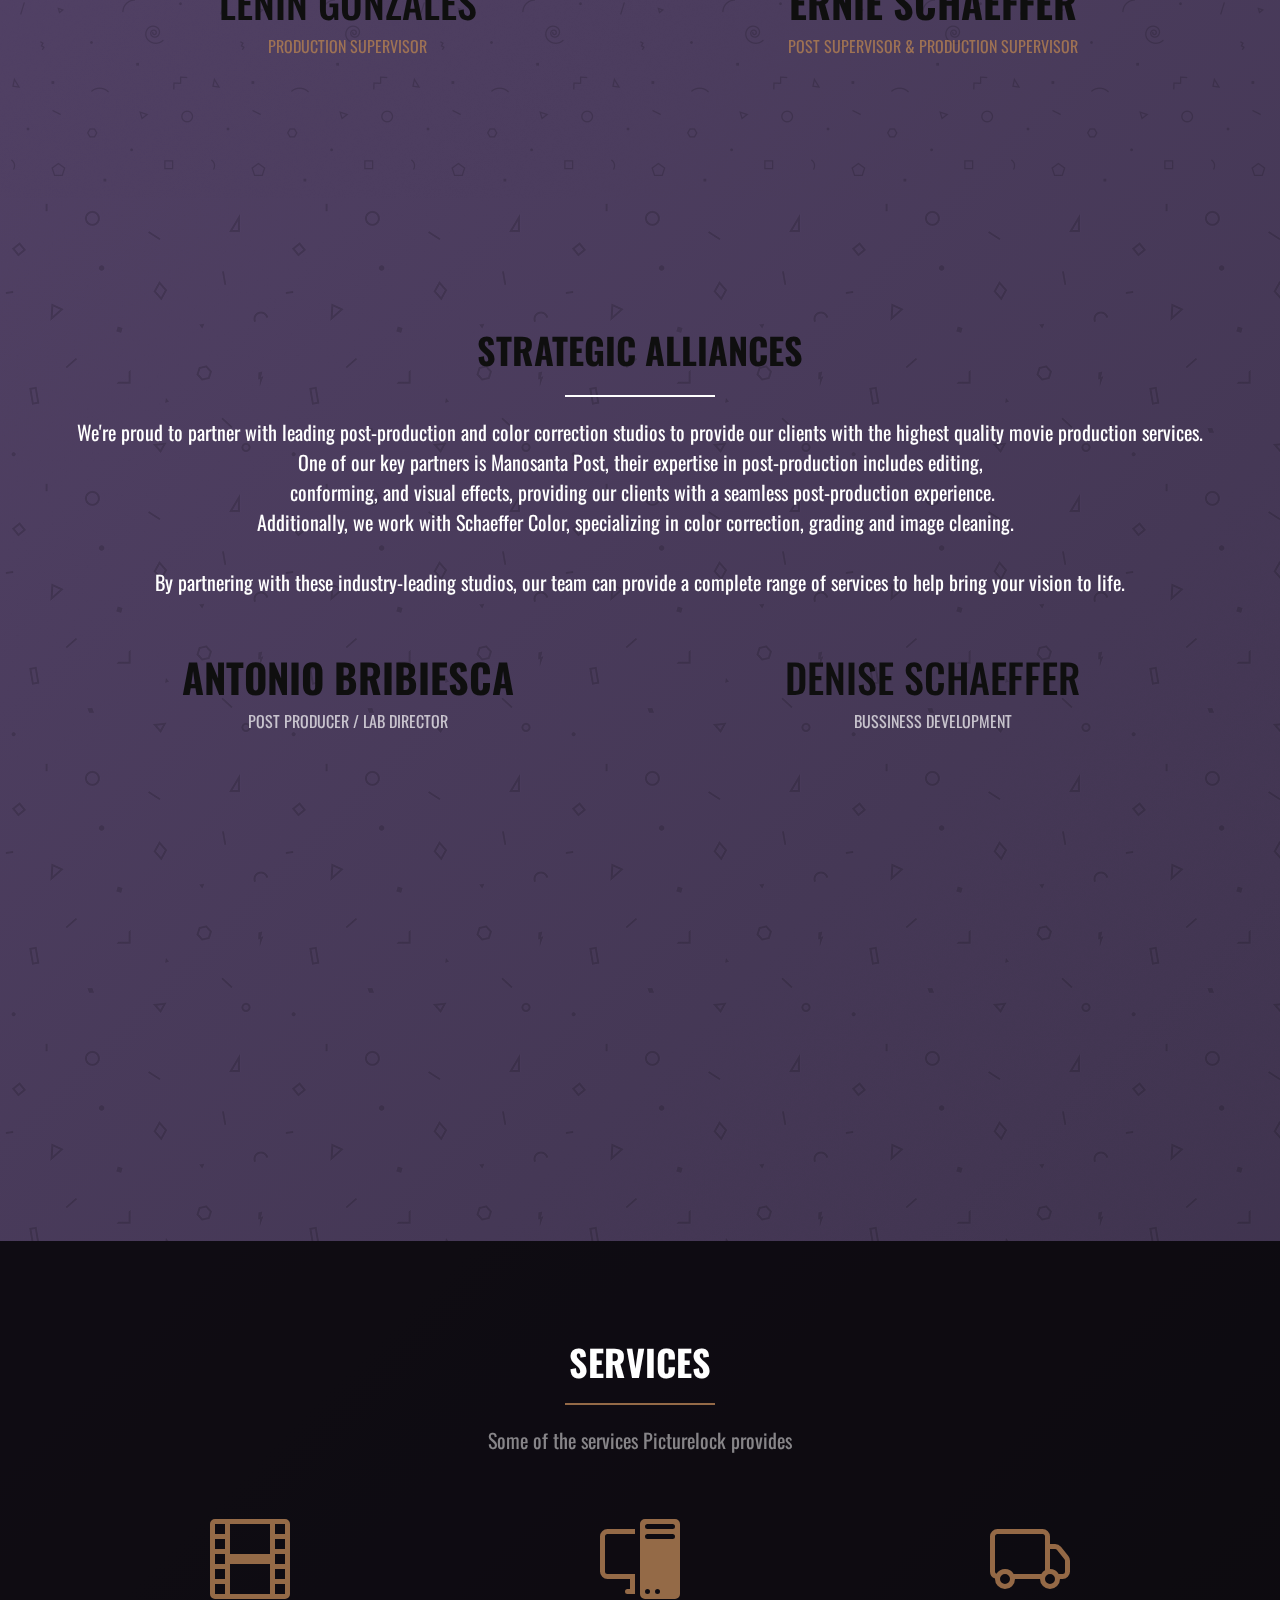
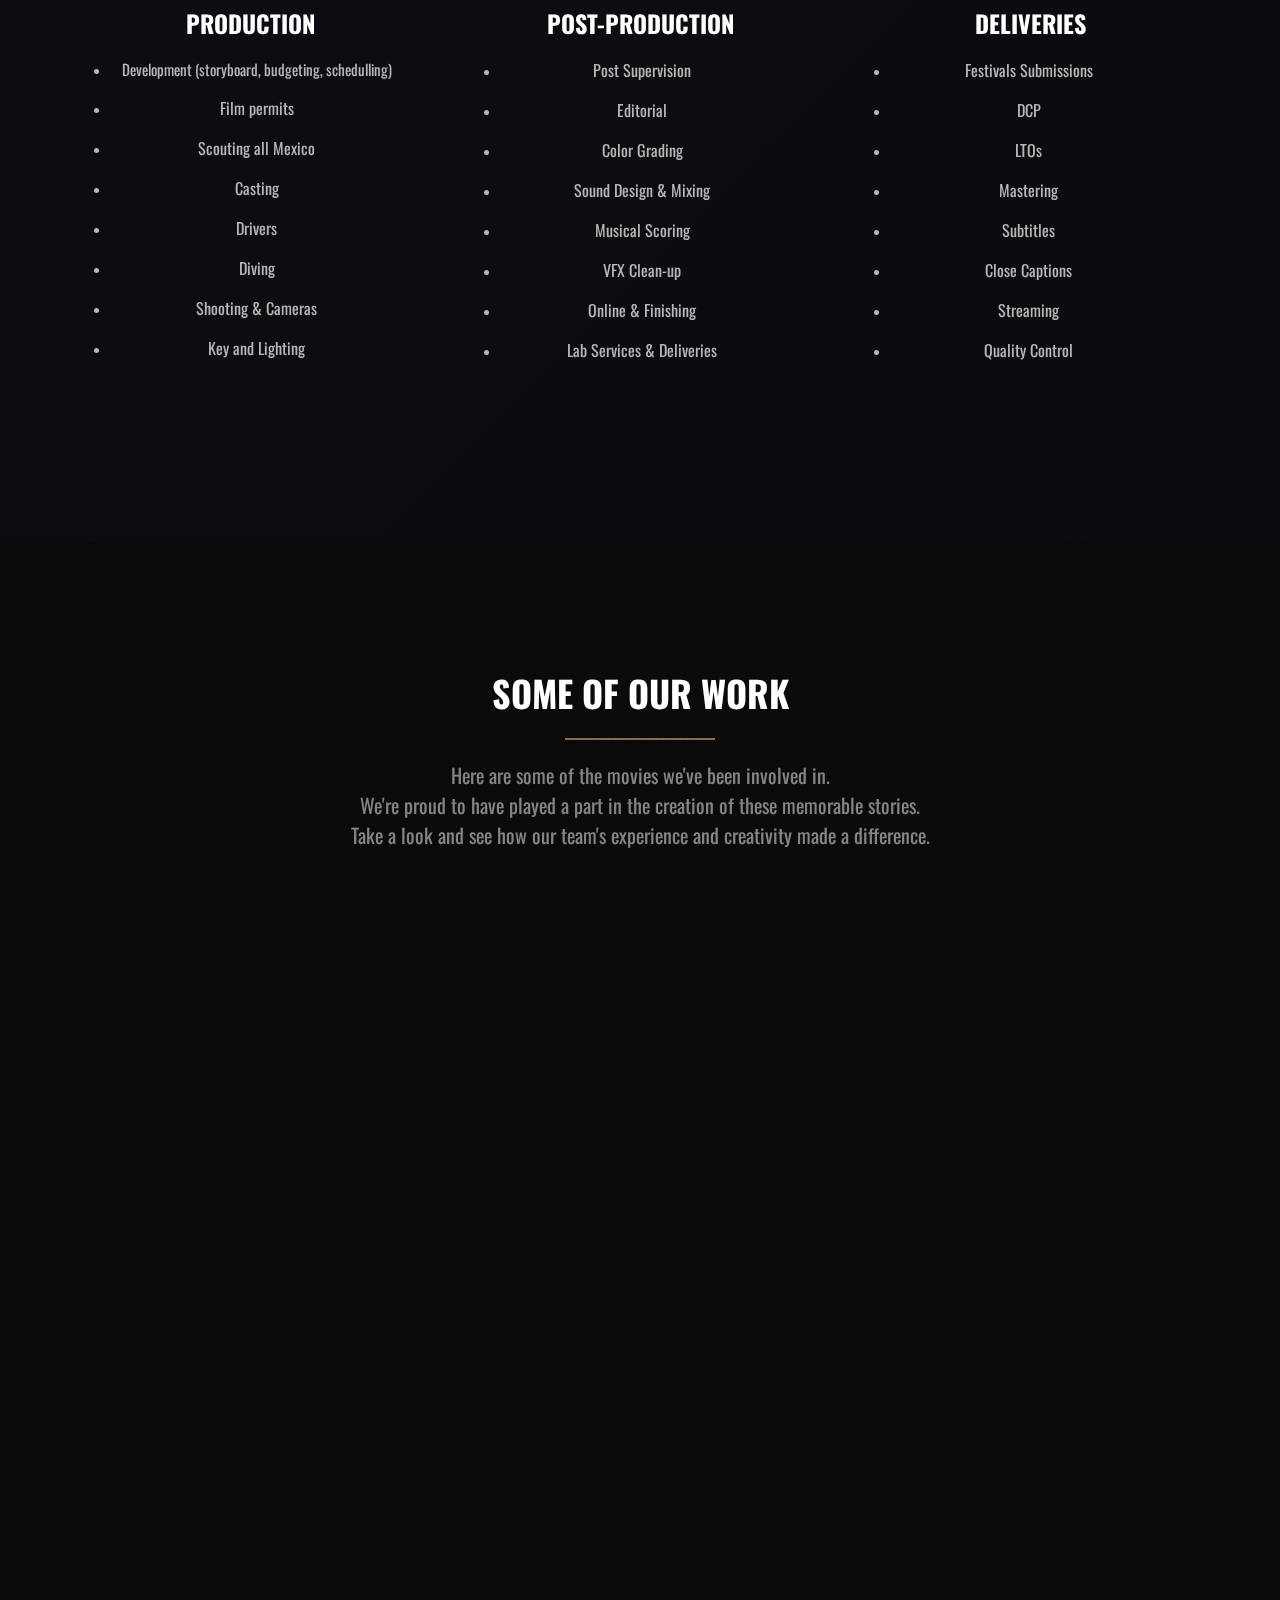
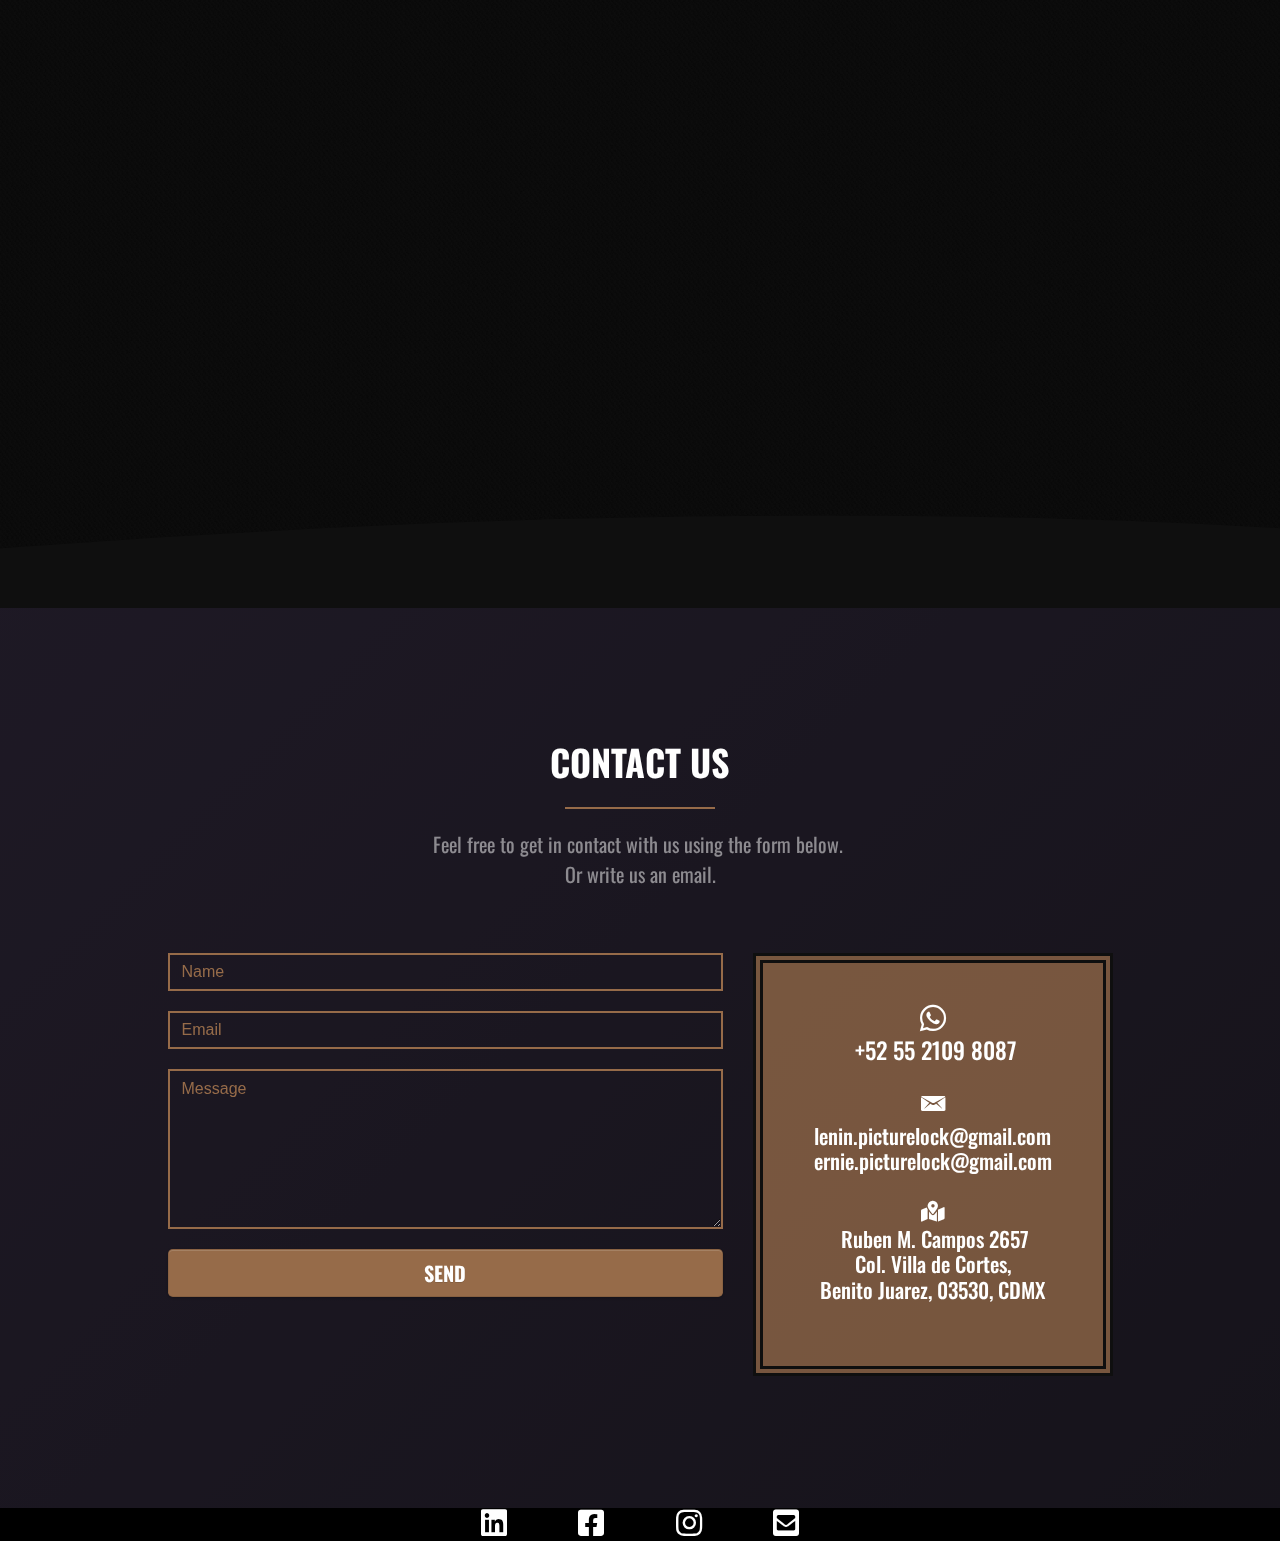
<file: home.html>
<!doctype html>
<html lang="en">
<head>
    <meta charset="utf-8">
    <meta name="keywords" content="">
    <meta name="description" content="">
    <meta name="viewport" content="width=device-width, initial-scale=1.0, viewport-fit=cover">
	<link rel="canonical" href="https://picturelock.com.mx/home.html">
	<meta name="robots" content="index, follow">
    <link rel="shortcut icon" type="image/png" href="favicon.png">
    
	<link rel="stylesheet" type="text/css" href="./css/bootstrap.min.css?9674">
	<link rel="stylesheet" type="text/css" href="style.css?98">
	<link rel="stylesheet" type="text/css" href="./css/animate.min.css?725">
	<link rel="stylesheet" type="text/css" href="./css/anim_background.css?7007">
	
	<link rel="stylesheet" type="text/css" href="./css/ionicons.min.css">
	<link rel="stylesheet" type="text/css" href="./css/all.min.css">
	<link href='https://fonts.googleapis.com/css?family=Oswald&display=swap&subset=latin,latin-ext' rel='stylesheet' type='text/css'>
    <title>Home</title>


    
<!-- Analytics -->
 
<!-- Analytics END -->
    
</head>
<body>

<!-- Preloader -->
<div id="page-loading-blocs-notifaction" class="page-preloader"></div>
<!-- Preloader END -->


<!-- Main container -->
<div class="page-container">
    
<!-- hero -->
<div class="bloc bloc-fill-screen b-parallax bloc-bg-texture texture-darken-strong none animSpeedLazy animated animDelay02 fadeIn d-bloc" id="hero" data-appear-anim-style="fadeIn">
	<div class="parallax bg-Picture-20Lock-white-logo-only bgc-1165 bg-center">
	</div>
	<div class="container fill-bloc-top-edge">
		<div class="row">
			<div class="col-12">
				<nav class="navbar row navbar-expand-md none animated fadeInDown navbar-dark" role="navigation" data-appear-anim-style="fadeInDown">
					<a class="navbar-brand ltc-6728 none animated pulse-hvr" href="home.html"><picture><source type="image/webp" srcset="img/lazyload-ph.png" data-srcset="img/Picture%20Lock_white_logo_only.webp"><img src="img/lazyload-ph.png" data-src="img/Picture%20Lock_white_logo_only.png" alt="logo" class="mr-2 lazyload" width="40" height="23"></picture>PICTURELOCK</a>
					<button id="nav-toggle" type="button" class="ui-navbar-toggler navbar-toggler border-0 p-0 ml-auto mr-md-0" data-toggle="collapse" data-target=".navbar-44256" aria-expanded="false" aria-label="Toggle navigation">
						<span class="navbar-toggler-icon"><svg height="32" viewBox="0 0 32 32" width="32"><path data-custom-classes=" hero-menu-icon" class="svg-menu-icon menu-icon-thin-bars hero-menu-icon" d="m2 9h28m-28 7h28m-28 7h28" auto-style-class="hero-menu-icon"></path></svg></span>
					</button>
					<div class="collapse navbar-collapse navbar-44256">
							<ul class="site-navigation nav navbar-nav ml-auto">
								<li class="nav-item">
									<a href="#" class="nav-link a-btn animated pulse-hvr" data-scroll-speed="100" onclick="scrollToTarget('#about',this)">About</a>
								</li>
								<li class="nav-item">
									<a href="#" class="nav-link a-btn animated pulse-hvr" data-scroll-speed="100" onclick="scrollToTarget('#alliances',this)">ALLIANCES</a>
								</li>
								<li class="nav-item">
									<a href="#" class="nav-link a-btn animated pulse-hvr link-style" data-scroll-speed="100" onclick="scrollToTarget('#services',this)">SERVICES</a>
								</li>
								<li class="nav-item">
									<a href="#" class="nav-link a-btn animated pulse-hvr" data-scroll-speed="200" onclick="scrollToTarget('#films',this)">OUR&nbsp;WORK</a>
								</li>
								<li>
									<a href="#" class="nav-link a-btn animated pulse-hvr" data-scroll-speed="200" onclick="scrollToTarget('#contact',this)">CONTACT</a>
								</li>
							</ul>
						</div>
				</nav>
			</div>
		</div>
	</div>
	<div class="container">
			<div class="row">
				<div class="col-md-12 text-md-center text-lg-left align-self-start order-lg-0 col-lg-5 mb-lg-0">
					<p class="text-sm-center text-center text-lg-left text-md-center float-lg-none hero-sub-heading tc-6728 mb-0 sm-shadow animated fadeInLeft" data-appear-anim-style="fadeInLeft">
						Welcome To
					</p>
					<h1 class="text-center text-md-center hero-heading tc-3409 text-lg-left float-lg-none sm-shadow animated fadeIn" data-appear-anim-style="fadeIn">
						PICTURELOCK
					</h1>
				</div>
			</div>
		</div>
	<div class="container fill-bloc-bottom-edge">
			<div class="row">
				<div class="col-12">
					<div class="text-center">
						<div class="text-center">
							<span class="icon-md ion ion-ios-arrow-down"></span>
						</div>
					</div>
				</div>
			</div>
		</div>
</div>
<!-- hero END -->

<!-- about -->
<div class="bloc b-parallax bloc-bg-texture texture-diagonal-lines l-bloc" id="about">
	<div class="container bloc-xl-lg">
		<div class="row">
			<div class="text-lg-center mb-5 text-center col-md-8 offset-md-2 align-self-center offset-lg-0 col-lg-12">
				<h3 class="mb-4 section-heading tc-6728 pt-lg-5 text-center pt-5">
					ABOUT US
				</h3>
				<div class="divider-h primary-divider center-divider">
				</div>
				<p class="section-p tc-6728 btn-resize-mode p-pricing-style text-lg-center">
					Picturelock was founded by a team of industry professionals with over 20 years of experience in the television and film industry. <br>Our mission is to offer our clients an alternative for production and post-production strategic alliances and partnerships with studios in México. <br>At Picturelock, we believe in fostering strong relationships with our clients to help them achieve their creative vision. <br>Our experienced team provides a wide range of services including development, film permits, shooting, post-production, and delivery. <br>We are committed to providing our clients with top-quality services and ensuring that each project is seamless from start to finish.<br>Contact us today to learn more about how we can help bring your creative ideas to life!
				</p>
				<div class="divider-h divider-about-background-color mt-lg-4">
				</div>
				<div class=" pt-lg-5">
					<div style="padding:56.25% 0 0 0;position:relative;"><iframe src="img/lazyload-ph.png" data-src="https://player.vimeo.com/video/751473117?h=91622f6974&title=0&byline=0&portrait=0&speed=0&badge=0&autopause=0&player_id=0&app_id=58479/embed" allow="autoplay; fullscreen; picture-in-picture" allowfullscreen="" frameborder="0" style="position:absolute;top:0;left:0;width:100%;height:100%;" class="lazyload"></iframe></div>
					
				</div>
				<div class="row">
						<div class="col-12">
							<div><div id="be-animBackground" data-color1="#6C5487" data-color2="#17181B" data-color3="#312EA4" data-color4="#235D4E">

</div>
							</div>
						</div>
					</div>
			</div>
		</div>
	</div>
</div>
<!-- about END -->

<!-- team -->
<div class="bloc b-parallax none bloc-bg-texture texture-geometry-shapes-2 l-bloc" id="team">
	<div class="parallax  bgc-6728">
	</div>
	<div class="bloc-bg-mask">
		<svg class="svg-mask bloc-fill" viewBox="0 0 500 500" preserveAspectRatio="xMidYMid slice"><path d="m0 0h500v500h-500z"></path></svg>
	</div>
	<div class="container bloc-md bloc-lg-md">
			<div class="row voffset">
				<div class="col-lg-6 offset-lg-3 text-lg-center mb-5 text-center col-md-8 offset-md-2">
					<h3 class="mb-4 section-heading tc-1165">
						OUR TEAM
					</h3>
					<div class="divider-h primary-divider center-divider">
					</div>
					<p class="section-p p-team-style tc-2055">
						Our team at Picturelock is led by Ernie and Lenin, industry veterans with over 20 years of experience in movie production. Along with a team of producers and post-producers, we are dedicated to bringing your creative vision to life with the highest quality standards.
					</p>
				</div>
				<div class="col-lg-4 mb-sm-4 text-lg-left offset-lg-1 col-12 mb-4 align-self-center text-md-center col-md-6 col-sm-8 offset-sm-2 text-sm-center offset-md-0">
					<picture><source type="image/webp" srcset="img/lazyload-ph.png" data-srcset="img/IMG_20230601_101114.webp"><img src="img/lazyload-ph.png" data-src="img/IMG_20230601_101114.jpg" class="img-fluid mx-auto d-block mb-lg-4 img-anton-style img-rd-md animated pulse-hvr lazyload" alt="ERNIE" width="360" height="450"></picture>
					<h5 class="text-center tc-1165 name-heading">
						LENIN GONZALES<br>
					</h5>
					<p class="text-center tc-3409">
						PRODUCTION SUPERVISOR
					</p>
				</div>
				<div class="col-md-6 text-lg-left order-lg-0 col-lg-4 offset-lg-2 mb-4 offset-md-0 col-sm-8 offset-sm-2 align-self-center text-sm-center">
					<picture><source type="image/webp" srcset="img/lazyload-ph.png" data-srcset="img/ERNIE%20HEADSHOT.webp"><img src="img/lazyload-ph.png" data-src="img/ERNIE%20HEADSHOT.jpeg" class="img-fluid mx-auto d-block mb-lg-4 img-anton-style img-rd-md animated pulse-hvr lazyload" alt="LENIN" width="360" height="450"></picture>
					<h5 class="text-center tc-1165 name-heading">
						<strong>ERNIE SCHAEFFER</strong><br>
					</h5>
					<p class="text-center tc-3409">
						POST SUPERVISOR & PRODUCTION SUPERVISOR
					</p>
				</div>
			</div>
		</div>
</div>
<!-- team END -->

<!-- alliances -->
<div class="bloc b-parallax none bloc-bg-texture texture-geometry-shapes d-bloc" id="alliances">
	<div class="parallax  bgc-3409">
	</div>
	<div class="bloc-bg-mask">
		<svg class="svg-mask bloc-fill" viewBox="0 0 500 500" preserveAspectRatio="xMidYMid slice"><path d="m0 0h500v500h-500z"></path></svg>
	</div>
	<div class="container bloc-md bloc-lg-md">
			<div class="row voffset">
				<div class="text-lg-center mb-5 text-center col-md-8 offset-md-2 mb-lg-3 offset-lg-0 col-lg-12">
					<h3 class="mb-4 section-heading tc-1165 mx-auto d-block mb-lg-4">
						STRATEGIC ALLIANCES
					</h3>
					<div class="divider-h primary-divider center-divider divider-background-color">
					</div>
					<p class="section-p p-team-style tc-6728">
						We're proud to partner with leading post-production and color correction studios to provide our clients with the highest quality movie production services. One of our key partners is Manosanta Post, their expertise in post-production includes&nbsp;editing,<br>&nbsp;conforming,&nbsp;and visual effects, providing our clients with a seamless post-production experience.<br>Additionally, we work with Schaeffer Color, specializing in color correction, grading and image cleaning. &nbsp;<br><br>By partnering with these industry-leading studios, our team can provide a complete range of services to help bring your vision to life.
					</p>
				</div>
				<div class="col-lg-4 mb-sm-4 text-lg-left offset-lg-1 mt-lg-4 col-md-6 offset-md-3 mb-md-5 offset-sm-2 col-sm-8 mb-4">
					<h5 class="text-center tc-1165 name-heading">
						<strong>ANTONIO BRIBIESCA</strong>
					</h5>
					<p class="text-center">
						POST PRODUCER / LAB DIRECTOR
					</p><picture><source type="image/webp" srcset="img/lazyload-ph.png" data-srcset="img/LOGO_MANOSANTA_W.webp"><img src="img/lazyload-ph.png" data-src="img/LOGO_MANOSANTA_W.png" class="img-fluid mx-auto d-block img-logo-manosanta-style lazyload" alt="LOGO_MANOSANTA_W" width="240" height="240"></picture>
				</div>
				<div class="col-md-6 offset-md-3 text-lg-left order-lg-0 col-lg-4 offset-lg-2 mt-lg-4 mt-md-3 mt-4">
					<h5 class="text-center tc-1165 name-heading">
						DENISE SCHAEFFER<br>
					</h5>
					<p class="text-center">
						BUSSINESS DEVELOPMENT
					</p><picture><source type="image/webp" srcset="img/lazyload-ph.png" data-srcset="img/SCHAEFFER%20COLOR.webp"><img src="img/lazyload-ph.png" data-src="img/SCHAEFFER%20COLOR.png" class="img-fluid mx-auto d-block mt-lg-5 lazyload " alt="page export" width="360" height="227"></picture>
				</div>
			</div>
		</div>
</div>
<!-- alliances END -->

<!-- services -->
<div class="bloc bloc-bg-texture texture-darken-strong bloc-fill-screen b-parallax d-bloc" id="services">
	<div class="parallax bg-IMG-20230125-194433-01EDIT bgc-1165">
	</div>
	<div class="container">
		<div class="row">
			<div class="col-lg-6 offset-lg-3 mb-5 col-md-8 offset-md-2">
				<h3 class="mx-auto d-block text-lg-center tc-6728 text-md-center text-sm-center text-center section-heading">
					Services
				</h3>
				<div class="divider-h primary-divider center-divider">
				</div>
				<p class="text-lg-center mx-auto d-block text-md-center text-sm-center text-center section-p tc-3648">
					Some of the services Picturelock provides
				</p>
			</div>
			<div class="col-md-4 col-sm-8 offset-sm-2 mb-5 offset-md-0">
				<div class="text-center">
					<div>
						<svg height="80" viewBox="0 0 16 16" width="80" xmlns="http://www.w3.org/2000/svg"><path class="primary-icon" d="M0 1a1 1 0 0 1 1-1h14a1 1 0 0 1 1 1v14a1 1 0 0 1-1 1H1a1 1 0 0 1-1-1V1zm4 0v6h8V1H4zm8 8H4v6h8V9zM1 1v2h2V1H1zm2 3H1v2h2V4zM1 7v2h2V7H1zm2 3H1v2h2v-2zm-2 3v2h2v-2H1zM15 1h-2v2h2V1zm-2 3v2h2V4h-2zm2 3h-2v2h2V7zm-2 3v2h2v-2h-2zm2 3h-2v2h2v-2z" fill="#121420" fill-rule="evenodd"></path></svg>
						
					</div>
				</div>
				<h4 class="mg-md text-center tc-6728">
						<strong>PRODUCTION</strong>
					</h4>
				<ul class="list-0-style">
						<li>
							<p class="text-lg-center p-style">
								Development&nbsp;(storyboard, budgeting, schedulling)
							</p>
						</li>
						<li>
							<p class="text-lg-center">
								Film permits
							</p>
						</li>
						<li>
							<p class="text-lg-center">
								Scouting all Mexico
							</p>
						</li>
						<li>
							<p class="text-lg-center">
								Casting
							</p>
						</li>
						<li>
							<p class="text-lg-center">
								Drivers
							</p>
						</li>
						<li>
							<p class="text-lg-center">
								Diving
							</p>
						</li>
						<li>
							<p class="text-lg-center">
								Shooting & Cameras
							</p>
						</li>
						<li>
							<p class="text-lg-center">
								Key and Lighting
							</p>
						</li>
					</ul>
			</div>
			<div class="col-md-4 col-sm-8 offset-sm-2 mb-5 offset-md-0">
					<div class="text-center">
						<div class="text-center">
							<div>
								<svg height="80" viewBox="0 0 16 16" width="80" xmlns="http://www.w3.org/2000/svg"><path class="primary-icon" d="M8 1a1 1 0 0 1 1-1h6a1 1 0 0 1 1 1v14a1 1 0 0 1-1 1H9a1 1 0 0 1-1-1V1Zm1 13.5a.5.5 0 1 0 1 0 .5.5 0 0 0-1 0Zm2 0a.5.5 0 1 0 1 0 .5.5 0 0 0-1 0ZM9.5 1a.5.5 0 0 0 0 1h5a.5.5 0 0 0 0-1h-5ZM9 3.5a.5.5 0 0 0 .5.5h5a.5.5 0 0 0 0-1h-5a.5.5 0 0 0-.5.5ZM1.5 2A1.5 1.5 0 0 0 0 3.5v7A1.5 1.5 0 0 0 1.5 12H6v2h-.5a.5.5 0 0 0 0 1H7v-4H1.5a.5.5 0 0 1-.5-.5v-7a.5.5 0 0 1 .5-.5H7V2H1.5Z" fill="#121420" fill-rule="evenodd"></path></svg>
								
							</div>
						</div>
					</div>
					<h4 class="mg-md text-center mx-auto d-block tc-6728">
							<strong>POST-PRODUCTION</strong>
						</h4>
					<ul class="list-services-style">
							<li>
								<p class="text-lg-center">
									Post Supervision
								</p>
							</li>
							<li>
								<p class="text-lg-center">
									Editorial
								</p>
							</li>
							<li>
								<p class="text-lg-center">
									Color Grading
								</p>
							</li>
							<li>
								<p class="text-lg-center">
									Sound Design & Mixing
								</p>
							</li>
							<li>
								<p class="text-lg-center">
									Musical Scoring
								</p>
							</li>
							<li>
								<p class="text-lg-center">
									VFX Clean-up
								</p>
							</li>
							<li>
								<p class="text-lg-center">
									Online & Finishing
								</p>
							</li>
							<li>
								<p class="text-lg-center">
									Lab Services & Deliveries
								</p>
							</li>
						</ul>
				</div>
			<div class="col-md-4 col-lg-4 offset-sm-2 col-sm-8 offset-md-0">
						<div class="text-center">
							<div class="text-center">
								<div>
									<svg height="80" viewBox="0 0 16 16" width="80" xmlns="http://www.w3.org/2000/svg"><path class="primary-icon" d="M0 3.5A1.5 1.5 0 0 1 1.5 2h9A1.5 1.5 0 0 1 12 3.5V5h1.02a1.5 1.5 0 0 1 1.17.563l1.481 1.85a1.5 1.5 0 0 1 .329.938V10.5a1.5 1.5 0 0 1-1.5 1.5H14a2 2 0 1 1-4 0H5a2 2 0 1 1-3.998-.085A1.5 1.5 0 0 1 0 10.5v-7zm1.294 7.456A1.999 1.999 0 0 1 4.732 11h5.536a2.01 2.01 0 0 1 .732-.732V3.5a.5.5 0 0 0-.5-.5h-9a.5.5 0 0 0-.5.5v7a.5.5 0 0 0 .294.456zM12 10a2 2 0 0 1 1.732 1h.768a.5.5 0 0 0 .5-.5V8.35a.5.5 0 0 0-.11-.312l-1.48-1.85A.5.5 0 0 0 13.02 6H12v4zm-9 1a1 1 0 1 0 0 2 1 1 0 0 0 0-2zm9 0a1 1 0 1 0 0 2 1 1 0 0 0 0-2z" fill="#121420" fill-rule="evenodd"></path></svg>
									
								</div>
							</div>
						</div>
						<h4 class="mg-md text-center tc-6728 text-lg-center">
								<strong>DELIVERIES</strong><br>
							</h4>
						<ul class="list-style">
								<li>
									<p class="text-lg-center">
										Festivals Submissions
									</p>
								</li>
								<li>
									<p class="text-lg-center">
										DCP
									</p>
								</li>
								<li>
									<p class="text-lg-center">
										LTOs
									</p>
								</li>
								<li>
									<p class="text-lg-center">
										Mastering
									</p>
								</li>
								<li>
									<p class="text-lg-center">
										Subtitles
									</p>
								</li>
								<li>
									<p class="text-lg-center">
										Close Captions
									</p>
								</li>
								<li>
									<p class="text-lg-center">
										Streaming
									</p>
								</li>
								<li>
									<p class="text-lg-center">
										Quality Control
									</p>
								</li>
							</ul>
						<p class="text-center mx-auto d-block tc-6728">
								<br><br>
							</p>
					</div>
		</div>
	</div>
</div>
<!-- services END -->

<!-- films -->
<div class="bloc bgc-1165 bloc-bg-texture texture-fabric d-bloc" id="films">
	<div class="container bloc-md bloc-lg-md">
		<div class="row">
			<div class="col-12 offset-lg--1">
				<div><div class="waves-container" data-wave-front-color="#0F0F0F" data-wave-middle-color="#3F0030" data-wave-back-color="#00181F" data-wave-height="100"><canvas id="wave-canvas"></canvas></div>
				</div>
			</div>
		</div>
		<div class="row voffset">
				<div class="text-lg-center mb-5 text-center col-md-8 offset-md-2 offset-lg-2 col-lg-8">
					<h3 class="mb-4 section-heading tc-6728">
						Some of OUR WORK
					</h3>
					<div class="divider-h primary-divider center-divider">
					</div>
					<p class="section-p tc-3648 p-gallery-style mx-auto d-block text-lg-center">
						Here are some of the movies we've been involved in. <br>We're proud to have played a part in the creation of these memorable stories. <br>Take a look and see how our team's experience and creativity made a difference.
					</p>
				</div>
				<div class="col-lg-12">
					<div class="row">
						<div class="col-lg-3 col-md-6 col-sm-6 mb-4 offset-lg-0">
							<a href="#" data-lightbox="img/JEZZABEL.png" data-gallery-id="gallery-1" data-frame="dark-lb"><picture><source type="image/webp" srcset="img/lazyload-ph.png" data-srcset="img/JEZZABEL.webp"><img src="img/lazyload-ph.png" data-src="img/JEZZABEL.png" class="img-fluid mx-auto d-block img-3-style lazyload" alt="Infeccion" width="263" height="374"></picture></a>
						</div>
						<div class="col-lg-3 col-md-6 col-sm-6 mb-4">
							<a href="#" data-lightbox="img/3964_mate_cartel.jpeg" data-gallery-id="gallery-1" data-frame="dark-lb"><picture><source type="image/webp" srcset="img/lazyload-ph.png" data-srcset="img/3964_mate_cartel.webp"><img src="img/lazyload-ph.png" data-src="img/3964_mate_cartel.jpeg" class="img-fluid mx-auto d-block img-medinthin-style lazyload" alt="Paraíso Perdido" width="263" height="374"></picture></a>
						</div>
						<div class="col-lg-3 col-md-6 col-sm-6 mb-4">
							<a href="#" data-lightbox="img/INFECCION%20POSTER%20COMP.jpg" data-gallery-id="gallery-1" data-frame="dark-lb"><picture><source type="image/webp" srcset="img/lazyload-ph.png" data-srcset="img/INFECCION%20POSTER%20COMP.webp"><img src="img/lazyload-ph.png" data-src="img/INFECCION%20POSTER%20COMP.jpg" class="img-fluid mx-auto d-block img-5-style lazyload" alt="Jinetes del Tiempo" width="263" height="374"></picture></a>
						</div>
						<div class="col-lg-3 col-md-6 col-sm-6 mb-4">
							<a href="#" data-lightbox="img/sabina_sombra-784182382-large.jpeg" data-gallery-id="gallery-1" data-frame="dark-lb"><picture><source type="image/webp" srcset="img/lazyload-ph.png" data-srcset="img/sabina_sombra-784182382-large.webp"><img src="img/lazyload-ph.png" data-src="img/sabina_sombra-784182382-large.jpeg" class="img-fluid mx-auto d-block img-6-style lazyload" alt="Sabina Sombra" width="263" height="374"></picture></a>
						</div>
						<div class="col-lg-3 col-md-6 col-sm-6 mb-4">
							<a href="#" data-lightbox="img/FRUIT%20OF%20LABOR.jpg" data-gallery-id="gallery-1" data-frame="dark-lb"><picture><source type="image/webp" srcset="img/lazyload-ph.png" data-srcset="img/FRUIT%20OF%20LABOR.webp"><img src="img/lazyload-ph.png" data-src="img/FRUIT%20OF%20LABOR.jpg" class="img-fluid mx-auto d-block img-style lazyload" alt="Fruit of Their Labor" width="263" height="374"></picture></a>
						</div>
						<div class="col-lg-3 col-md-6 col-sm-6 mb-4">
							<a href="#" data-lightbox="img/DRIVER%20KIDS.jpg" data-gallery-id="gallery-1" data-frame="dark-lb"><picture><source type="image/webp" srcset="img/lazyload-ph.png" data-srcset="img/DRIVER%20KIDS.webp"><img src="img/lazyload-ph.png" data-src="img/DRIVER%20KIDS.jpg" class="img-fluid mx-auto d-block img-10-style lazyload" alt="Tiempos Futuros" width="249" height="374"></picture></a>
						</div>
						<div class="col-lg-3 col-md-6 col-sm-6 mb-4">
							<a href="#" data-lightbox="img/Donde%20duermen%20los%20pajaros.jpg" data-gallery-id="gallery-1" data-frame="dark-lb"><picture><source type="image/webp" srcset="img/lazyload-ph.png" data-srcset="img/Donde%20duermen%20los%20pajaros.webp"><img src="img/lazyload-ph.png" data-src="img/Donde%20duermen%20los%20pajaros.jpg" class="img-fluid mx-auto d-block img-sanctor-style lazyload" alt="Donde Duermen Los Pájaros" width="263" height="374"></picture></a>
						</div>
						<div class="col-lg-3 col-md-6 col-sm-6 mb-4">
							<a href="#" data-lightbox="img/Tigre.jpg" data-gallery-id="gallery-1" data-frame="dark-lb"><picture><source type="image/webp" srcset="img/lazyload-ph.png" data-srcset="img/Tigre.webp"><img src="img/lazyload-ph.png" data-src="img/Tigre.jpg" class="img-fluid mx-auto d-block img-gallery-style lazyload" alt="Tigre Tigre" width="263" height="374"></picture></a>
						</div>
						<div class="col-lg-3 mb-4 col-md-6 col-sm-6">
							<a href="#" data-lightbox="img/A%20love%20song.jpg" data-gallery-id="gallery-1" data-frame="dark-lb"><picture><source type="image/webp" srcset="img/lazyload-ph.png" data-srcset="img/A%20love%20song.webp"><img src="img/lazyload-ph.png" data-src="img/A%20love%20song.jpg" class="img-fluid mx-auto d-block img-a-love-song-j-style lazyload" alt="A Love Song" width="263" height="374"></picture></a>
						</div>
						<div class="col-lg-3 mb-4 col-md-6 col-sm-6">
							<a href="#" data-lightbox="img/Hermanos%20siblings.jpg" data-gallery-id="gallery-1" data-frame="dark-lb"><picture><source type="image/webp" srcset="img/lazyload-ph.png" data-srcset="img/Hermanos%20siblings.webp"><img src="img/lazyload-ph.png" data-src="img/Hermanos%20siblings.jpg" class="img-fluid mx-auto d-block img-14-style lazyload" alt="Hermanos / Siblings" width="263" height="374"></picture></a>
						</div>
						<div class="col-lg-3 mb-4 col-md-6 col-sm-6">
							<a href="#" data-lightbox="img/Una%20great%20movie.jpg?timestamp=1685650697048" data-gallery-id="gallery-1" data-frame="dark-lb"><picture><source type="image/webp" srcset="img/lazyload-ph.png" data-srcset="img/Una%20great%20movie.webp"><img src="img/lazyload-ph.png" data-src="img/Una%20great%20movie.jpg" class="img-fluid mx-auto d-block img-15-style lazyload" alt="Una Great Movie" width="263" height="374"></picture></a>
						</div>
						<div class="col-lg-3 mb-4 col-md-6 col-sm-6">
							<a href="#" data-lightbox="img/Tiempos%20futuros.jpg" data-gallery-id="gallery-1" data-frame="dark-lb"><picture><source type="image/webp" srcset="img/lazyload-ph.png" data-srcset="img/Tiempos%20futuros.webp"><img src="img/lazyload-ph.png" data-src="img/Tiempos%20futuros.jpg" class="img-fluid mx-auto d-block img-jezzab-style lazyload" alt="Jezabel" width="263" height="374"></picture></a>
						</div>
					</div>
				</div>
			</div>
	</div>
</div>
<!-- films END -->

<!-- contact -->
<div class="bloc b-parallax bloc-bg-texture texture-darken none bloc-fill-screen d-bloc" id="contact">
	<div class="parallax bg-Toma-20de-20panel-20de-20control-20y-20sonido bgc-1165">
	</div>
	<div class="container">
		<div class="row">
			<div class="col-lg-6 offset-lg-3 text-lg-center mb-5 text-center col-md-8 offset-md-2">
				<h3 class="mb-4 section-heading tc-6728">
					CONTACT US
				</h3>
				<div class="divider-h primary-divider center-divider">
				</div>
				<p class="section-p tc-3648">
					Feel free to get in contact with us using the form below.&nbsp;<br>Or write us an email.
				</p>
			</div>
			<div class="text-lg-left col-lg-6 mb-4 col-md-6 mb-md-0 offset-lg-1">
				<form id="contact_form" data-form-type="blocs-form" novalidate="" data-success-msg="Your message has been sent." data-fail-msg="Sorry it seems that our mail server is not responding, Sorry for the inconvenience!">
					<div class="form-group">
						<input id="name" class="form-control custom-field" required="" placeholder="Name">
					</div>
					<div class="form-group">
						<input id="email" class="form-control custom-field" type="email" data-error-validation-msg="Not a valid email address" required="" placeholder="Email">
					</div>
					<div class="form-group">
						<textarea id="message" class="form-control custom-field" rows="6" cols="50" required="" placeholder="Message"></textarea>
					</div> 
					<button class="bloc-button btn primary-btn btn-d btn-clean btn-block btn-lg" type="submit">
						SEND
					</button>
				</form>
			</div>
			<div class="text-lg-center col-lg-4 col-md-6 text-md-center text-sm-center d-flex col-sm-12 offset-md-0 offset-lg-0">
				<div class="box text-sm-center text-center container-div-style">
					<div class="text-center container-div-min-height">
						<h3 class="mb-4 h3-style btn-resize-mode tc-6728 mx-auto d-block text-lg-center">
							<div class="text-center">
								<span class="none icon-6728 icon-md fab fa-whatsapp mb-lg-1"></span>
							</div>&nbsp;+52 55 2109 8087
						</h3>
						<h3 class="mb-4 mb-lg-4 tc-6728 float-lg-none h3-contact-style text-lg-center">
							<div class="text-center">
								<span class="ion ion-email none icon-md mb-lg-1"></span><span><br></span>
							</div><span class="text-span-style">lenin.picturelock@gmail.com</span> ernie.picturelock@gmail.com
						</h3>
						<h3 class="mb-4 float-lg-none tc-6728 h3-8-style text-lg-center">
							<div class="text-center">
								<span class="fa fa-map-marked-alt icon-6728 mb-lg-1"></span>
							</div>&nbsp;Ruben M. Campos 2657<br>Col. Villa de Cortes, <br>Benito Juarez, 03530, CDMX<br>
						</h3>
					</div>
				</div>
			</div>
		</div>
	</div>
</div>
<!-- contact END -->

<!-- ScrollToTop Button -->
<button aria-label="Scroll to top button" class="bloc-button btn btn-d scrollToTop" onclick="scrollToTarget('1',this)"><svg xmlns="http://www.w3.org/2000/svg" width="22" height="22" viewBox="0 0 32 32"><path class="scroll-to-top-btn-icon" d="M30,22.656l-14-13-14,13"/></svg></button>
<!-- ScrollToTop Button END-->


<!-- bloc-8 -->
<div class="bloc bgc-2869 d-bloc" id="bloc-8">
	<div class="container bloc-lg">
		<div class="row">
			<div class="offset-md-4 col-3 col-md-1">
				<div class="text-center">
					<a><span class="icon-md icon-2941 fab fa-linkedin"></span></a>
				</div>
			</div>
			<div class="col-3 col-md-1">
				<div class="text-center">
					<a><span class="fab fa-facebook-square icon-6728 none icon-md"></span></a>
				</div>
			</div>
			<div class="col-3 col-md-1">
				<div class="text-center">
					<a><span class="fab fa-instagram icon-md icon-6728"></span></a>
				</div>
			</div>
			<div class="col-3 col-md-1">
				<div class="text-center">
					<a><span class="fa fa-envelope-square icon-md icon-6728"></span></a>
				</div>
			</div>
		</div>
	</div>
</div>
<!-- bloc-8 END -->

</div>
<!-- Main container END -->
    


<!-- Additional JS -->
<script src="./js/jquery.min.js?5196"></script>
<script src="./js/bootstrap.bundle.min.js?6309"></script>
<script src="./js/blocs.min.js?1130"></script>
<script src="./js/jqBootstrapValidation.js"></script>
<script src="./js/formHandler.js?6576"></script>
<script src="./js/lazysizes.min.js" defer></script>
<script src="./js/be-animated-background.js?4349"></script>
<script src="./js/waves.js?1724"></script>
<script src="./js/universal-parallax.min.js?1754"></script><!-- Additional JS END -->


</body>
</html>
</file>
<file: style.css>
/*-----------------------------------------------------------------------------------
	PICTURELOCK
	About: PICTURELOCK official website.
	Author: Lucas Sylleros
	Version: 1.0
	Built with Blocs
-----------------------------------------------------------------------------------*/
body{
	margin:0;
	padding:0;
    background:#000000;
    overflow-x:hidden;
    -webkit-font-smoothing: antialiased;
    -moz-osx-font-smoothing: grayscale;
}
.page-container{overflow: hidden;} /* Prevents unwanted scroll space when scroll FX used. */
a,button{transition: background .3s ease-in-out;outline: none!important;} /* Prevent blue selection glow on Chrome and Safari */
a:hover{text-decoration: none; cursor:pointer;}
.scroll-fx-lock-init{position:fixed!important;top: 0;bottom: 0;left: :0;right: 0;z-index:99999;} /* ScrollFX Lock */
.blocs-grid-container{display: grid!important;grid-template-columns: 1fr 1fr;grid-template-rows: auto auto;column-gap: 1.5rem;row-gap: 1.5rem;} /* CSS Grid */


/* Preloader */

.page-preloader{position: fixed;top: 0;bottom: 0;width: 100%;z-index:100000;background:#FFFFFF url("img/pageload-spinner.gif") no-repeat center center;animation-name: preloader-fade;animation-delay: 2s;animation-duration: 0.5s;animation-fill-mode: both;}
.preloader-complete{animation-delay:0.1s;}
@keyframes preloader-fade {0% {opacity: 1;visibility: visible;}100% {opacity: 0;visibility: hidden;}}

/* = Blocs
-------------------------------------------------------------- */

.bloc{
	width:100%;
	clear:both;
	background: 50% 50% no-repeat;
	padding:0 20px;
	-webkit-background-size: cover;
	-moz-background-size: cover;
	-o-background-size: cover;
	background-size: cover;
	position:relative;
	display:flex;
}
.bloc .container{
	padding-left:0;
	padding-right:0;
}


/* Sizes */

.bloc-md{
	padding:50px 20px;
}

/* = Full Screen Blocs 
-------------------------------------------------------------- */

.bloc-fill-screen{
	min-height:100vh;
	display: flex;
	flex-direction: column;
	padding-top:20px;
	padding-bottom:20px;
}
.bloc-fill-screen > .container{
	align-self: flex-middle;
	flex-grow: 1;
	display: flex;
	flex-wrap: wrap;
}
.bloc-fill-screen > .container > .row{
	flex-grow: 1;
	align-self: center;
	width:100%;
}
.bloc-fill-screen .fill-bloc-top-edge, .bloc-fill-screen .fill-bloc-bottom-edge{
	flex-grow: 0;
}
.bloc-fill-screen .fill-bloc-top-edge{
	align-self: flex-start;
}
.bloc-fill-screen .fill-bloc-bottom-edge{
	align-self: flex-end;
}


/* Bloc Mask */

.bloc-bg-mask{
	position: absolute;
	width:100%;
	height: 100%;
	text-align:center;
	left:0;
	right:0;
	top:0;
	bottom:0;
	z-index: 0;
	display: flex;
	pointer-events: none;
	align-items: flex-start;
}
.svg-mask{
	width:100%;
	height: 100%;
	fill-rule: evenodd;
	fill:#000000;
}


/* Background Styles */

.bg-center,.bg-l-edge,.bg-r-edge,.bg-t-edge,.bg-b-edge,.bg-tl-edge,.bg-bl-edge,.bg-tr-edge,.bg-br-edge,.bg-repeat{
	-webkit-background-size: auto!important;
	-moz-background-size: auto!important;
	-o-background-size: auto!important;
	background-size: auto!important;
}
.bg-center{
	-webkit-background-size: auto;
}


/* Background Textures */

.bloc-bg-texture::before{
	content:"";
	background-size: 2px 2px;
	position: absolute;
	top: 0;
	bottom: 0;
	left:0;
	right:0;
}
.texture-paper::before{
	background: url("img/texture-paper.png");
	background-size: 280px 280px;
}
.texture-fabric::before{
	background: url("img/texture-fabric.png");
}
.texture-geometry-shapes::before{
	background: url("img/texture-geometry-shapes.png");
	background-size: 280px 280px;
}
.texture-geometry-shapes-2::before{
	background: url("img/texture-geometry-shapes-2.png");
	background-size: 200px 200px;
}
.texture-darken::before{
	background: rgba(0,0,0,0.5);
}
.texture-darken-strong::before{
	background: rgba(0,0,0,0.8);
}


/* Background Effects */

.parallax__container {
	clip: rect(0, auto, auto, 0);
	height: 100%;
	left: 0;
	overflow: hidden;
	position: absolute;
	top: 0;
	width: 100%;
	z-index:-1;
}
.parallax {
	position: fixed;
	top: 0;
	-webkit-transform: translate3d(0, 0, 0);
	transform: translate3d(0, 0, 0);
	-webkit-transform-style: preserve-3d;
	transform-style: preserve-3d;
	width: 100%;
	background-position: center;
	background-repeat: no-repeat;
	background-size: cover;
}


/* Dark theme */

.d-bloc{
	color:rgba(255,255,255,.7);
}
.d-bloc button:hover{
	color:rgba(255,255,255,.9);
}
.d-bloc .icon-round,.d-bloc .icon-square,.d-bloc .icon-rounded,.d-bloc .icon-semi-rounded-a,.d-bloc .icon-semi-rounded-b{
	border-color:rgba(255,255,255,.9);
}
.d-bloc .divider-h span{
	border-color:rgba(255,255,255,.2);
}
.d-bloc .a-btn,.d-bloc .navbar a, .d-bloc a .icon-sm, .d-bloc a .icon-md, .d-bloc a .icon-lg, .d-bloc a .icon-xl, .d-bloc h1 a, .d-bloc h2 a, .d-bloc h3 a, .d-bloc h4 a, .d-bloc h5 a, .d-bloc h6 a, .d-bloc p a{
	color:rgba(255,255,255,.6);
}
.d-bloc .a-btn:hover,.d-bloc .navbar a:hover,.d-bloc a:hover .icon-sm, .d-bloc a:hover .icon-md, .d-bloc a:hover .icon-lg, .d-bloc a:hover .icon-xl, .d-bloc h1 a:hover, .d-bloc h2 a:hover, .d-bloc h3 a:hover, .d-bloc h4 a:hover, .d-bloc h5 a:hover, .d-bloc h6 a:hover, .d-bloc p a:hover{
	color:rgba(255,255,255,1);
}
.d-bloc .navbar-toggle .icon-bar{
	background:rgba(255,255,255,1);
}
.d-bloc .btn-wire,.d-bloc .btn-wire:hover{
	color:rgba(255,255,255,1);
	border-color:rgba(255,255,255,1);
}
.d-bloc .card{
	color:rgba(0,0,0,.5);
}
.d-bloc .card button:hover{
	color:rgba(0,0,0,.7);
}
.d-bloc .card icon{
	border-color:rgba(0,0,0,.7);
}
.d-bloc .card .divider-h span{
	border-color:rgba(0,0,0,.1);
}
.d-bloc .card .a-btn{
	color:rgba(0,0,0,.6);
}
.d-bloc .card .a-btn:hover{
	color:rgba(0,0,0,1);
}
.d-bloc .card .btn-wire, .d-bloc .card .btn-wire:hover{
	color:rgba(0,0,0,.7);
	border-color:rgba(0,0,0,.3);
}


/* Light theme */

.d-bloc .card,.l-bloc{
	color:rgba(0,0,0,.5);
}
.d-bloc .card button:hover,.l-bloc button:hover{
	color:rgba(0,0,0,.7);
}
.l-bloc .icon-round,.l-bloc .icon-square,.l-bloc .icon-rounded,.l-bloc .icon-semi-rounded-a,.l-bloc .icon-semi-rounded-b{
	border-color:rgba(0,0,0,.7);
}
.d-bloc .card .divider-h span,.l-bloc .divider-h span{
	border-color:rgba(0,0,0,.1);
}
.d-bloc .card .a-btn,.l-bloc .a-btn,.l-bloc .navbar a,.l-bloc a .icon-sm, .l-bloc a .icon-md, .l-bloc a .icon-lg, .l-bloc a .icon-xl, .l-bloc h1 a, .l-bloc h2 a, .l-bloc h3 a, .l-bloc h4 a, .l-bloc h5 a, .l-bloc h6 a, .l-bloc p a{
	color:rgba(0,0,0,.6);
}
.d-bloc .card .a-btn:hover,.l-bloc .a-btn:hover,.l-bloc .navbar a:hover, .l-bloc a:hover .icon-sm, .l-bloc a:hover .icon-md, .l-bloc a:hover .icon-lg, .l-bloc a:hover .icon-xl, .l-bloc h1 a:hover, .l-bloc h2 a:hover, .l-bloc h3 a:hover, .l-bloc h4 a:hover, .l-bloc h5 a:hover, .l-bloc h6 a:hover, .l-bloc p a:hover{
	color:rgba(0,0,0,1);
}
.l-bloc .navbar-toggle .icon-bar{
	color:rgba(0,0,0,.6);
}
.d-bloc .card .btn-wire,.d-bloc .card .btn-wire:hover,.l-bloc .btn-wire,.l-bloc .btn-wire:hover{
	color:rgba(0,0,0,.7);
	border-color:rgba(0,0,0,.3);
}

/* Row Margin Offsets */

.voffset{
	margin-top:30px;
}


/* = NavBar
-------------------------------------------------------------- */

.navbar-dark .nav .dropdown-menu .nav-link{
	color: rgb(64, 64, 64);
}
/* Navbar Icon */
.svg-menu-icon{
	fill: none;
	stroke: rgba(0,0,0,0.5);
	stroke-width: 2px;
	fill-rule: evenodd;
}
.navbar-dark .svg-menu-icon{
	stroke: rgba(255,255,255,0.5);
}
.menu-icon-thin-bars{
	stroke-width: 1px;
}
.menu-icon-thick-bars{
	stroke-width: 5px;
}
.menu-icon-rounded-bars{
	stroke-width: 3px;
	stroke-linecap: round;
}
.menu-icon-filled{
	fill: rgba(0,0,0,0.5);
	stroke-width: 0px;
}
.navbar-dark .menu-icon-filled{
	fill: rgba(255,255,255,0.5);
}
.navbar-toggler-icon{
	background: none!important;
	pointer-events: none;
	width: 33px;
	height: 33px;
}
.navbar-toggle.menu-icon-thin-bars{
	margin-top:4px!important;
}
/* Handle Multi Level Navigation */
.dropdown-menu .dropdown-menu{
	border:none}
@media (min-width:576px){
	
.navbar-expand-sm .dropdown-menu .dropdown-menu{
	border:1px solid rgba(0,0,0,.15);
	position:absolute;
	left:100%;
	top:-7px}.navbar-expand-sm .dropdown-menu .submenu-left{
	right:100%;
	left:auto}}@media (min-width:768px){
	.navbar-expand-md .dropdown-menu .dropdown-menu{
	border:1px solid rgba(0,0,0,.15);
	border:1px solid rgba(0,0,0,.15);
	position:absolute;
	left:100%;
	top:-7px}.navbar-expand-md .dropdown-menu .submenu-left{
	right:100%;
	left:auto}}@media (min-width:992px){
	.navbar-expand-lg .dropdown-menu .dropdown-menu{
	border:1px solid rgba(0,0,0,.15);
	position:absolute;
	left:100%;
	top:-7px}.navbar-expand-lg .dropdown-menu .submenu-left{
	right:100%;
	left:auto}
}
/* = Bric adjustment margins
-------------------------------------------------------------- */

.mg-md{
	margin-top:10px;
	margin-bottom:20px;
}

/* = Buttons
-------------------------------------------------------------- */

.btn-d,.btn-d:hover,.btn-d:focus{
	color:#FFF;
	background:rgba(0,0,0,.3);
}

/* Prevent ugly blue glow on chrome and safari */
button{
	outline: none!important;
}

.btn-clean{
	border:1px solid rgba(0,0,0,.08);
	border-bottom-color:rgba(0,0,0,.1);
	text-shadow:0 1px 0 rgba(0,0,1,.1);
	box-shadow: 0 1px 3px rgba(0,0,1,.25), inset 0 1px 0 0 rgba(255,255,255,.15);
}
.btn-wire{
	background:transparent!important;
	border:2px solid transparent;
}
.btn-wire:hover{
	background:transparent!important;
	border:2px solid transparent;
}
.btn-xl{
	padding: 16px 40px;
	font-size: 28px;
}

/* = Icons
-------------------------------------------------------------- */
.icon-md{
	font-size:30px!important;
}

/*  Rounded Image */
.img-rd-md{
	border-radius:20px;
}
.img-rd-lg{
	border-radius:34px;
}

/* = Text & Icon Styles
-------------------------------------------------------------- */
.sm-shadow{
	text-shadow:0 1px 2px rgba(0,0,0,.3);
}


.card-sq, .card-sq .card-header, .card-sq .card-footer{
	border-radius:0;
}
.card-rd{
	border-radius:30px;
}
.card-rd .card-header{
	border-radius:29px 29px 0 0;
}
.card-rd .card-footer{
	border-radius:0 0 29px 29px;
}

/* = Classic Dividers
-------------------------------------------------------------- */
.divider-h{
	min-height: 1px;
	background-color:rgba(0,0,0,.2);
	margin: 20px 0;
}
.divider-half{
	width: 50%;
}
.dropdown-menu .divider-h{
	margin:0;
}

/* = Forms
-------------------------------------------------------------- */

.form-control{
	border-color:rgba(0,0,0,.1);
	box-shadow:none;
}



/* ScrollToTop button */

.scrollToTop{
	width:36px;
	height:36px;
	padding:5px;
	position:fixed;
	bottom:20px;
	right:20px;
	opacity:0;
	z-index:999;
	transition: all .3s ease-in-out;
	pointer-events:none;
}
.showScrollTop{
	opacity: 1;
	pointer-events:all;
}
.scroll-to-top-btn-icon{
	fill: none;
	stroke: #fff;
	stroke-width: 2px;
	fill-rule: evenodd;
	stroke-linecap:round;
}
/* = Lightbox
-------------------------------------------------------------- */

a[data-lightbox]{
	position: relative;
	display: block;
	text-align: center;
}
a[data-lightbox]:hover::before{
	content:"+";
	font-family: "HelveticaNeue-Light", "Helvetica Neue Light", "Helvetica Neue", Helvetica, Arial;
	font-size:32px;
	line-height: 42px;
	width:50px;
	height:50px;
	margin-left:-25px;
	border-radius: 50%;
	background:rgba(0,0,0,.5);
	color:#FFF;
	font-weight:100;
	z-index: 1;
	position: absolute;
	top: 50%;
	left: 50%;
	transform: translateY(-50%);
	-webkit-transform: translateY(-50%);
}
a[data-lightbox]:hover img{
	opacity: 0.6;
	-webkit-animation-fill-mode: none;
	animation-fill-mode:none;
}
.lightbox-caption{
	padding: 20px;
	color: #FFF;
	background: rgba(0,0,0,.5);
	position: absolute;
	left: 15px;
	right: 15px;
	bottom: 5px;
}
.close-lightbox:hover,.next-lightbox:hover, .prev-lightbox:hover{
	background:rgba(0,0,0,.5);
}
.next-lightbox, .prev-lightbox,.close-lightbox{
	position: absolute;
	padding:6px;
	background:rgba(0,0,0,.3);
	line-height:0;
	transition: background .2s ease-in-out;
	border-radius:.25rem;
	border:none;
	z-index:20;
}
.next-lightbox, .prev-lightbox{
	top:45%;
}
.close-lightbox{
	top:20px;
	right:20px;
}
.next-lightbox{
	right:25px;
}
.prev-lightbox{
	left:25px;
}
.lightbox-prev-icon,.lightbox-next-icon,.lightbox-close-icon{
	fill:none;
	stroke: #fff;
	stroke-width: 3px;
	fill-rule: evenodd;
	stroke-linecap:round;
}
.lightbox-close-svg{
	pointer-events:none;
}

/* Dark */
.dark-lb{
	background:#1F272A;
}

/* = Custom Styling
-------------------------------------------------------------- */

h1,h2,h3,h4,h5,h6,p,label,.btn,a{
	font-family:"Oswald";
}
.container{
	max-width:1140px;
}
.footer-link{
	margin-bottom:20px;
}
.hero-heading{
	width:100%;
	font-size:80px;
	text-transform:uppercase;
}
.navbar-brand img{
	max-width:40px;
	width:50px;
}
.navbar-nav li a{
	font-weight:bold;
	text-transform:uppercase;
}
.primary-divider{
	background-color:var(--swatch-var-3409);
	max-width:150px;
	height:2px;
}
.box{
	padding:40px 40px 40px 40px;
	border-style:double;
	border-color:var(--swatch-var-1165)!important;
	border-width:10px 10px 10px 10px;
	width:100%;
	background-color:var(--swatch-var-5563);
}
.section-heading{
	font-weight:bold;
	font-size:36px;
	text-transform:uppercase;
}
.section-p{
	font-size:20px;
}
.hero-sub-heading{
	font-size:24px;
	text-transform:uppercase;
}
.primary-btn{
	background-color:var(--swatch-var-3409);
}
.primary-btn:hover{
	background-color:var(--swatch-var-79);
}
.btn{
	font-weight:bold;
}
.center-divider{
	margin-left:auto;
	margin-right:auto;
}
.primary-icon{
	fill:var(--swatch-var-3409);
}
.custom-field{
	background-color:transparent;
	border-style:solid;
	border-color:var(--swatch-var-3409)!important;
	border-radius:0px 0px 0px 0px;
	margin-bottom:20px;
	border-width:2px 2px 2px 2px;
	caret-color:var(--swatch-var-3409);
	color:var(--swatch-var-6728)!important;
}
.custom-field::placeholder{
	color:var(--swatch-var-3409)!important;
}
.custom-field:focus{
	background-color:transparent;
	color:var(--swatch-var-6728)!important;
}
.name-heading{
	font-size:40px;
}
.img-style{
	height:374px;
	width:263px;
}
.img-sanctor-style{
	height:374px;
	width:263px;
}
.img-gallery-style{
	height:374px;
	width:263px;
}
.img-6-style{
	height:374px;
	width:263px;
}
.img-5-style{
	height:374px;
}
.img-medinthin-style{
	height:374px;
	width:263px;
}
.img-3-style{
	height:374px;
	width:263px;
}
.bloc-fill{
	fill:transparent;
}
.bloc-divider-t-fill{
	fill:#000000;
}
.list-style{
	width:88.33%;
}
.list-services-style{
	width:90%;
}
.list-0-style{
	width:92.5%;
}
.p-style{
	font-size:15px;
}
.p-pricing-style{
	font-size:20px;
	width:100%;
}
.img-anton-style{
	height:450px;
	width:500px;
}
.container-div-min-height{
	min-height:74px;
}
.h3-style{
	width:100%;
	font-size:23px;
}
.p-gallery-style{
	width:100%;
}
.h3-contact-style{
	width:100%;
	font-size:21px;
}
.h3-8-style{
	font-size:21px;
}
.img-10-style{
	height:374px;
}
.img-a-love-song-j-style{
	height:374px;
	width:263px;
}
.img-14-style{
	height:374px;
}
.img-15-style{
	height:374px;
	width:263px;
}
.img-jezzab-style{
	height:374px;
	width:263px;
}
.divider-background-color{
	background-color:var(--swatch-var-6728);
}
.img-logo-manosanta-style{
	width:240px;
}
.p-team-style{
	width:100%;
	font-size:20px;
}
.container-div-style{
	width:100%;
}
.divider-about-background-color{
	background-color:var(--swatch-var-3409);
	width:13%;
	margin-left:auto;
	margin-right:auto;
	height:2px;
}
.row-style{
	width:46.67%;
}

/* = Colour
-------------------------------------------------------------- */

/* Swatch Variables */
:root{
	
	--swatch-var-3648:rgba(255,255,255,0.50);
	
	--swatch-var-6728:rgba(255,255,255,1.00);
	
	--swatch-var-3409:rgba(174,124,81,0.84);
	
	--swatch-var-1165:rgba(15,15,15,1.00);
	
	--swatch-var-5561:rgba(15,15,15,0.50);
	
	--swatch-var-4370:#00880F;
	
	--swatch-var-2055:rgba(15,15,15,0.84);
	
	--swatch-var-6551:rgba(15,15,15,0.24);
	
	--swatch-var-2869:#000000;
	
	--swatch-var-2941:#FFFFFF;
	
	--swatch-var-5563:rgba(174,124,81,0.64);
	
	--swatch-var-2525:rgba(110,32,169,0.47);
	
}


/* Background colour styles */

.bgc-1165{
	background-color:var(--swatch-var-1165);
}
.bgc-5563{
	background-color:var(--swatch-var-5563);
}
.bgc-6728{
	background-color:var(--swatch-var-6728);
}
.bgc-3409{
	background-color:var(--swatch-var-3409);
}
.bgc-2869{
	background-color:var(--swatch-var-2869);
}

/* Text colour styles */

.tc-3409{
	color:var(--swatch-var-3409)!important;
}
.tc-6728{
	color:var(--swatch-var-6728)!important;
}
.tc-1165{
	color:var(--swatch-var-1165)!important;
}
.tc-2055{
	color:var(--swatch-var-2055)!important;
}
.tc-3648{
	color:var(--swatch-var-3648)!important;
}

/* Button colour styles */

.wire-btn-c-3648{
	color:var(--swatch-var-3648)!important;
	border-color:var(--swatch-var-3648)!important;
}

/* Link colour styles */

.ltc-6728{
	color:var(--swatch-var-6728)!important;
}
.ltc-6728:hover{
	color:#CCCCCC!important;
}

/* Icon colour styles */

.icon-6728{
	color:var(--swatch-var-6728)!important;
	border-color:var(--swatch-var-6728)!important;
}
.icon-2941{
	color:var(--swatch-var-2941)!important;
	border-color:var(--swatch-var-2941)!important;
}

/* Bloc image backgrounds */

.bg-Toma-20de-20panel-20de-20control-20y-20sonido{
	background-image:url("img/Toma%20de%20panel%20de%20control%20y%20sonido.jpg");
	background-image: -webkit-image-set(url("img/Toma%20de%20panel%20de%20control%20y%20sonido.webp") 1x,
url("img/Toma%20de%20panel%20de%20control%20y%20sonido.webp") 2x);background-image: image-set(url("img/Toma%20de%20panel%20de%20control%20y%20sonido.jpg") 1x,
url("img/Toma%20de%20panel%20de%20control%20y%20sonido.jpg") 2x,url("img/Toma%20de%20panel%20de%20control%20y%20sonido.webp") 1x,
url("img/Toma%20de%20panel%20de%20control%20y%20sonido.webp") 2x);
}
.bg-Picture-20Lock-white-logo-only{
	background-image:url("img/Picture%20Lock_white_logo_only.png");
	background-image: -webkit-image-set(url("img/Picture%20Lock_white_logo_only.webp") 1x,
url("img/Picture%20Lock_white_logo_only.webp") 2x);background-image: image-set(url("img/Picture%20Lock_white_logo_only.png") 1x,
url("img/Picture%20Lock_white_logo_only.png") 2x,url("img/Picture%20Lock_white_logo_only.webp") 1x,
url("img/Picture%20Lock_white_logo_only.webp") 2x);
}
.bg-IMG-20230125-194433-01EDIT{
	background-image:url("img/IMG_20230125_194433-01EDIT.jpg");
	background-image: -webkit-image-set(url("img/IMG_20230125_194433-01EDIT.webp") 1x,
url("img/IMG_20230125_194433-01EDIT.webp") 2x);background-image: image-set(url("img/IMG_20230125_194433-01EDIT.jpg") 1x,
url("img/IMG_20230125_194433-01EDIT.jpg") 2x,url("img/IMG_20230125_194433-01EDIT.webp") 1x,
url("img/IMG_20230125_194433-01EDIT.webp") 2x);
}

/* = Custom Bric Data
-------------------------------------------------------------- */

.waves-container {
	max-width: 100%;
	overflow: hidden;
	position: absolute;
	bottom: 0;
	left: 0;
	right: 0;
	z-index: 99999;
}
.waves-container canvas {
	display: block;
}


/* = Bloc Padding Multi Breakpoint
-------------------------------------------------------------- */

@media (min-width: 576px) {
    .bloc-xxl-sm{padding:200px 20px;}
    .bloc-xl-sm{padding:150px 20px;}
    .bloc-lg-sm{padding:100px 20px;}
    .bloc-md-sm{padding:50px 20px;}
    .bloc-sm-sm{padding:20px;}
    .bloc-no-padding-sm{padding:0 20px;}
}
@media (min-width: 768px) {
    .bloc-xxl-md{padding:200px 20px;}
    .bloc-xl-md{padding:150px 20px;}
    .bloc-lg-md{padding:100px 20px;}
    .bloc-md-md{padding:50px 20px;}
    .bloc-sm-md{padding:20px 20px;}
    .bloc-no-padding-md{padding:0 20px;}
}
@media (min-width: 992px) {
    .bloc-xxl-lg{padding:200px 20px;}
    .bloc-xl-lg{padding:150px 20px;}
    .bloc-lg-lg{padding:100px 20px;}
    .bloc-md-lg{padding:50px 20px;}
    .bloc-sm-lg{padding:20px;}
    .bloc-no-padding-lg{padding:0 20px;}
}


/* = Mobile adjustments 
-------------------------------------------------------------- */
@media (max-width: 1024px)
{
    .bloc.full-width-bloc, .bloc-tile-2.full-width-bloc .container, .bloc-tile-3.full-width-bloc .container, .bloc-tile-4.full-width-bloc .container{
        padding-left: 0; 
        padding-right: 0;  
    }
}
@media (max-width: 991px)
{
    .container{width:100%;}
    .bloc{padding-left: constant(safe-area-inset-left);padding-right: constant(safe-area-inset-right);} /* iPhone X Notch Support*/
    .bloc-group, .bloc-group .bloc{display:block;width:100%;}
}
@media (max-width: 767px)
{
    .bloc-tile-2 .container, .bloc-tile-3 .container, .bloc-tile-4 .container{
        padding-left:0;padding-right:0;
    }
    .btn-dwn{
       display:none; 
    }
    .voffset{
        margin-top:5px;
    }
    .voffset-md{
        margin-top:20px;
    }
    .voffset-lg{
        margin-top:30px;
    }
    form{
        padding:5px;
    }
    .close-lightbox{
        display:inline-block;
    }
    .blocsapp-device-iphone5{
	   background-size: 216px 425px;
	   padding-top:60px;
	   width:216px;
	   height:425px;
    }
    .blocsapp-device-iphone5 img{
	   width: 180px;
	   height: 320px;
    }
}

@media (max-width: 991px){
	.img-14-style{
		width:263px;
	}
	
}

@media (max-width: 767px){
	.box{
		background-color:#AE7C4F;
	}
	.menu-icon{
		stroke:var(--swatch-var-3648);
		fill:var(--swatch-var-3648);
	}
	.hero-menu-icon{
		stroke:var(--swatch-var-3648);
		fill:var(--swatch-var-3648);
	}
	
}

@media (max-width: 575px){
	.footer-link{
		text-align:center;
	}
	.footer-social-icons{
		text-align:center;
	}
	.section-heading{
		font-size:30px;
	}
	.section-p{
		font-size:18px;
	}
	.name-heading{
		font-size:30px;
	}
	.hero-heading{
		font-size:50px;
	}
	.box{
		padding:20px 20px 20px 20px;
	}
	.img-14-style{
		width:263px;
	}
	.img-anton-style{
		height:380px;
	}
	
}
</file>
<file: css/anim_background.css>
body {
	color: #fff;
	background-size: 400% 400%!important;
	-webkit-animation: Gradient 15s ease infinite!important;
	-moz-animation: Gradient 15s ease infinite!important;
	animation: Gradient 15s ease infinite!important;
}

@-webkit-keyframes Gradient {
	0% {
		background-position: 0% 50%
	}
	50% {
		background-position: 100% 50%
	}
	100% {
		background-position: 0% 50%
	}
}

@-moz-keyframes Gradient {
	0% {
		background-position: 0% 50%
	}
	50% {
		background-position: 100% 50%
	}
	100% {
		background-position: 0% 50%
	}
}

@keyframes Gradient {
	0% {
		background-position: 0% 50%
	}
	50% {
		background-position: 100% 50%
	}
	100% {
		background-position: 0% 50%
	}
}
</file>
